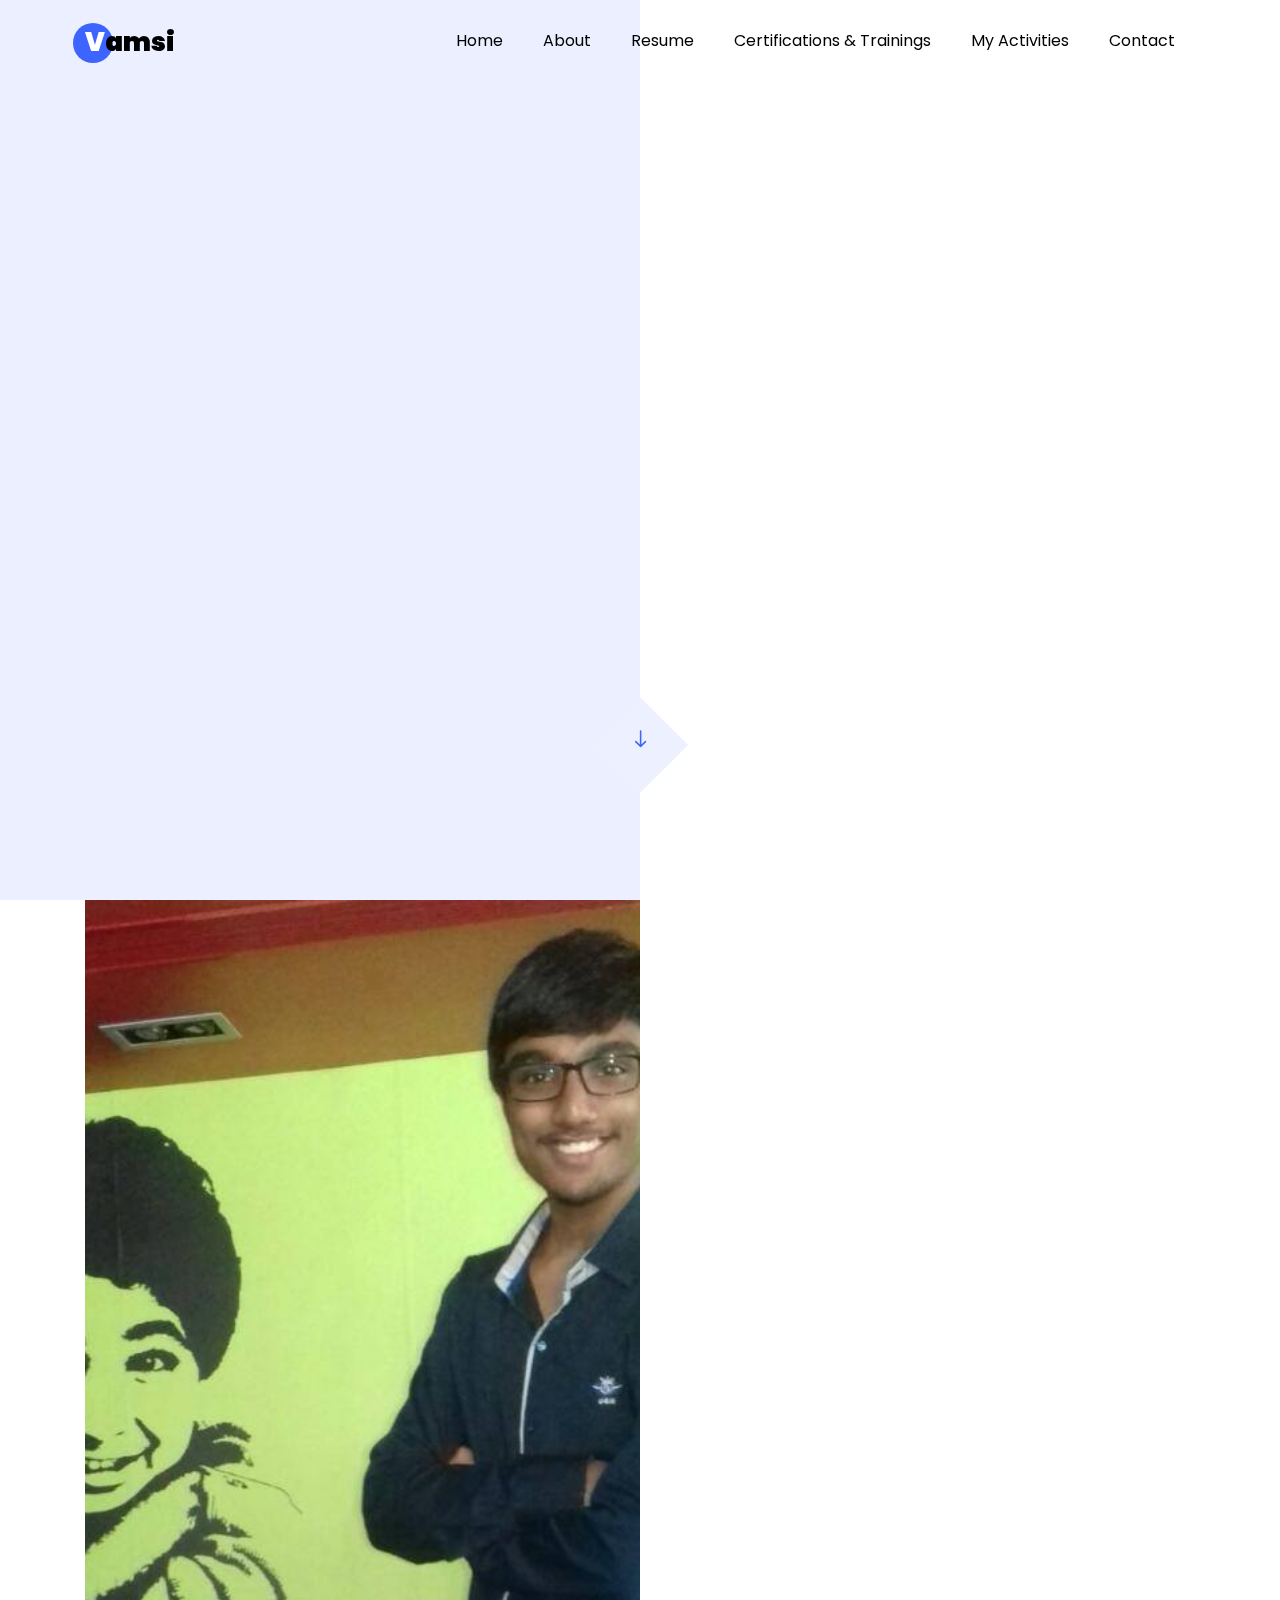
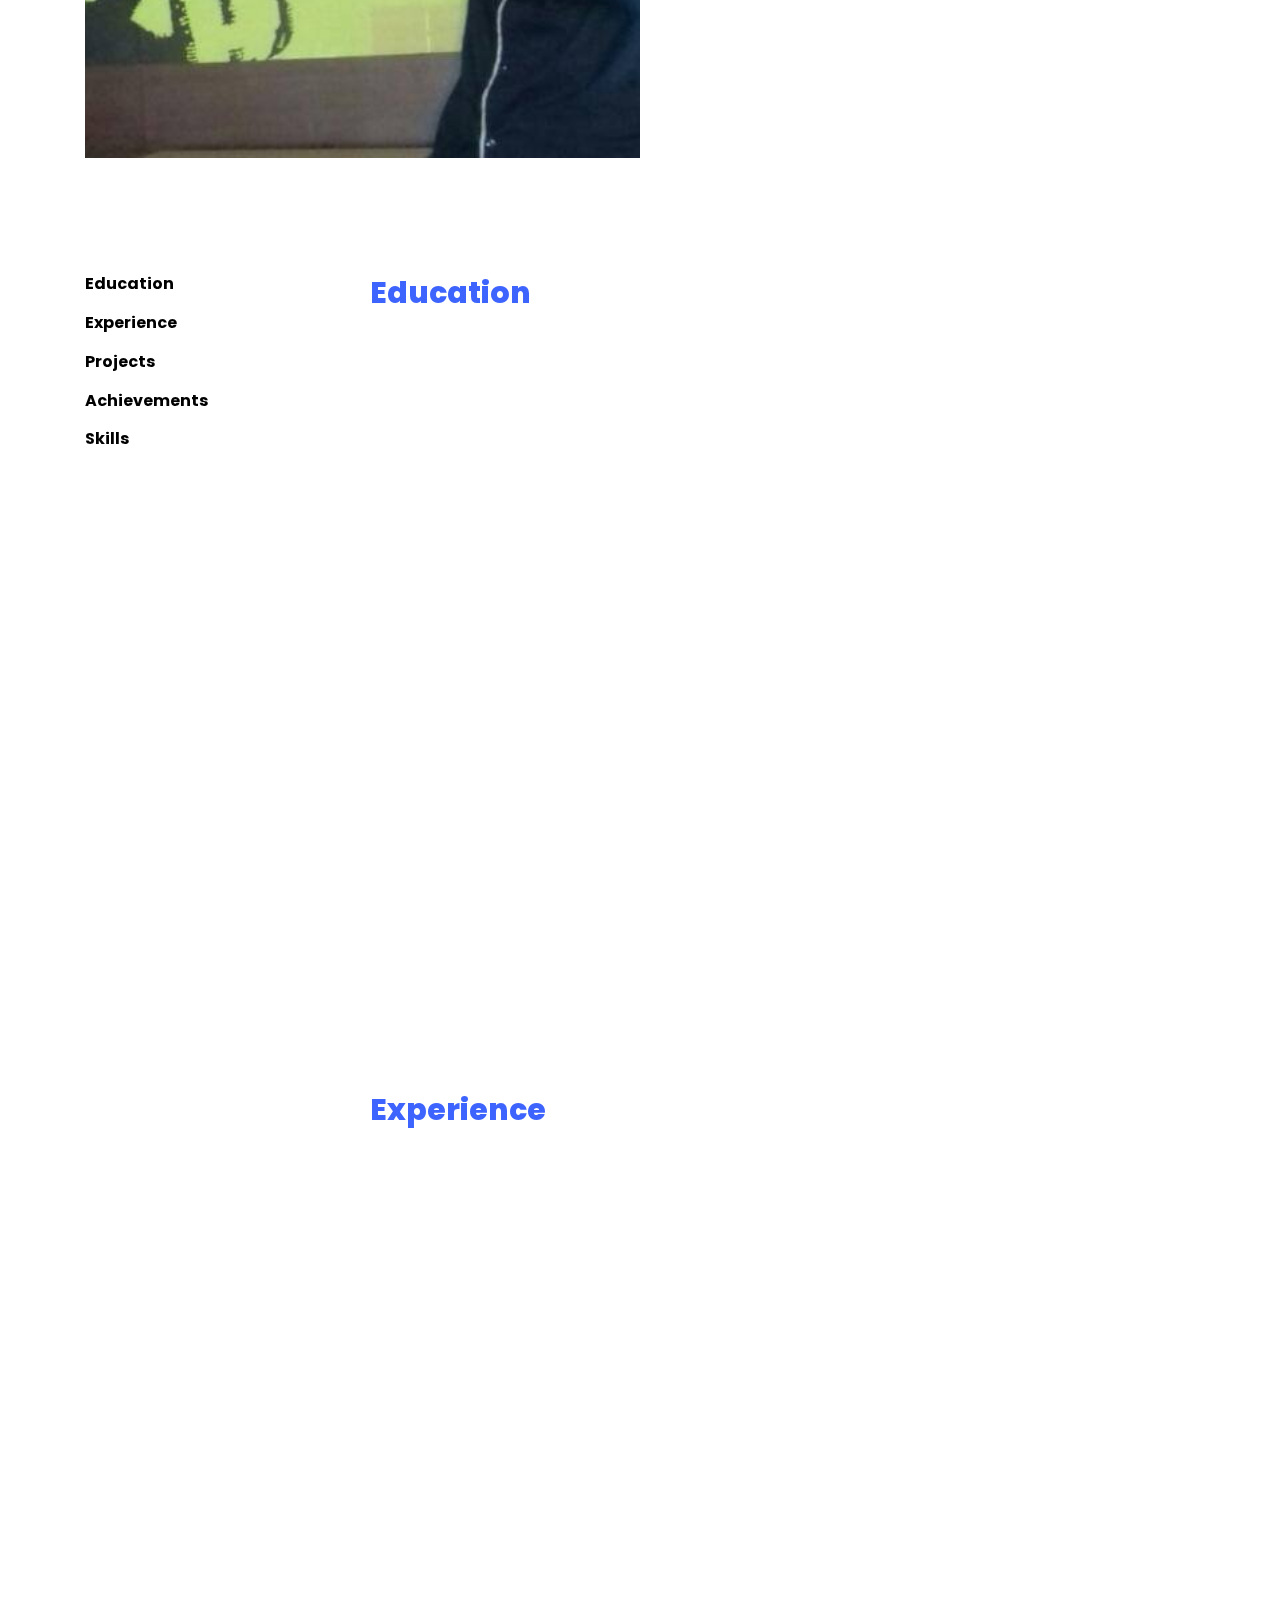
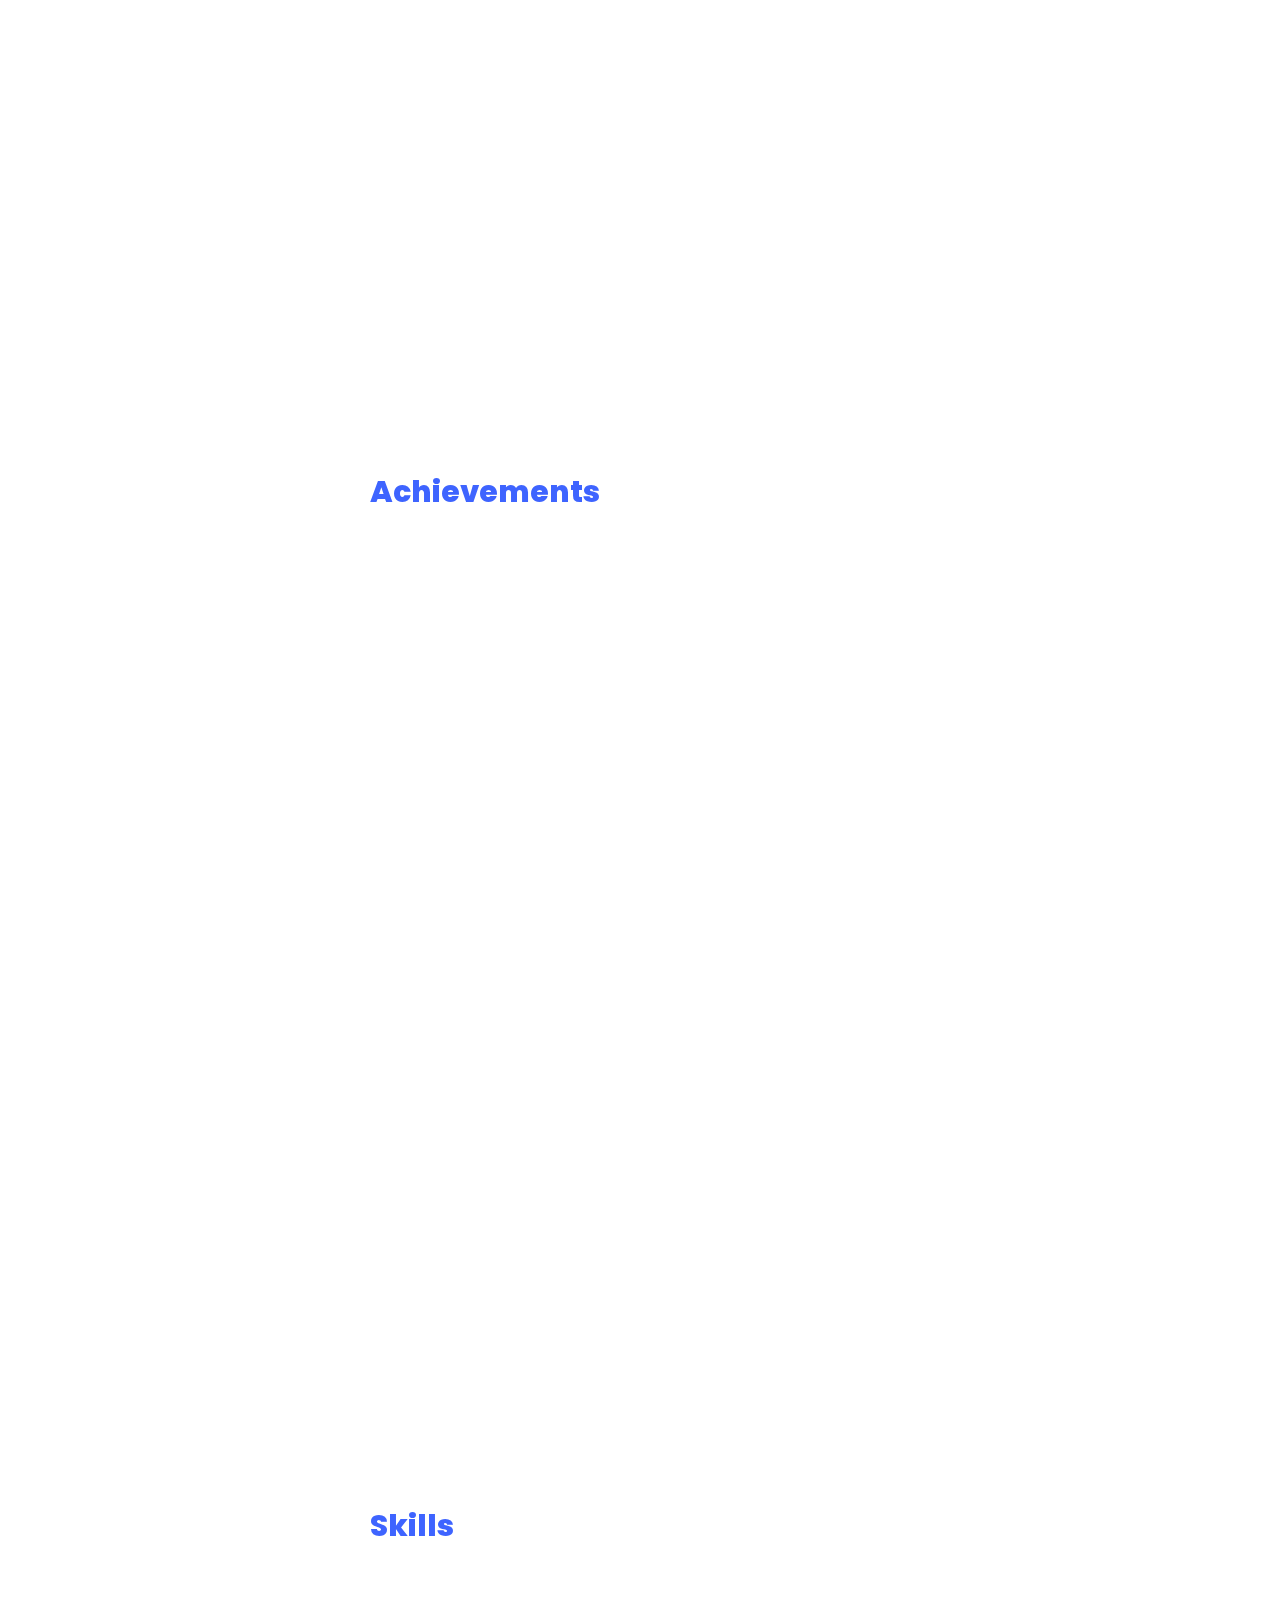
<file: index.html>
<!DOCTYPE html>
<html lang="en">
  <head>
    <title>Vamsi Kuncham Profile</title>
    <meta charset="utf-8">
    <meta name="viewport" content="width=device-width, initial-scale=1, shrink-to-fit=no">

    <link href="https://fonts.googleapis.com/css?family=Poppins:100,200,300,400,500,600,700,800,900" rel="stylesheet">

    <link rel="stylesheet" href="css/open-iconic-bootstrap.min.css">
    <link rel="stylesheet" href="css/animate.css">

    <link rel="stylesheet" href="css/owl.carousel.min.css">
    <link rel="stylesheet" href="css/owl.theme.default.min.css">
    <link rel="stylesheet" href="css/magnific-popup.css">

    <link rel="stylesheet" href="css/aos.css">

    <link rel="stylesheet" href="css/ionicons.min.css">

    <link rel="stylesheet" href="css/flaticon.css">
    <link rel="stylesheet" href="css/icomoon.css">
    <link rel="stylesheet" href="css/style.css">
	<link rel = "icon" href =  
"https://99designs-blog.imgix.net/blog/wp-content/uploads/2018/11/attachment_78456430-e1541654366936.jpeg?auto=format&q=60&fit=max&w=930" 
        type = "image/x-icon">
  </head>
  <body data-spy="scroll" data-target=".site-navbar-target" data-offset="300">


    <nav class="navbar navbar-expand-lg navbar-dark ftco_navbar ftco-navbar-light site-navbar-target" id="ftco-navbar">
	    <div class="container">
	      <a class="navbar-brand" ><span>V</span>amsi</a>
	      <button class="navbar-toggler js-fh5co-nav-toggle fh5co-nav-toggle" type="button" data-toggle="collapse" data-target="#ftco-nav" aria-controls="ftco-nav" aria-expanded="false" aria-label="Toggle navigation">
	        <span class="oi oi-menu"></span> Menu
	      </button>

	      <div class="collapse navbar-collapse" id="ftco-nav">
	        <ul class="navbar-nav nav ml-auto">
	          <li class="nav-item"><a href="#home-section" class="nav-link"><span>Home</span></a></li>
	          <li class="nav-item"><a href="#about-section" class="nav-link"><span>About</span></a></li>
	          <li class="nav-item"><a href="#resume-section" class="nav-link"><span>Resume</span></a></li>
	          <li class="nav-item"><a href="#projects-section" class="nav-link"><span>Certifications & Trainings</span></a></li>
	          <li class="nav-item"><a href="#blog-section" class="nav-link"><span>My Activities</span></a></li>
	          <li class="nav-item"><a href="#contact-section" class="nav-link"><span>Contact</span></a></li>
	        </ul>
	      </div>
	    </div>
	  </nav>
	  <section class="hero-wrap js-fullheight">
      <div class="overlay"></div>
      <div class="container">
        <div class="row no-gutters slider-text js-fullheight justify-content-center align-items-center">
          <div class="col-lg-8 col-md-6 ftco-animate d-flex align-items-center">
          	<div class="text text-center">
          		<span class="subheading">Hey! I am</span>
		  				<h1>Vamsi Kuncham</h1>
			  				<h2>I'm a
								  <span
								     class="txt-rotate"
								     data-period="2000"
								     data-rotate='[ "Web Designer.", "Programmer." ]'></span>
								</h2>
							</div>
            </div>
          </div>
        </div>
      </div>
      <div class="mouse">
				<a href="#" class="mouse-icon">
					<div class="mouse-wheel"><span class="ion-ios-arrow-round-down"></span></div>
				</a>
			</div>
    </section>

    <section class="ftco-about img ftco-section ftco-no-pt ftco-no-pb" id="about-section">
    	<div class="container">
    		<div class="row d-flex no-gutters">
    			<div class="col-md-6 col-lg-6 d-flex">
    				<div class="img-about img d-flex align-items-stretch">
    					<div class="overlay"></div>
	    				<div class="img d-flex align-self-stretch align-items-center" style="background-image:url(images/about.jpg);">
	    				</div>
    				</div>
    			</div>
    			<div class="col-md-6 col-lg-6 pl-md-5 py-5">
    				<div class="row justify-content-start pb-3">
		          <div class="col-md-12 heading-section ftco-animate">
		          	<h1 class="big">About</h1>
		            <h2 class="mb-4">About Me</h2>
                    <p> I'm a hard worker and motivated student. I've done internships in Machine Learning and Web Development in Verzeo this Summer. I'd like to be a
Software Developer working on challenging and innovative stuff using cutting edge technologies. Bringing excellent troubleshooting skills and ability to engineer responsive solutions is my passion. I want to work with an organization that can give me ample opportunities to enhance my skills and capabilities and also boost up my career.</p>
		            <ul class="about-info mt-4 px-md-0 px-2">
		            	<li class="d-flex"><span>Name:</span> <span>Vamsi Krishna Kuncham</span></li>
		            	<li class="d-flex"><span>Date of birth:</span> <span>September 13, 1999</span></li>
		            	<li class="d-flex"><span>Address:</span> <span>9th Phase, Hyderabad</span></li>
		            	<li class="d-flex"><span>Pin code:</span> <span>500072</span></li>
		            	<li class="d-flex"><span>Email:</span> <span>vamsi.kuncham@gmail.com</span></li>
		            	<li class="d-flex"><span>Phone: </span> <span>7673980229</span></li>
		            </ul>
		          </div>
		        </div>
	          <div class="counter-wrap ftco-animate d-flex mt-md-3">
              <div class="text">
              	<p class="mb-4">
	                <span class="number" data-number="12">0</span>
	                <span>Projects complete</span>
                </p>
                <p><a href="resume.pdf" class="btn btn-primary py-3 px-3">Download CV</a></p>
              </div>
	          </div>
	        </div>
        </div>
    	</div>
    </section>
    <section class="ftco-section ftco-no-pb goto-here" id="resume-section">
    	<div class="container">
    		<div class="row">
    			<div class="col-md-3">
				    <nav id="navi">
					    <ul>
					      <li><a href="#page-1">Education</a></li>
					      <li><a href="#page-2">Experience</a></li>
                          <li><a href="#page-3">Projects</a></li>
					      <li><a href="#page-5">Achievements</a></li>
                          <li><a href="#page-4">Skills</a></li>
					    </ul>
					  </nav>
					</div>
					<div class="col-md-9">
					  <div id="page-1" class= "page one">
					  	<h2 class="heading">Education</h2>
					    <div class="resume-wrap d-flex ftco-animate">
					    	<div class="icon d-flex align-items-center justify-content-center">
					    		<span class="flaticon-ideas"></span>
					    	</div>
					    	<div class="text pl-3">
		    					<span class="date">2017-2021</span>
		    					<h2>B.Tech in Computer Science</h2>
		    					<span class="position">Manipal University Jaipur</span>
		    					<p>
		    						Manipal University is one of the reputated colleges in India. I secured 9000 AIR in Manipal Univeristy Entrance Test (MUET) which was held in March 2017, Secured CGPA of 8.7 which is top 10% of the batch 2021
		    					</p>
	    					</div>
	    				</div>
	    				<div class="resume-wrap d-flex ftco-animate">
	    					<div class="icon d-flex align-items-center justify-content-center">
					    		<span class="flaticon-ideas"></span>
					    	</div>
					    	<div class="text pl-3">
		    					<span class="date">2015-2017</span>
		    					<h2>Intermediate (class XI & XII)</h2>
		    					<span class="position">Narayana Junior College</span>
		    					<p>
		    						Secured 93% in public examination in Telangana Board of Intermediate Education (TBIET).
		    					</p>
		    				</div>
	    				</div>
	    				<div class="resume-wrap d-flex ftco-animate">
	    					<div class="icon d-flex align-items-center justify-content-center">
					    		<span class="flaticon-ideas"></span>
					    	</div>
					    	<div class="text pl-3">
		    					<span class="date">2014-2015</span>
		    					<h2>Secondary School Education</h2>
		    					<span class="position">Bhashyam Public School</span>
		    					<p>
		    						Secured CGPA of 9.7 in Board of Secondary Education Telangana (BSIE) and I was among top 3 in my school
		    					</p>
		    				</div>
	    				</div>

					  </div>

					  <div id="page-2" class= "page two">
					  	<h2 class="heading">Experience</h2>
					    <div class="resume-wrap d-flex ftco-animate">
					    	<div class="icon d-flex align-items-center justify-content-center">
					    		<span class="flaticon-ideas"></span>
					    	</div>
					    	<div class="text pl-3">
		    					<span class="date">May 2020 - July 2020</span>
		    					<h2>Student Intern at Verzeo</h2>

		    					<p>
		    						<li>It was an excellent learning experience for me. Over the course of the internship, I was able to spend many hours with top professionals—planning, developing and implementing various exciting ML models. I worked on Facial Expression Detection using CNN in Python. </li>
		    						<li><u>Technologies Used:</u> Machine Learning, Data Visualization, Python</li>
		    					</p>
		    				</div>
                        </div>
                        <div class="resume-wrap d-flex ftco-animate">
                            <div class="icon d-flex align-items-center justify-content-center">
                                <span class="flaticon-ideas"></span>
                            </div>
                            <div class="text pl-3">
                                <span class="date">Feb 2020 - April 2020</span>
                                <h2>Student Intern at Verzeo</h2>

                                <p>
                                    <li>I was incredibly honored to be a part of this internship at Verzeo partnered with Microsoft in their Web development. I loved learning of Full Stack Web Development.</li>
                                    <li> As part of Internship, I created a static profile website promoting my personal profile containing personal and education details, technical qualifications, projects, experiences, certifications and contact details.</li>
                                    <li> Built a portal "User Management System" that collects user info from front-end forms. Portal shows the user info and allows operations like Creating User, Updating User, Reading users and Deleting users.</li>
                                    <li><u>Technologies Used:</u> HTML,CSS</li>
                                </p>
                            </div>
	    				</div>
                    </div>
                     <div id="page-3" class= "page three">
                        <h2 class="heading">Projects</h2>
                        <div class="resume-wrap d-flex ftco-animate">
                            <div class="icon d-flex align-items-center justify-content-center">
                                <span class="flaticon-ideas"></span>
                            </div>
                            <div class="text pl-3">
                                <span class="date">July 2020 - Aug 2020</span>
                                <h2>Corona Mask Detection</h2>
                                <span class="position">Key Skills: Python, ML, DL, CNN, Image Processing, Computer Vision, openCV</span>
                                <p>
                                    Developing a Corona Mask Detection model which predicts whether the person has mask and the position of the mask is correct or not. I will use OpenCV to automatically detect faces in images and draw bounding boxes around them, if a person wears a mask, the bounding box would be in green color else red color. This project can be applied in present pandemic situations.
                                </p>
                            </div>
                        </div>
                        <div class="resume-wrap d-flex ftco-animate">
                            <div class="icon d-flex align-items-center justify-content-center">
                                <span class="flaticon-ideas"></span>
                            </div>
                            <div class="text pl-3">
                                <span class="date">June 2020 - July 2020</span>
                                <h2>Facial Expression Detection Using Image Processing</h2>
                                <span class="position">Key Skills: Python, ML, DL, CNN, Image Processing, Computer Vision, Keras</span>
                                <p>
                                    Developed a Facial Expression Detection using keras, the objective is to classify each face based on the emotion shown on the face into one of seven categories (Angry,Disgust,Fear,Happy,Sad,Surprise, Neutral) and show through a web interface. I used OpenCV to automatically detect faces in images and draw bounding boxes around them. Once the model is trained, saved and exported the CNN, I will show the output of my model.
                                </p>
                            </div>
                        </div>
                        <div class="resume-wrap d-flex ftco-animate">
                            <div class="icon d-flex align-items-center justify-content-center">
                                <span class="flaticon-ideas"></span>
                            </div>
                            <div class="text pl-3">
                                <span class="date">May 4, 2020 - May 17, 2020</span>
                                <h2>Archery Game</h2>
                                <span class="position">Key Skills: Computer Graphics, C</span>
                                <p>
                                    Archery Game is the popular game in olden days where the shooter gets 10 arrows and shoots the moving dartboard. I divided the dartboard in 5 categories (100 points, 70 points, 50 points, 40 points and 35 points) and added sounds when the arrow hits the dartboard. I built this game using Computer Graphics in C using "graphic.h" library.
                                </p>
                            </div>
                        </div>
                        <div class="resume-wrap d-flex ftco-animate">
                            <div class="icon d-flex align-items-center justify-content-center">
                                <span class="flaticon-ideas"></span>
                            </div>
                            <div class="text pl-3">
                                <span class="date">Jan 3, 2020 - May 15, 2020</span>
                                <h2>Prediction for Crop Irrigation System using ML and Deep Learning</h2>
                                <span class="position">Key Skills: Machine Learning, Data Visualization, Neural Networks, Python</span>
                                <p>
                                    Developed a prediction model. The objective is whether to water the plants or not by taking certain parameters like (soil moisture, humidity, temperature) and by taking crop type and crop days into the consideration we made the model which trains using Machine Learning and neural networks (Artificial Neural Networks ) algorithms and predicts the output.
                                </p>
                            </div>
                        </div>
                        <div class="resume-wrap d-flex ftco-animate">
                            <div class="icon d-flex align-items-center justify-content-center">
                                <span class="flaticon-ideas"></span>
                            </div>
                            <div class="text pl-3">
                                <span class="date">Aug 2019 - Nov 2019</span>
                                <h2>Le Cafe </h2>
                                <span class="position">Key Skills: HTML, CSS, Javascript, Bootstrap, PHP</span>
                                <p>
                                    Built a food ordering system which allows costumers to order food and book a seat in a particular restaurant and it has a function to transfer money.
                                </p>
                            </div>
                        </div>
                        <div class="resume-wrap d-flex ftco-animate">
                            <div class="icon d-flex align-items-center justify-content-center">
                                <span class="flaticon-ideas"></span>
                            </div>
                            <div class="text pl-3">
                                <span class="date">Feb 2019 - May 2019</span>
                                <h2>Hospital Management System</h2>
                                <span class="position">Key Skills: MySQL,PHP, HTML, CSS, Javascript</span>
                                <p>
                                    Built a doctor appointment system which allows patients to view the prescriptions, book an appointment with a doctor and make online payments with credit/debit cards and netbanking. This system allows doctor to view patient history, update a prescription, check all the appointments, prepone/postpone/cancel an appointment.
                                </p>
                            </div>
                        </div>
					  <div id="page-5" class= "page five">
					    <h2 class="heading">Achievements</h2>
                        <div class="resume-wrap d-flex ftco-animate">
                            <div class="icon d-flex align-items-center justify-content-center">
                                <span class="flaticon-ideas"></span>
                            </div>
                            <div class="text pl-3">
                                <span class="date">2020</span>
                                <h2>Top 2 in CoCubes Pre Assess Test</h2>
                                <span class="position">Top 2 in the Batch 2021 in Manipal University</span>
                            </div>
                        </div>
                        <div class="resume-wrap d-flex ftco-animate">
                            <div class="icon d-flex align-items-center justify-content-center">
                                <span class="flaticon-ideas"></span>
                            </div>
                            <div class="text pl-3">
                                <span class="date">2019</span>
                                <h2>Top 30 in HackerEarth</h2>
                                <span class="position">Manipal University</span>
                            </div>
                        </div>
					    <div class="resume-wrap d-flex ftco-animate">
					    	<div class="icon d-flex align-items-center justify-content-center">
					    		<span class="flaticon-ideas"></span>
					    	</div>
					    	<div class="text pl-3">
		    					<span class="date">2018</span>
		    					<h2>ACM-India Summer school Selection</h2>
		    					 <span class="position">Sponsored by NVIDIA </span>
	    					</div>
	    				</div>
	    				<div class="resume-wrap d-flex ftco-animate">
	    					<div class="icon d-flex align-items-center justify-content-center">
					    		<span class="flaticon-ideas"></span>
					    	</div>
					    	<div class="text pl-3">
		    					<span class="date">2014-2015</span>
		    					<h2>Top 5 in Secondary School</h2>
		    					<span class="position">Bhashyam Public School</span>
		    				</div>
	    				</div>
	    				<div class="resume-wrap d-flex ftco-animate">
	    					<div class="icon d-flex align-items-center justify-content-center">
					    		<span class="flaticon-ideas"></span>
					    	</div>
					    	<div class="text pl-3">
		    					<span class="date">2016-2017</span>
		    					<h2>Top 1 in XI & XII class</h2>
		    					<span class="position">Narayana Junior College</span>
		    				</div>
	    				</div>
	    				<div class="resume-wrap d-flex ftco-animate">
	    					<div class="icon d-flex align-items-center justify-content-center">
					    		<span class="flaticon-ideas"></span>
					    	</div>
					    	<div class="text pl-3">
		    					<span class="date">2015</span>
		    					<h2>Top 3 in Secondary School</h2>
		    					<span class="position">Bhashyam Public School</span>
		    				</div>
	    				</div>
					  </div>
					</div>
                    <div id="page-4" class= "page four">
                        <h2 class="heading">Skills</h2>
                        <div class="row">
                            <div class="col-md-6 animate-box">
                                    <div class="progress-wrap ftco-animate">
                                        <h3>C Programming</h3>
                                        <div class="progress">
                                            <div class="progress-bar color-1" role="progressbar" aria-valuenow="90"
                                            aria-valuemin="0" aria-valuemax="100" style="width:90%">
                                            <span>90%</span>
                                            </div>
                                        </div>
                                    </div>
                                </div>
                                <div class="col-md-6 animate-box">
                                    <div class="progress-wrap ftco-animate">
                                        <h3>Python</h3>
                                        <div class="progress">
                                            <div class="progress-bar color-2" role="progressbar" aria-valuenow="85"
                                            aria-valuemin="0" aria-valuemax="100" style="width:90%">
                                            <span>90%</span>
                                            </div>
                                        </div>
                                    </div>
                                </div>
                                <div class="col-md-6 animate-box">
                                    <div class="progress-wrap ftco-animate">
                                        <h3>HTML</h3>
                                        <div class="progress">
                                            <div class="progress-bar color-3" role="progressbar" aria-valuenow="95"
                                            aria-valuemin="0" aria-valuemax="100" style="width:95%">
                                            <span>95%</span>
                                            </div>
                                        </div>
                                    </div>
                                </div>
                                <div class="col-md-6 animate-box">
                                    <div class="progress-wrap ftco-animate">
                                        <h3>CSS</h3>
                                        <div class="progress">
                                            <div class="progress-bar color-4" role="progressbar" aria-valuenow="90"
                                            aria-valuemin="0" aria-valuemax="100" style="width:90%">
                                            <span>90%</span>
                                            </div>
                                        </div>
                                    </div>
                                </div>
                                <div class="col-md-6 animate-box">
                                    <div class="progress-wrap ftco-animate">
                                        <h3>Machine Learning</h3>
                                        <div class="progress">
                                            <div class="progress-bar color-5" role="progressbar" aria-valuenow="70"
                                            aria-valuemin="0" aria-valuemax="100" style="width:80%">
                                            <span>80%</span>
                                            </div>
                                        </div>
                                    </div>
                                </div>
                                <div class="col-md-6 animate-box">
                                    <div class="progress-wrap ftco-animate">
                                        <h3>C++ Programming</h3>
                                        <div class="progress">
                                            <div class="progress-bar color-6" role="progressbar" aria-valuenow="80"
                                            aria-valuemin="0" aria-valuemax="100" style="width:60%">
                                            <span>60%</span>
                                            </div>
                                        </div>
                                    </div>
                                </div>
                                <div class="col-md-6 animate-box">
                                    <div class="progress-wrap ftco-animate">
                                        <h3>Data Structures</h3>
                                        <div class="progress">
                                            <div class="progress-bar color-5" role="progressbar" aria-valuenow="70"
                                            aria-valuemin="0" aria-valuemax="100" style="width:85%">
                                            <span>85%</span>
                                            </div>
                                        </div>
                                    </div>
                                </div>
                                <div class="col-md-6 animate-box">
                                    <div class="progress-wrap ftco-animate">
                                        <h3>Algorithms</h3>
                                        <div class="progress">
                                            <div class="progress-bar color-6" role="progressbar" aria-valuenow="80"
                                            aria-valuemin="0" aria-valuemax="100" style="width:80%">
                                            <span>80%</span>
                                            </div>
                                        </div>
                                    </div>
                                </div>
                        </div>
                      </div>
			  </div>
    	</div>
    </section>
    <section class="ftco-section ftco-project" id="projects-section">
    	<div class="container-fluid px-md-5">
    		<div class="row justify-content-center py-5 mt-5">
          <div class="col-md-12 heading-section text-center ftco-animate">
          	<h1 class="big big-2">Certifications & Trainings</h1>
            <h2 class="mb-4">Certifications & Trainings</h2>
          </div>
        </div>

    	<div class="col-md-10">
                        <div class="resume-wrap d-flex ftco-animate">
                            <div class="icon d-flex align-items-center justify-content-center">
                                <span class="flaticon-ideas"></span>
                            </div>
                            <div class="text pl-3">
                                <span class="date">May 2019 - July 2019</span>
                                <h2>Responsive Website Basics: Code with HTML, CSS, and JavaScript</h2>

                                <p>Completed the online course in Coursera with <b>95.2%</b> grade. This course explains three key website programming and design languages: HTML, CSS (text style, layout, bootstarp libraries) and JavaScript.
                                <br><b>Minor project:</b> Created a basic web page that shows the latest Anime seasons and one can watch all the episodes in the Anime by clicking on it. Used HTML and CSS</p>
                            </div>
                        </div>
                        <div class="resume-wrap d-flex ftco-animate">
                            <div class="icon d-flex align-items-center justify-content-center">
                                <span class="flaticon-ideas"></span>
                            </div>
                            <div class="text pl-3">
                                <span class="date">July 2019 - December 2019</span>
                                <h2>Applied Plotting, Charting & Data Representation in Python</h2>

                                <p>This is a 4 week course on Coursera. Secured <b>93.3%</b> grade in this course. The course is about structuring and data visualization basics, with a focus on creating basic charts and how to realize design decisions in Python. Used matplotlib for reporting, charting and demonstrating a variety of basic statistical charts.</p>
                            </div>
                        </div>
                        <div class="resume-wrap d-flex ftco-animate">
                            <div class="icon d-flex align-items-center justify-content-center">
                                <span class="flaticon-ideas"></span>
                            </div>
                            <div class="text pl-3">
                                <span class="date">July 2019 - December 2019</span>
                                <h2>Applied Machine Learning in Python</h2>

                                <p>I was certified to this course by Coursera with <b>99.8%</b> grade. This is an introductory course for applied machine learning, focusing more on the techniques such as unsupervised approaches like creating clustered data and evaluating the clusters, supervised approaches for creating predictive models. Used scikit learn toolkit for predictive modelling methods while understanding process issues related to data generalizability (e.g. cross validation, overfitting). Applied supervised (classification) and unsupervised (clustering) techniques on a particular dataset to find the limitations and accuracies of each approach in Python.</p>
                            </div>
                        </div>
                        <div class="resume-wrap d-flex ftco-animate">
                            <div class="icon d-flex align-items-center justify-content-center">
                                <span class="flaticon-ideas"></span>
                            </div>
                            <div class="text pl-3">
                                <span class="date">March 2019 - April 2019</span>
                                <h2>Introduction to Data Science in Python</h2>
                                <p> Secured <b>96.6</b> in this 4 week course offered by Coursera. This course introduces data manipulation and cleaning techniques using the popular python pandas data science library and also offers the abstraction of the Series and DataFrame as the central data structures for data analysis. Teaches basic inferential statistical analyses. </p>
                            </div>
                        </div>
                        <div class="resume-wrap d-flex ftco-animate">
                            <div class="icon d-flex align-items-center justify-content-center">
                                <span class="flaticon-ideas"></span>
                            </div>
                            <div class="text pl-3">
                                <span class="date">May 2018 - July 2018</span>
                                <h2>OOPS with C++</h2>
                                <span class="position">SSSIT</span>
                            </div>
                        </div>
                        <div class="resume-wrap d-flex ftco-animate">
                            <div class="icon d-flex align-items-center justify-content-center">
                                <span class="flaticon-ideas"></span>
                            </div>
                            <div class="text pl-3">
                                <span class="date">May 2018 - July 2018</span>
                                <h2>Programming In C with Data Structures</h2>
                                <span class="position">SSSIT</span>
                            </div>
                        </div>
                      </div>
    		<div class="resume-wrap d-flex ftco-animate">
					    	<div class="icon d-flex align-items-center justify-content-center">
					    		<span class="flaticon-ideas"></span>
					    	</div>
					    	<div class="text pl-3">
		    					<span class="date">July 20, 2019 - July 21, 2019</span>
		    					<h2>Ethical Hacking Workshop </h2>
		    					<span class="position">Indian Institute of Technology Hyderabad</span>
	    					</div>
	    				</div>

	    				<div class="resume-wrap d-flex ftco-animate">
	    					<div class="icon d-flex align-items-center justify-content-center">
					    		<span class="flaticon-ideas"></span>
					    	</div>
					    	<div class="text pl-3">
		    					<span class="date">June 3, 2019 - June 21, 2019</span>
		    					<h2>Compiler Design And Construction</h2>
		    					<span class="position"> Vishwakarma Institute of Technology, Pune</span>
		    				</div>
	    				</div>
    	</div>
    </section>

    <section class="ftco-section" id="blog-section">
      <div class="container-fluid px-md-5">
    		<div class="row justify-content-center py-5 mt-5">
          <div class="col-md-12 heading-section text-center ftco-animate">
          	<h1 class="big big-2">Extra Curricular Activities</h1>
            <h2 class="mb-4">Extra Curricular Activities</h2>
          </div>
        </div>

    	<div class="col-md-10">
            <div class="resume-wrap d-flex ftco-animate">
                            <div class="icon d-flex align-items-center justify-content-center">
                                <span class="flaticon-ideas"></span>
                            </div>
                            <div class="text pl-3">
                                <span class="date">2019</span>
                                <h2>Worked as Discipline Organising Committee in Oneiros</h2>
                                <span class="position">Manipal University</span>
                            </div>
                        </div>
    		<div class="resume-wrap d-flex ftco-animate">
					    	<div class="icon d-flex align-items-center justify-content-center">
					    		<span class="flaticon-ideas"></span>
					    	</div>
					    	<div class="text pl-3">
		    					<span class="date">2019</span>
		    					<h2>Participated in Carrom Competition Abhivarta</h2>
		    					<span class="position">Manipal University</span>
	    					</div>
	    				</div>


	    				<div class="resume-wrap d-flex ftco-animate">
	    					<div class="icon d-flex align-items-center justify-content-center">
					    		<span class="flaticon-ideas"></span>
					    	</div>
					    	<div class="text pl-3">
		    					<span class="date">2018</span>
		    					<h2>Participated in Badminton Competition Abhivarta</h2>
		    					<span class="position">Manipal University</span>
		    				</div>
	    				</div>
    	</div>
    </section>

    <section class="ftco-section contact-section ftco-no-pb" id="contact-section">
      <div class="container">
      	<div class="row justify-content-center mb-5 pb-3">
          <div class="col-md-7 heading-section text-center ftco-animate">
            <h1 class="big big-2">Contact</h1>
            <h2 class="mb-4">Contact Me</h2>
          </div>
        </div>

        <div class="row d-flex contact-info mb-5">
          <div class="col-md-6 col-lg-3 d-flex ftco-animate">
          	<div class="align-self-stretch box text-center p-4 shadow">
          		<div class="icon d-flex align-items-center justify-content-center">
          			<span class="icon-paper-plane"></span>
          		</div>
          		<div>
	          		<h3 class="mb-4">Email Address</h3>
		            <p><a href="mailto:vamsi.kuncham@gmail.com">vamsi.kuncham@gmail.com</a></p>
		          </div>
	          </div>
          </div>
          <div class="col-md-6 col-lg-3 d-flex ftco-animate">
          	<div class="align-self-stretch box text-center p-4 shadow">
          		<div class="icon d-flex align-items-center justify-content-center">
          			<span class="icon-linkedin-square"></span>
          		</div>
          		<div>
	          		<h3 class="mb-4">LinkedIn</h3>
		            <p><a href="https://linkedin.com/in/vamsi-krishna-kuncham">Vamsi Krishna Kuncham</a></p>
	            </div>
	          </div>
          </div>
           <div class="col-md-6 col-lg-3 d-flex ftco-animate">
            <div class="align-self-stretch box text-center p-4 shadow">
                <div class="icon d-flex align-items-center justify-content-center">
                    <span class="icon-facebook-square"></span>
                </div>
                <div>
                    <h3 class="mb-4">Facebook</h3>
                    <p><a href="https://www.facebook.com/vamsi.kuncham">Vamsi Kuncham</a></p>
                </div>
              </div>
          </div>
           <div class="col-md-6 col-lg-3 d-flex ftco-animate">
            <div class="align-self-stretch box text-center p-4 shadow">
                <div class="icon d-flex align-items-center justify-content-center">
                    <span class="icon-github-square"></span>
                </div>
                <div>
                    <h3 class="mb-4">Github</h3>
                    <p><a href="https://github.com/vamsikuncham">Vamsi Krishna Kuncham</a></p>
                </div>
              </div>
          </div>
        </div>

  <div id="ftco-loader" class="show fullscreen"><svg class="circular" width="48px" height="48px"><circle class="path-bg" cx="24" cy="24" r="22" fill="none" stroke-width="4" stroke="#eeeeee"/><circle class="path" cx="24" cy="24" r="22" fill="none" stroke-width="4" stroke-miterlimit="10" stroke="#F96D00"/></svg></div>


  <script src="js/jquery.min.js"></script>
  <script src="js/jquery-migrate-3.0.1.min.js"></script>
  <script src="js/popper.min.js"></script>
  <script src="js/bootstrap.min.js"></script>
  <script src="js/jquery.easing.1.3.js"></script>
  <script src="js/jquery.waypoints.min.js"></script>
  <script src="js/jquery.stellar.min.js"></script>
  <script src="js/owl.carousel.min.js"></script>
  <script src="js/jquery.magnific-popup.min.js"></script>
  <script src="js/aos.js"></script>
  <script src="js/jquery.animateNumber.min.js"></script>
  <script src="js/scrollax.min.js"></script>

  <script src="js/main.js"></script>

  </body>
</html>
</file>
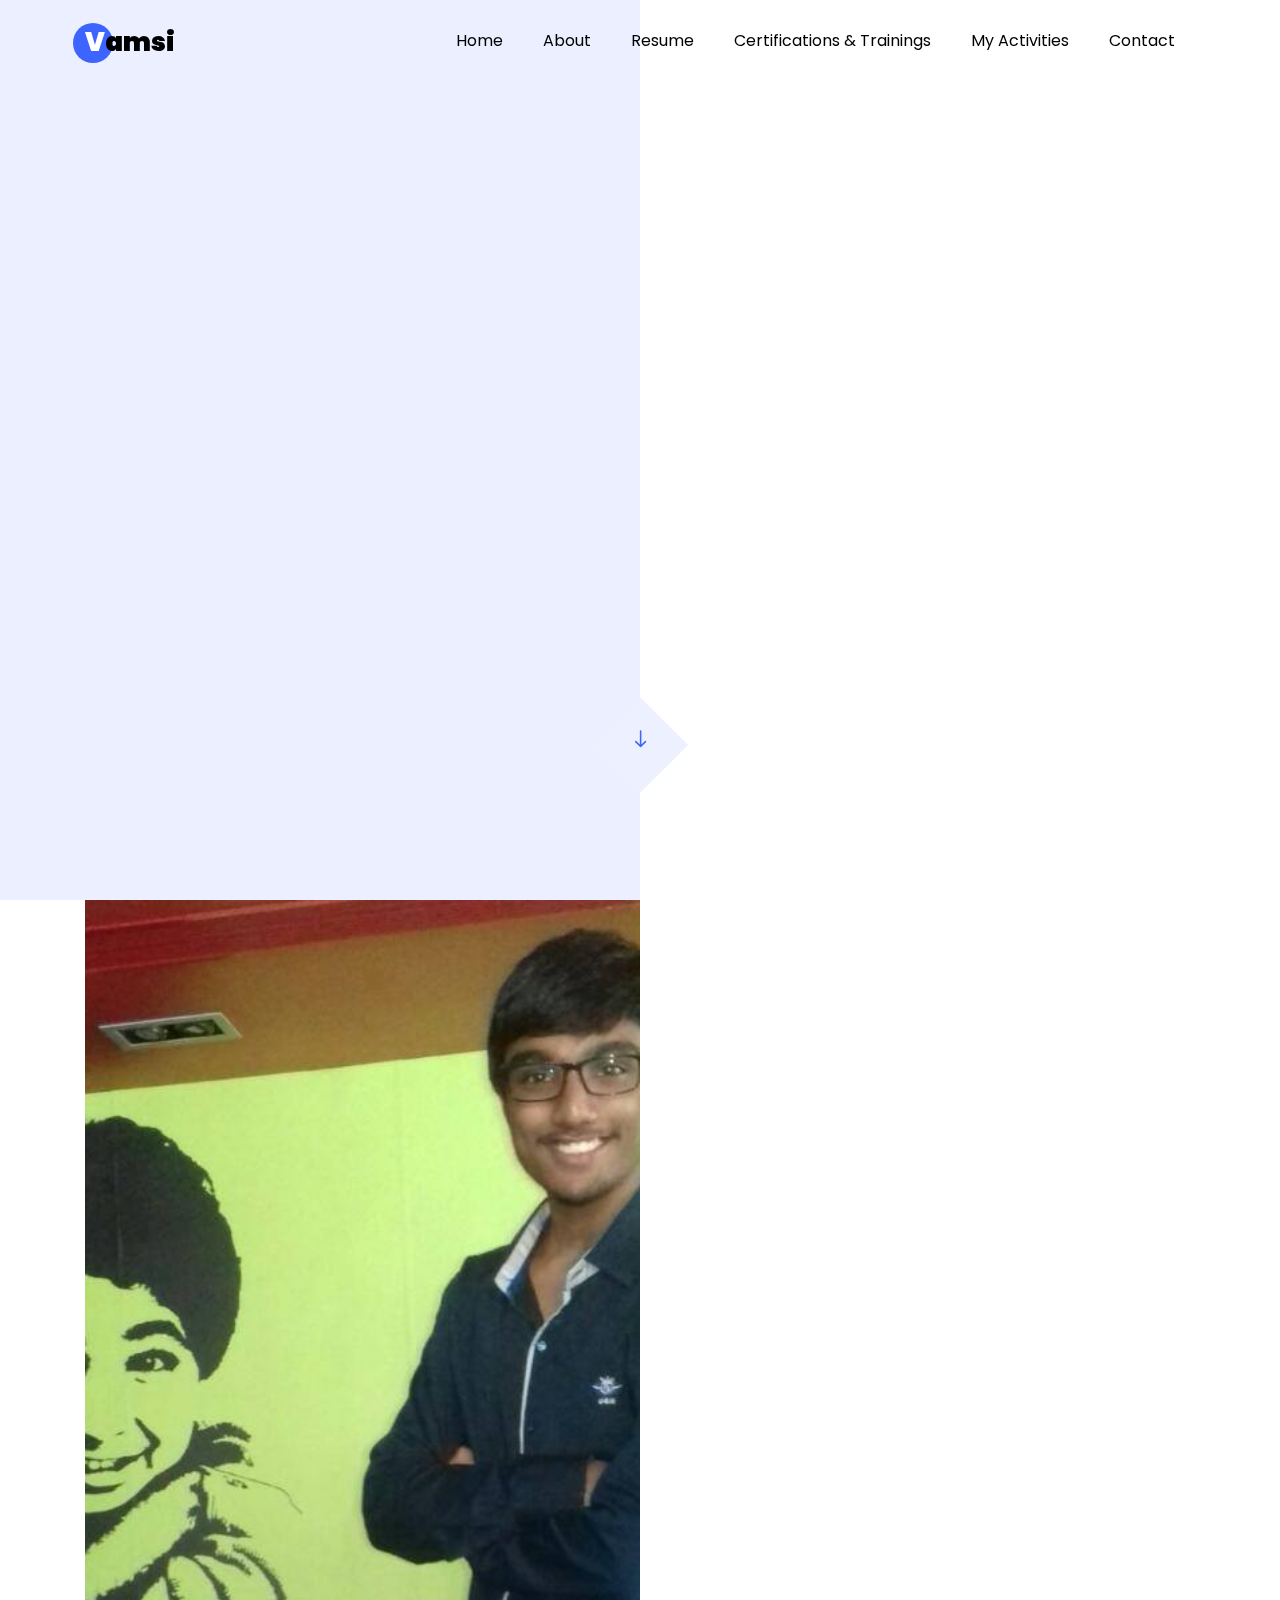
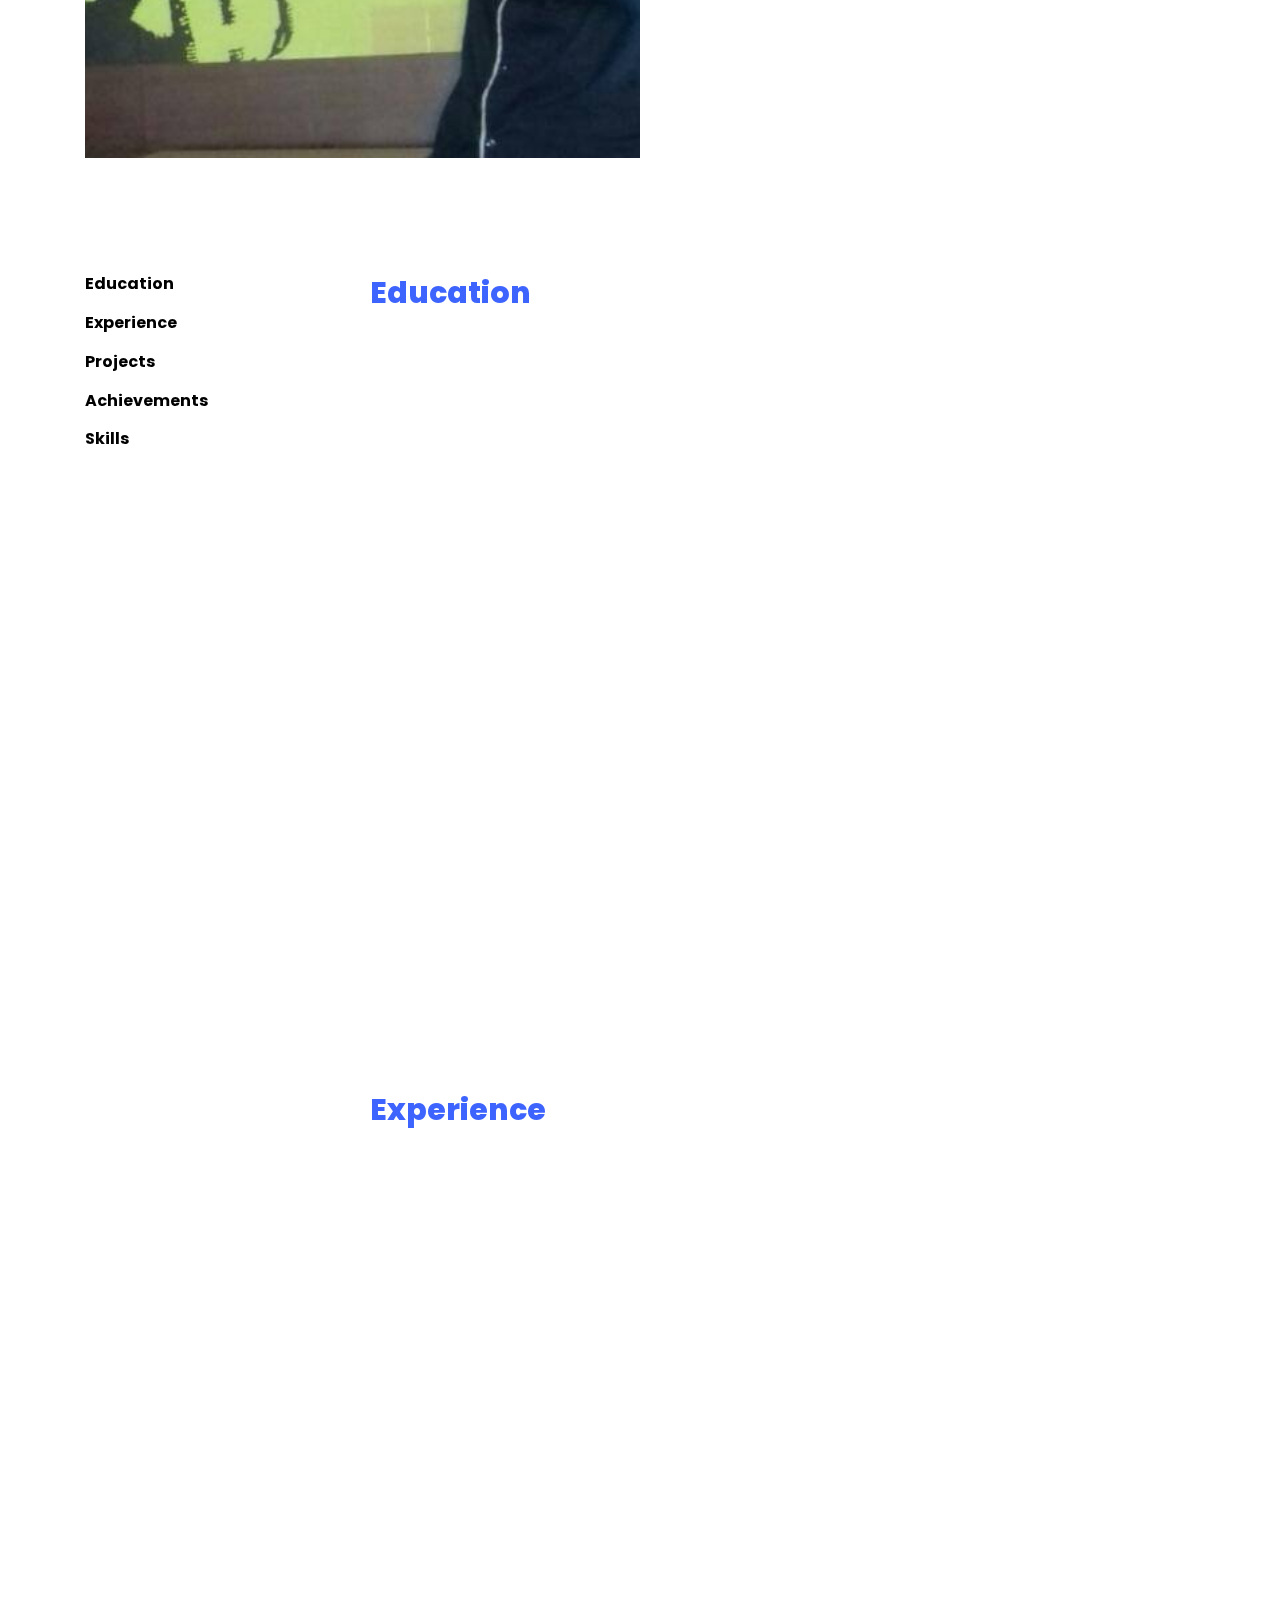
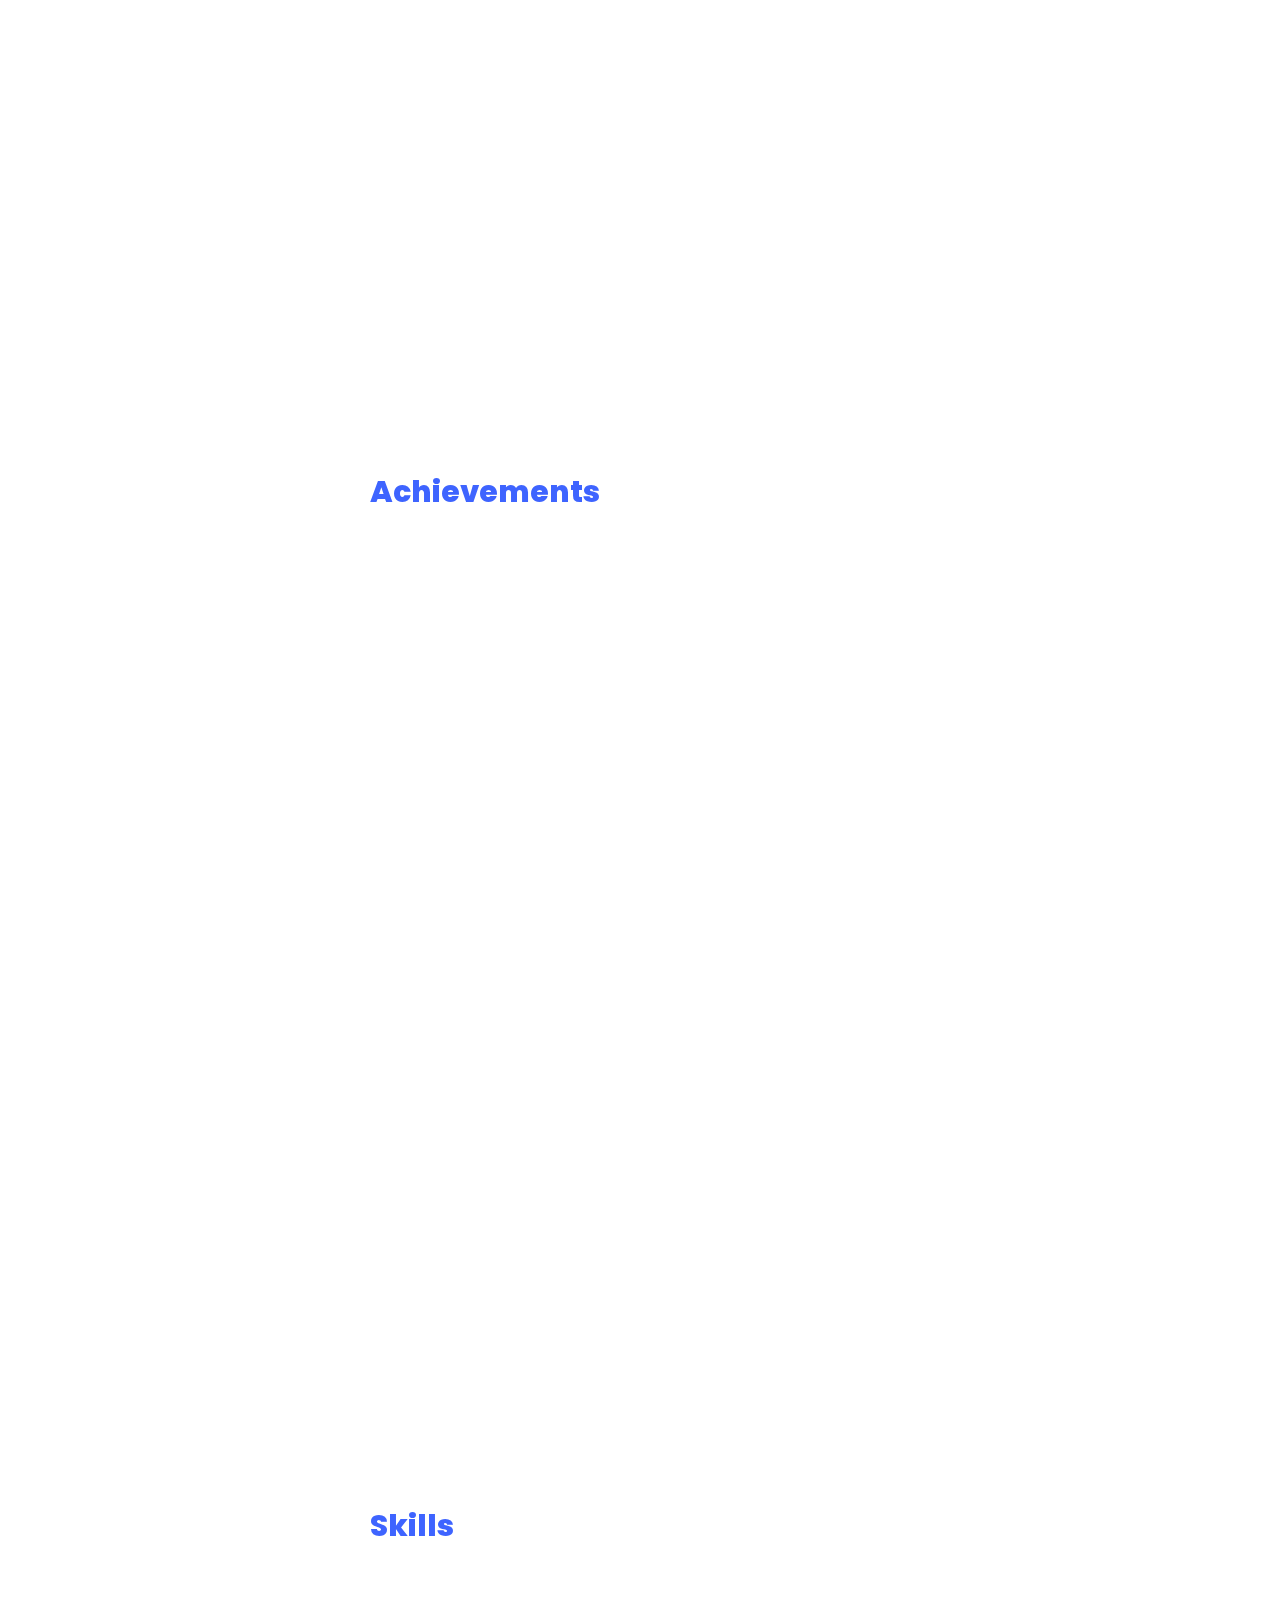
<file: prac.html>
<!DOCTYPE html>
<html lang="en">
  <head>
    <title>Vamsi Kuncham Profile</title>
    <meta charset="utf-8">
    <meta name="viewport" content="width=device-width, initial-scale=1, shrink-to-fit=no">

    <link href="https://fonts.googleapis.com/css?family=Poppins:100,200,300,400,500,600,700,800,900" rel="stylesheet">

    <link rel="stylesheet" href="css/open-iconic-bootstrap.min.css">
    <link rel="stylesheet" href="css/animate.css">

    <link rel="stylesheet" href="css/owl.carousel.min.css">
    <link rel="stylesheet" href="css/owl.theme.default.min.css">
    <link rel="stylesheet" href="css/magnific-popup.css">

    <link rel="stylesheet" href="css/aos.css">

    <link rel="stylesheet" href="css/ionicons.min.css">

    <link rel="stylesheet" href="css/flaticon.css">
    <link rel="stylesheet" href="css/icomoon.css">
    <link rel="stylesheet" href="css/style.css">
  </head>
  <body data-spy="scroll" data-target=".site-navbar-target" data-offset="300">


    <nav class="navbar navbar-expand-lg navbar-dark ftco_navbar ftco-navbar-light site-navbar-target" id="ftco-navbar">
	    <div class="container">
	      <a class="navbar-brand" ><span>V</span>amsi</a>
	      <button class="navbar-toggler js-fh5co-nav-toggle fh5co-nav-toggle" type="button" data-toggle="collapse" data-target="#ftco-nav" aria-controls="ftco-nav" aria-expanded="false" aria-label="Toggle navigation">
	        <span class="oi oi-menu"></span> Menu
	      </button>

	      <div class="collapse navbar-collapse" id="ftco-nav">
	        <ul class="navbar-nav nav ml-auto">
	          <li class="nav-item"><a href="#home-section" class="nav-link"><span>Home</span></a></li>
	          <li class="nav-item"><a href="#about-section" class="nav-link"><span>About</span></a></li>
	          <li class="nav-item"><a href="#resume-section" class="nav-link"><span>Resume</span></a></li>
	          <li class="nav-item"><a href="#projects-section" class="nav-link"><span>Certifications & Trainings</span></a></li>
	          <li class="nav-item"><a href="#blog-section" class="nav-link"><span>My Activities</span></a></li>
	          <li class="nav-item"><a href="#contact-section" class="nav-link"><span>Contact</span></a></li>
	        </ul>
	      </div>
	    </div>
	  </nav>
	  <section class="hero-wrap js-fullheight">
      <div class="overlay"></div>
      <div class="container">
        <div class="row no-gutters slider-text js-fullheight justify-content-center align-items-center">
          <div class="col-lg-8 col-md-6 ftco-animate d-flex align-items-center">
          	<div class="text text-center">
          		<span class="subheading">Hey! I am</span>
		  				<h1>Vamsi Kuncham</h1>
			  				<h2>I'm a
								  <span
								     class="txt-rotate"
								     data-period="2000"
								     data-rotate='[ "Web Designer.", "Programmer." ]'></span>
								</h2>
							</div>
            </div>
          </div>
        </div>
      </div>
      <div class="mouse">
				<a href="#" class="mouse-icon">
					<div class="mouse-wheel"><span class="ion-ios-arrow-round-down"></span></div>
				</a>
			</div>
    </section>

    <section class="ftco-about img ftco-section ftco-no-pt ftco-no-pb" id="about-section">
    	<div class="container">
    		<div class="row d-flex no-gutters">
    			<div class="col-md-6 col-lg-6 d-flex">
    				<div class="img-about img d-flex align-items-stretch">
    					<div class="overlay"></div>
	    				<div class="img d-flex align-self-stretch align-items-center" style="background-image:url(images/about.jpg);">
	    				</div>
    				</div>
    			</div>
    			<div class="col-md-6 col-lg-6 pl-md-5 py-5">
    				<div class="row justify-content-start pb-3">
		          <div class="col-md-12 heading-section ftco-animate">
		          	<h1 class="big">About</h1>
		            <h2 class="mb-4">About Me</h2>
                    <p> I'm a hard worker and motivated student. I've done internships in Machine Learning and Web Development in Verzeo this Summer. I'd like to be a
Software Developer working on challenging and innovative stuff using cutting edge technologies. Bringing excellent troubleshooting skills and ability to engineer responsive solutions is my passion. I want to work with an organization that can give me ample opportunities to enhance my skills and capabilities and also boost up my career.</p>
		            <ul class="about-info mt-4 px-md-0 px-2">
		            	<li class="d-flex"><span>Name:</span> <span>Vamsi Krishna Kuncham</span></li>
		            	<li class="d-flex"><span>Date of birth:</span> <span>September 13, 1999</span></li>
		            	<li class="d-flex"><span>Address:</span> <span>9th Phase, Hyderabad</span></li>
		            	<li class="d-flex"><span>Pin code:</span> <span>500072</span></li>
		            	<li class="d-flex"><span>Email:</span> <span>vamsi.kuncham@gmail.com</span></li>
		            	<li class="d-flex"><span>Phone: </span> <span>7673980229</span></li>
		            </ul>
		          </div>
		        </div>
	          <div class="counter-wrap ftco-animate d-flex mt-md-3">
              <div class="text">
              	<p class="mb-4">
	                <span class="number" data-number="12">0</span>
	                <span>Projects complete</span>
                </p>
                <p><a href="resume.pdf" class="btn btn-primary py-3 px-3">Download CV</a></p>
              </div>
	          </div>
	        </div>
        </div>
    	</div>
    </section>
    <section class="ftco-section ftco-no-pb goto-here" id="resume-section">
    	<div class="container">
    		<div class="row">
    			<div class="col-md-3">
				    <nav id="navi">
					    <ul>
					      <li><a href="#page-1">Education</a></li>
					      <li><a href="#page-2">Experience</a></li>
                          <li><a href="#page-3">Projects</a></li>
					      <li><a href="#page-5">Achievements</a></li>
                          <li><a href="#page-4">Skills</a></li>
					    </ul>
					  </nav>
					</div>
					<div class="col-md-9">
					  <div id="page-1" class= "page one">
					  	<h2 class="heading">Education</h2>
					    <div class="resume-wrap d-flex ftco-animate">
					    	<div class="icon d-flex align-items-center justify-content-center">
					    		<span class="flaticon-ideas"></span>
					    	</div>
					    	<div class="text pl-3">
		    					<span class="date">2017-2021</span>
		    					<h2>B.Tech in Computer Science</h2>
		    					<span class="position">Manipal University Jaipur</span>
		    					<p>
		    						Manipal University is one of the reputated colleges in India. I secured 9000 AIR in Manipal Univeristy Entrance Test (MUET) which was held in March 2017, Secured CGPA of 8.7 which is top 10% of the batch 2021
		    					</p>
	    					</div>
	    				</div>
	    				<div class="resume-wrap d-flex ftco-animate">
	    					<div class="icon d-flex align-items-center justify-content-center">
					    		<span class="flaticon-ideas"></span>
					    	</div>
					    	<div class="text pl-3">
		    					<span class="date">2015-2017</span>
		    					<h2>Intermediate (class XI & XII)</h2>
		    					<span class="position">Narayana Junior College</span>
		    					<p>
		    						Secured 93% in public examination in Telangana Board of Intermediate Education (TBIET).
		    					</p>
		    				</div>
	    				</div>
	    				<div class="resume-wrap d-flex ftco-animate">
	    					<div class="icon d-flex align-items-center justify-content-center">
					    		<span class="flaticon-ideas"></span>
					    	</div>
					    	<div class="text pl-3">
		    					<span class="date">2014-2015</span>
		    					<h2>Secondary School Education</h2>
		    					<span class="position">Bhashyam Public School</span>
		    					<p>
		    						Secured CGPA of 9.7 in Board of Secondary Education Telangana (BSIE) and I was among top 3 in my school
		    					</p>
		    				</div>
	    				</div>

					  </div>

					  <div id="page-2" class= "page two">
					  	<h2 class="heading">Experience</h2>
					    <div class="resume-wrap d-flex ftco-animate">
					    	<div class="icon d-flex align-items-center justify-content-center">
					    		<span class="flaticon-ideas"></span>
					    	</div>
					    	<div class="text pl-3">
		    					<span class="date">May 2020 - July 2020</span>
		    					<h2>Student Intern at Verzeo</h2>

		    					<p>
		    						<li>It was an excellent learning experience for me. Over the course of the internship, I was able to spend many hours with top professionals—planning, developing and implementing various exciting ML models. I worked on Facial Expression Detection using CNN in Python. </li>
		    						<li><u>Technologies Used:</u> Machine Learning, Data Visualization, Python</li>
		    					</p>
		    				</div>
                        </div>
                        <div class="resume-wrap d-flex ftco-animate">
                            <div class="icon d-flex align-items-center justify-content-center">
                                <span class="flaticon-ideas"></span>
                            </div>
                            <div class="text pl-3">
                                <span class="date">Feb 2020 - April 2020</span>
                                <h2>Student Intern at Verzeo</h2>

                                <p>
                                    <li>I was incredibly honored to be a part of this internship at Verzeo partnered with Microsoft in their Web development. I loved learning of Full Stack Web Development.</li>
                                    <li> As part of Internship, I created a static profile website promoting my personal profile containing personal and education details, technical qualifications, projects, experiences, certifications and contact details.</li>
                                    <li> Built a portal "User Management System" that collects user info from front-end forms. Portal shows the user info and allows operations like Creating User, Updating User, Reading users and Deleting users.</li>
                                    <li><u>Technologies Used:</u> HTML,CSS</li>
                                </p>
                            </div>
	    				</div>
                    </div>
                     <div id="page-3" class= "page three">
                        <h2 class="heading">Projects</h2>
                        <div class="resume-wrap d-flex ftco-animate">
                            <div class="icon d-flex align-items-center justify-content-center">
                                <span class="flaticon-ideas"></span>
                            </div>
                            <div class="text pl-3">
                                <span class="date">July 2020 - Aug 2020</span>
                                <h2>Corona Mask Detection</h2>
                                <span class="position">Key Skills: Python, ML, DL, CNN, Image Processing, Computer Vision, openCV</span>
                                <p>
                                    Developing a Corona Mask Detection model which predicts whether the person has mask and the position of the mask is correct or not. I will use OpenCV to automatically detect faces in images and draw bounding boxes around them, if a person wears a mask, the bounding box would be in green color else red color. This project can be applied in present pandemic situations.
                                </p>
                            </div>
                        </div>
                        <div class="resume-wrap d-flex ftco-animate">
                            <div class="icon d-flex align-items-center justify-content-center">
                                <span class="flaticon-ideas"></span>
                            </div>
                            <div class="text pl-3">
                                <span class="date">June 2020 - July 2020</span>
                                <h2>Facial Expression Detection Using Image Processing</h2>
                                <span class="position">Key Skills: Python, ML, DL, CNN, Image Processing, Computer Vision, Keras</span>
                                <p>
                                    Developed a Facial Expression Detection using keras, the objective is to classify each face based on the emotion shown on the face into one of seven categories (Angry,Disgust,Fear,Happy,Sad,Surprise, Neutral) and show through a web interface. I used OpenCV to automatically detect faces in images and draw bounding boxes around them. Once the model is trained, saved and exported the CNN, I will show the output of my model.
                                </p>
                            </div>
                        </div>
                        <div class="resume-wrap d-flex ftco-animate">
                            <div class="icon d-flex align-items-center justify-content-center">
                                <span class="flaticon-ideas"></span>
                            </div>
                            <div class="text pl-3">
                                <span class="date">May 4, 2020 - May 17, 2020</span>
                                <h2>Archery Game</h2>
                                <span class="position">Key Skills: Computer Graphics, C</span>
                                <p>
                                    Archery Game is the popular game in olden days where the shooter gets 10 arrows and shoots the moving dartboard. I divided the dartboard in 5 categories (100 points, 70 points, 50 points, 40 points and 35 points) and added sounds when the arrow hits the dartboard. I built this game using Computer Graphics in C using "graphic.h" library.
                                </p>
                            </div>
                        </div>
                        <div class="resume-wrap d-flex ftco-animate">
                            <div class="icon d-flex align-items-center justify-content-center">
                                <span class="flaticon-ideas"></span>
                            </div>
                            <div class="text pl-3">
                                <span class="date">Jan 3, 2020 - May 15, 2020</span>
                                <h2>Prediction for Crop Irrigation System using ML and Deep Learning</h2>
                                <span class="position">Key Skills: Machine Learning, Data Visualization, Neural Networks, Python</span>
                                <p>
                                    Developed a prediction model. The objective is whether to water the plants or not by taking certain parameters like (soil moisture, humidity, temperature) and by taking crop type and crop days into the consideration we made the model which trains using Machine Learning and neural networks (Artificial Neural Networks ) algorithms and predicts the output.
                                </p>
                            </div>
                        </div>
                        <div class="resume-wrap d-flex ftco-animate">
                            <div class="icon d-flex align-items-center justify-content-center">
                                <span class="flaticon-ideas"></span>
                            </div>
                            <div class="text pl-3">
                                <span class="date">Aug 2019 - Nov 2019</span>
                                <h2>Le Cafe </h2>
                                <span class="position">Key Skills: HTML, CSS, Javascript, Bootstrap, PHP</span>
                                <p>
                                    Built a food ordering system which allows costumers to order food and book a seat in a particular restaurant and it has a function to transfer money.
                                </p>
                            </div>
                        </div>
                        <div class="resume-wrap d-flex ftco-animate">
                            <div class="icon d-flex align-items-center justify-content-center">
                                <span class="flaticon-ideas"></span>
                            </div>
                            <div class="text pl-3">
                                <span class="date">Feb 2019 - May 2019</span>
                                <h2>Hospital Management System</h2>
                                <span class="position">Key Skills: MySQL,PHP, HTML, CSS, Javascript</span>
                                <p>
                                    Built a doctor appointment system which allows patients to view the prescriptions, book an appointment with a doctor and make online payments with credit/debit cards and netbanking. This system allows doctor to view patient history, update a prescription, check all the appointments, prepone/postpone/cancel an appointment.
                                </p>
                            </div>
                        </div>
					  <div id="page-5" class= "page five">
					    <h2 class="heading">Achievements</h2>
                        <div class="resume-wrap d-flex ftco-animate">
                            <div class="icon d-flex align-items-center justify-content-center">
                                <span class="flaticon-ideas"></span>
                            </div>
                            <div class="text pl-3">
                                <span class="date">2020</span>
                                <h2>Top 2 in CoCubes Pre Assess Test</h2>
                                <span class="position">Top 2 in the Batch 2021 in Manipal University</span>
                            </div>
                        </div>
                        <div class="resume-wrap d-flex ftco-animate">
                            <div class="icon d-flex align-items-center justify-content-center">
                                <span class="flaticon-ideas"></span>
                            </div>
                            <div class="text pl-3">
                                <span class="date">2019</span>
                                <h2>Top 30 in HackerEarth</h2>
                                <span class="position">Manipal University</span>
                            </div>
                        </div>
					    <div class="resume-wrap d-flex ftco-animate">
					    	<div class="icon d-flex align-items-center justify-content-center">
					    		<span class="flaticon-ideas"></span>
					    	</div>
					    	<div class="text pl-3">
		    					<span class="date">2018</span>
		    					<h2>ACM-India Summer school Selection</h2>
		    					 <span class="position">Sponsored by NVIDIA </span>
	    					</div>
	    				</div>
	    				<div class="resume-wrap d-flex ftco-animate">
	    					<div class="icon d-flex align-items-center justify-content-center">
					    		<span class="flaticon-ideas"></span>
					    	</div>
					    	<div class="text pl-3">
		    					<span class="date">2014-2015</span>
		    					<h2>Top 5 in Secondary School</h2>
		    					<span class="position">Bhashyam Public School</span>
		    				</div>
	    				</div>
	    				<div class="resume-wrap d-flex ftco-animate">
	    					<div class="icon d-flex align-items-center justify-content-center">
					    		<span class="flaticon-ideas"></span>
					    	</div>
					    	<div class="text pl-3">
		    					<span class="date">2016-2017</span>
		    					<h2>Top 1 in XI & XII class</h2>
		    					<span class="position">Narayana Junior College</span>
		    				</div>
	    				</div>
	    				<div class="resume-wrap d-flex ftco-animate">
	    					<div class="icon d-flex align-items-center justify-content-center">
					    		<span class="flaticon-ideas"></span>
					    	</div>
					    	<div class="text pl-3">
		    					<span class="date">2015</span>
		    					<h2>Top 3 in Secondary School</h2>
		    					<span class="position">Bhashyam Public School</span>
		    				</div>
	    				</div>
					  </div>
					</div>
                    <div id="page-4" class= "page four">
                        <h2 class="heading">Skills</h2>
                        <div class="row">
                            <div class="col-md-6 animate-box">
                                    <div class="progress-wrap ftco-animate">
                                        <h3>C Programming</h3>
                                        <div class="progress">
                                            <div class="progress-bar color-1" role="progressbar" aria-valuenow="90"
                                            aria-valuemin="0" aria-valuemax="100" style="width:90%">
                                            <span>90%</span>
                                            </div>
                                        </div>
                                    </div>
                                </div>
                                <div class="col-md-6 animate-box">
                                    <div class="progress-wrap ftco-animate">
                                        <h3>Python</h3>
                                        <div class="progress">
                                            <div class="progress-bar color-2" role="progressbar" aria-valuenow="85"
                                            aria-valuemin="0" aria-valuemax="100" style="width:90%">
                                            <span>90%</span>
                                            </div>
                                        </div>
                                    </div>
                                </div>
                                <div class="col-md-6 animate-box">
                                    <div class="progress-wrap ftco-animate">
                                        <h3>HTML</h3>
                                        <div class="progress">
                                            <div class="progress-bar color-3" role="progressbar" aria-valuenow="95"
                                            aria-valuemin="0" aria-valuemax="100" style="width:95%">
                                            <span>95%</span>
                                            </div>
                                        </div>
                                    </div>
                                </div>
                                <div class="col-md-6 animate-box">
                                    <div class="progress-wrap ftco-animate">
                                        <h3>CSS</h3>
                                        <div class="progress">
                                            <div class="progress-bar color-4" role="progressbar" aria-valuenow="90"
                                            aria-valuemin="0" aria-valuemax="100" style="width:90%">
                                            <span>90%</span>
                                            </div>
                                        </div>
                                    </div>
                                </div>
                                <div class="col-md-6 animate-box">
                                    <div class="progress-wrap ftco-animate">
                                        <h3>Machine Learning</h3>
                                        <div class="progress">
                                            <div class="progress-bar color-5" role="progressbar" aria-valuenow="70"
                                            aria-valuemin="0" aria-valuemax="100" style="width:80%">
                                            <span>80%</span>
                                            </div>
                                        </div>
                                    </div>
                                </div>
                                <div class="col-md-6 animate-box">
                                    <div class="progress-wrap ftco-animate">
                                        <h3>C++ Programming</h3>
                                        <div class="progress">
                                            <div class="progress-bar color-6" role="progressbar" aria-valuenow="80"
                                            aria-valuemin="0" aria-valuemax="100" style="width:60%">
                                            <span>60%</span>
                                            </div>
                                        </div>
                                    </div>
                                </div>
                                <div class="col-md-6 animate-box">
                                    <div class="progress-wrap ftco-animate">
                                        <h3>Data Structures</h3>
                                        <div class="progress">
                                            <div class="progress-bar color-5" role="progressbar" aria-valuenow="70"
                                            aria-valuemin="0" aria-valuemax="100" style="width:85%">
                                            <span>85%</span>
                                            </div>
                                        </div>
                                    </div>
                                </div>
                                <div class="col-md-6 animate-box">
                                    <div class="progress-wrap ftco-animate">
                                        <h3>Algorithms</h3>
                                        <div class="progress">
                                            <div class="progress-bar color-6" role="progressbar" aria-valuenow="80"
                                            aria-valuemin="0" aria-valuemax="100" style="width:80%">
                                            <span>80%</span>
                                            </div>
                                        </div>
                                    </div>
                                </div>
                        </div>
                      </div>
			  </div>
    	</div>
    </section>
    <section class="ftco-section ftco-project" id="projects-section">
    	<div class="container-fluid px-md-5">
    		<div class="row justify-content-center py-5 mt-5">
          <div class="col-md-12 heading-section text-center ftco-animate">
          	<h1 class="big big-2">Certifications & Trainings</h1>
            <h2 class="mb-4">Certifications & Trainings</h2>
          </div>
        </div>

    	<div class="col-md-10">
                        <div class="resume-wrap d-flex ftco-animate">
                            <div class="icon d-flex align-items-center justify-content-center">
                                <span class="flaticon-ideas"></span>
                            </div>
                            <div class="text pl-3">
                                <span class="date">May 2019 - July 2019</span>
                                <h2>Responsive Website Basics: Code with HTML, CSS, and JavaScript</h2>

                                <p>Completed the online course in Coursera with <b>95.2%</b> grade. This course explains three key website programming and design languages: HTML, CSS (text style, layout, bootstarp libraries) and JavaScript.
                                <br><b>Minor project:</b> Created a basic web page that shows the latest Anime seasons and one can watch all the episodes in the Anime by clicking on it. Used HTML and CSS</p>
                            </div>
                        </div>
                        <div class="resume-wrap d-flex ftco-animate">
                            <div class="icon d-flex align-items-center justify-content-center">
                                <span class="flaticon-ideas"></span>
                            </div>
                            <div class="text pl-3">
                                <span class="date">July 2019 - December 2019</span>
                                <h2>Applied Plotting, Charting & Data Representation in Python</h2>

                                <p>This is a 4 week course on Coursera. Secured <b>93.3%</b> grade in this course. The course is about structuring and data visualization basics, with a focus on creating basic charts and how to realize design decisions in Python. Used matplotlib for reporting, charting and demonstrating a variety of basic statistical charts.</p>
                            </div>
                        </div>
                        <div class="resume-wrap d-flex ftco-animate">
                            <div class="icon d-flex align-items-center justify-content-center">
                                <span class="flaticon-ideas"></span>
                            </div>
                            <div class="text pl-3">
                                <span class="date">July 2019 - December 2019</span>
                                <h2>Applied Machine Learning in Python</h2>

                                <p>I was certified to this course by Coursera with <b>99.8%</b> grade. This is an introductory course for applied machine learning, focusing more on the techniques such as unsupervised approaches like creating clustered data and evaluating the clusters, supervised approaches for creating predictive models. Used scikit learn toolkit for predictive modelling methods while understanding process issues related to data generalizability (e.g. cross validation, overfitting). Applied supervised (classification) and unsupervised (clustering) techniques on a particular dataset to find the limitations and accuracies of each approach in Python.</p>
                            </div>
                        </div>
                        <div class="resume-wrap d-flex ftco-animate">
                            <div class="icon d-flex align-items-center justify-content-center">
                                <span class="flaticon-ideas"></span>
                            </div>
                            <div class="text pl-3">
                                <span class="date">March 2019 - April 2019</span>
                                <h2>Introduction to Data Science in Python</h2>
                                <p> Secured <b>96.6</b> in this 4 week course offered by Coursera. This course introduces data manipulation and cleaning techniques using the popular python pandas data science library and also offers the abstraction of the Series and DataFrame as the central data structures for data analysis. Teaches basic inferential statistical analyses. </p>
                            </div>
                        </div>
                        <div class="resume-wrap d-flex ftco-animate">
                            <div class="icon d-flex align-items-center justify-content-center">
                                <span class="flaticon-ideas"></span>
                            </div>
                            <div class="text pl-3">
                                <span class="date">May 2018 - July 2018</span>
                                <h2>OOPS with C++</h2>
                                <span class="position">SSSIT</span>
                            </div>
                        </div>
                        <div class="resume-wrap d-flex ftco-animate">
                            <div class="icon d-flex align-items-center justify-content-center">
                                <span class="flaticon-ideas"></span>
                            </div>
                            <div class="text pl-3">
                                <span class="date">May 2018 - July 2018</span>
                                <h2>Programming In C with Data Structures</h2>
                                <span class="position">SSSIT</span>
                            </div>
                        </div>
                      </div>
    		<div class="resume-wrap d-flex ftco-animate">
					    	<div class="icon d-flex align-items-center justify-content-center">
					    		<span class="flaticon-ideas"></span>
					    	</div>
					    	<div class="text pl-3">
		    					<span class="date">July 20, 2019 - July 21, 2019</span>
		    					<h2>Ethical Hacking Workshop </h2>
		    					<span class="position">Indian Institute of Technology Hyderabad</span>
	    					</div>
	    				</div>

	    				<div class="resume-wrap d-flex ftco-animate">
	    					<div class="icon d-flex align-items-center justify-content-center">
					    		<span class="flaticon-ideas"></span>
					    	</div>
					    	<div class="text pl-3">
		    					<span class="date">June 3, 2019 - June 21, 2019</span>
		    					<h2>Compiler Design And Construction</h2>
		    					<span class="position"> Vishwakarma Institute of Technology, Pune</span>
		    				</div>
	    				</div>
    	</div>
    </section>

    <section class="ftco-section" id="blog-section">
      <div class="container-fluid px-md-5">
    		<div class="row justify-content-center py-5 mt-5">
          <div class="col-md-12 heading-section text-center ftco-animate">
          	<h1 class="big big-2">Extra Curricular Activities</h1>
            <h2 class="mb-4">Extra Curricular Activities</h2>
          </div>
        </div>

    	<div class="col-md-10">
            <div class="resume-wrap d-flex ftco-animate">
                            <div class="icon d-flex align-items-center justify-content-center">
                                <span class="flaticon-ideas"></span>
                            </div>
                            <div class="text pl-3">
                                <span class="date">2019</span>
                                <h2>Worked as Discipline Organising Committee in Oneiros</h2>
                                <span class="position">Manipal University</span>
                            </div>
                        </div>
    		<div class="resume-wrap d-flex ftco-animate">
					    	<div class="icon d-flex align-items-center justify-content-center">
					    		<span class="flaticon-ideas"></span>
					    	</div>
					    	<div class="text pl-3">
		    					<span class="date">2019</span>
		    					<h2>Participated in Carrom Competition Abhivarta</h2>
		    					<span class="position">Manipal University</span>
	    					</div>
	    				</div>


	    				<div class="resume-wrap d-flex ftco-animate">
	    					<div class="icon d-flex align-items-center justify-content-center">
					    		<span class="flaticon-ideas"></span>
					    	</div>
					    	<div class="text pl-3">
		    					<span class="date">2018</span>
		    					<h2>Participated in Badminton Competition Abhivarta</h2>
		    					<span class="position">Manipal University</span>
		    				</div>
	    				</div>
    	</div>
    </section>

    <section class="ftco-section contact-section ftco-no-pb" id="contact-section">
      <div class="container">
      	<div class="row justify-content-center mb-5 pb-3">
          <div class="col-md-7 heading-section text-center ftco-animate">
            <h1 class="big big-2">Contact</h1>
            <h2 class="mb-4">Contact Me</h2>
          </div>
        </div>

        <div class="row d-flex contact-info mb-5">
          <div class="col-md-6 col-lg-3 d-flex ftco-animate">
          	<div class="align-self-stretch box text-center p-4 shadow">
          		<div class="icon d-flex align-items-center justify-content-center">
          			<span class="icon-paper-plane"></span>
          		</div>
          		<div>
	          		<h3 class="mb-4">Email Address</h3>
		            <p><a href="mailto:vamsi.kuncham@gmail.com">vamsi.kuncham@gmail.com</a></p>
		          </div>
	          </div>
          </div>
          <div class="col-md-6 col-lg-3 d-flex ftco-animate">
          	<div class="align-self-stretch box text-center p-4 shadow">
          		<div class="icon d-flex align-items-center justify-content-center">
          			<span class="icon-linkedin-square"></span>
          		</div>
          		<div>
	          		<h3 class="mb-4">LinkedIn</h3>
		            <p><a href="https://linkedin.com/in/vamsi-krishna-kuncham">Vamsi Krishna Kuncham</a></p>
	            </div>
	          </div>
          </div>
           <div class="col-md-6 col-lg-3 d-flex ftco-animate">
            <div class="align-self-stretch box text-center p-4 shadow">
                <div class="icon d-flex align-items-center justify-content-center">
                    <span class="icon-facebook-square"></span>
                </div>
                <div>
                    <h3 class="mb-4">Facebook</h3>
                    <p><a href="https://www.facebook.com/vamsi.kuncham">Vamsi Kuncham</a></p>
                </div>
              </div>
          </div>
           <div class="col-md-6 col-lg-3 d-flex ftco-animate">
            <div class="align-self-stretch box text-center p-4 shadow">
                <div class="icon d-flex align-items-center justify-content-center">
                    <span class="icon-github-square"></span>
                </div>
                <div>
                    <h3 class="mb-4">Github</h3>
                    <p><a href="https://github.com/vamsikuncham">Vamsi Krishna Kuncham</a></p>
                </div>
              </div>
          </div>
        </div>

  <div id="ftco-loader" class="show fullscreen"><svg class="circular" width="48px" height="48px"><circle class="path-bg" cx="24" cy="24" r="22" fill="none" stroke-width="4" stroke="#eeeeee"/><circle class="path" cx="24" cy="24" r="22" fill="none" stroke-width="4" stroke-miterlimit="10" stroke="#F96D00"/></svg></div>


  <script src="js/jquery.min.js"></script>
  <script src="js/jquery-migrate-3.0.1.min.js"></script>
  <script src="js/popper.min.js"></script>
  <script src="js/bootstrap.min.js"></script>
  <script src="js/jquery.easing.1.3.js"></script>
  <script src="js/jquery.waypoints.min.js"></script>
  <script src="js/jquery.stellar.min.js"></script>
  <script src="js/owl.carousel.min.js"></script>
  <script src="js/jquery.magnific-popup.min.js"></script>
  <script src="js/aos.js"></script>
  <script src="js/jquery.animateNumber.min.js"></script>
  <script src="js/scrollax.min.js"></script>

  <script src="js/main.js"></script>

  </body>
</html>
</file>
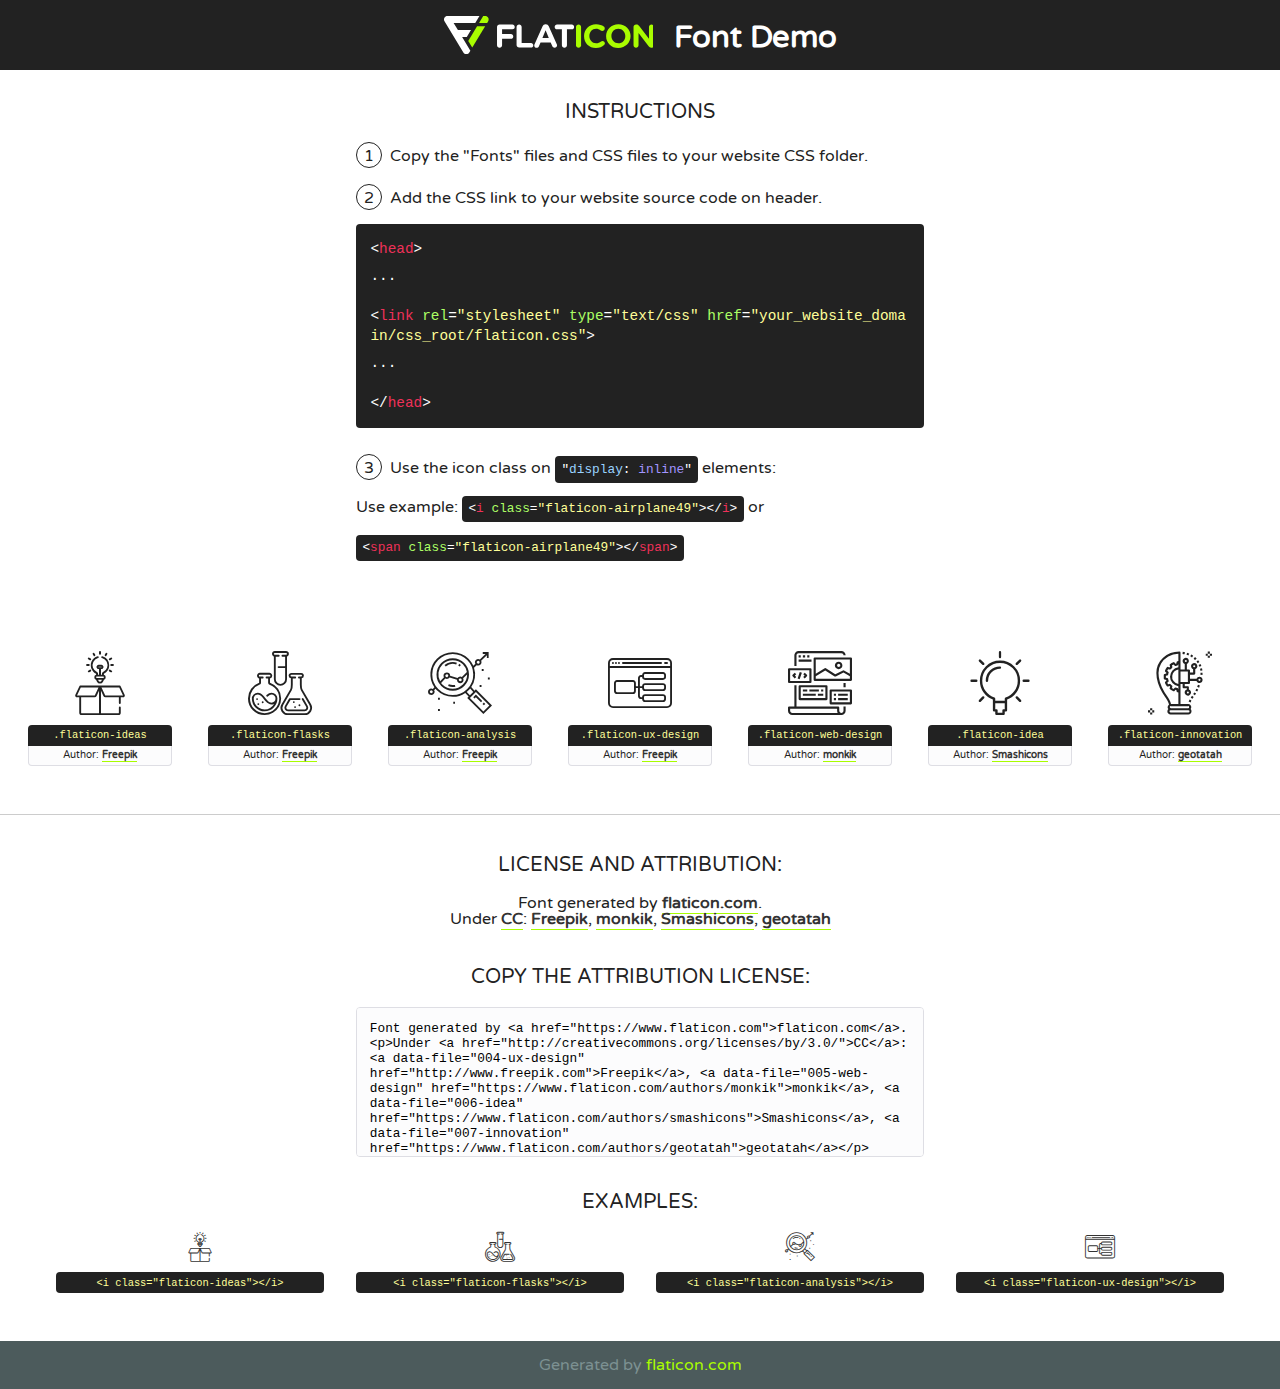
<file: fonts/flaticon/font/flaticon.html>
<!DOCTYPE html>
<!--
  Flaticon icon font: Flaticon
  Creation date: 20/03/2019 02:18
-->
<html>
<!DOCTYPE html>
<html>

<head>
    <title>Flaticon WebFont</title>
    <link href="http://fonts.googleapis.com/css?family=Varela+Round" rel="stylesheet" type="text/css" />
    <link rel="stylesheet" type="text/css" href="flaticon.css">
    <meta charset="UTF-8">
    <style>
    html, body, div, span, applet, object, iframe,
    h1, h2, h3, h4, h5, h6, p, blockquote, pre,
    a, abbr, acronym, address, big, cite, code,
    del, dfn, em, img, ins, kbd, q, s, samp,
    small, strike, strong, sub, sup, tt, var,
    b, u, i, center,
    dl, dt, dd, ol, ul, li,
    fieldset, form, label, legend,
    table, caption, tbody, tfoot, thead, tr, th, td,
    article, aside, canvas, details, embed, 
    figure, figcaption, footer, header, hgroup, 
    menu, nav, output, ruby, section, summary,
    time, mark, audio, video {
        margin: 0;
        padding: 0;
        border: 0;
        font-size: 100%;
        font: inherit;
        vertical-align: baseline;
    }
    /* HTML5 display-role reset for older browsers */
    article, aside, details, figcaption, figure, 
    footer, header, hgroup, menu, nav, section {
        display: block;
    }
    body {
        line-height: 1;
    }
    ol, ul {
        list-style: none;
    }
    blockquote, q {
        quotes: none;
    }
    blockquote:before, blockquote:after,
    q:before, q:after {
        content: '';
        content: none;
    }
    table {
        border-collapse: collapse;
        border-spacing: 0;
    }
    body {
        font-family: 'Varela Round', Helvetica, Arial, sans-serif;
        font-size: 16px;
        color: #222;
    }
    a {
        color: #333;
        border-bottom: 1px solid #a9fd00;
        font-weight: bold;
        text-decoration: none;
    }
    * {
        -moz-box-sizing: border-box;
        -webkit-box-sizing: border-box;
        box-sizing: border-box;
        margin: 0;
        padding: 0;
    }
    [class^="flaticon-"]:before, [class*=" flaticon-"]:before, [class^="flaticon-"]:after, [class*=" flaticon-"]:after {
        font-family: Flaticon;
        font-size: 30px;
        font-style: normal;
        margin-left: 20px;
        color: #333;
    }
    .wrapper {
        max-width: 600px;
        margin: auto;
        padding: 0 1em;
    }
    .title {
        font-size: 1.25em;
        text-align: center;
        margin-bottom: 1em;
        text-transform: uppercase;
    }
    header {
        text-align: center;
        background-color: #222;
        color: #fff;
        padding: 1em;
    }
    header .logo {
        width: 210px;
        height: 38px;
        display: inline-block;
        vertical-align: middle;
        margin-right: 1em;
        border: none;
    }
    header strong {
        font-size: 1.95em;
        font-weight: bold;
        vertical-align: middle;
        margin-top: 5px;
        display: inline-block;
    }
    .demo {
        margin: 2em auto;
        line-height: 1.25em;
    }
    .demo ul li {
        margin-bottom: 1em;
    }
    .demo ul li .num {
        color: #222;
        border-radius: 20px;
        display: inline-block;
        width: 26px;
        padding: 3px;
        height: 26px;
        text-align: center;
        margin-right: 0.5em;
        border: 1px solid #222;
    }
    .demo ul li code {
        background-color: #222;
        border-radius: 4px;
        padding: 0.25em 0.5em;
        display: inline-block;
        color: #fff;
        font-family: Consolas,Monaco,Lucida Console,Liberation Mono,DejaVu Sans Mono,Bitstream Vera Sans Mono,Courier New, monospace;
        font-weight: lighter;
        margin-top: 1em;
        font-size: 0.8em;
        word-break: break-all;
    }
    .demo ul li code.big {
        padding: 1em;
        font-size: 0.9em;
    }
    .demo ul li code .red {
        color: #EF3159;
    }
    .demo ul li code .green {
        color: #ACFF65;
    }
    .demo ul li code .yellow {
        color: #FFFF99;
    }
    .demo ul li code .blue {
        color: #99D3FF;
    }
    .demo ul li code .purple {
        color: #A295FF;
    }
    .demo ul li code .dots {
        margin-top: 0.5em;
        display: block;
    }
    #glyphs {
        border-bottom: 1px solid #ccc;
        padding: 2em 0;
        text-align: center;
    }
    .glyph {
        display: inline-block;
        width: 9em;
        margin: 1em;
        text-align: center;
        vertical-align: top;
        background: #FFF;
    }
    .glyph .glyph-icon {
        padding: 10px;
        display: block;
        font-family:"Flaticon";
        font-size: 64px;
        line-height: 1;
    }
    .glyph .glyph-icon:before {
        font-size: 64px;
        color: #222;
        margin-left: 0;
    }
    .class-name {
        font-size: 0.65em;
        background-color: #222;
        color: #fff;
        border-radius: 4px 4px 0 0;
        padding: 0.5em;
        color: #FFFF99;
        font-family: Consolas,Monaco,Lucida Console,Liberation Mono,DejaVu Sans Mono,Bitstream Vera Sans Mono,Courier New, monospace;
    }
    .author-name {
        font-size: 0.6em;
        background-color: #fcfcfd;
        border: 1px solid #DEDEE4;
        border-top: 0;
        border-radius: 0 0 4px 4px;
        padding: 0.5em;
    }
    .class-name:last-child {
        font-size: 10px;
        color:#888;
    }
    .class-name:last-child a {
        font-size: 10px;
        color:#555;
    }
    .class-name:last-child a:hover {
        color:#a9fd00;
    }
    .glyph > input {
        display: block;
        width: 100px;
        margin: 5px auto;
        text-align: center;
        font-size: 12px;
        cursor: text;
    }
    .glyph > input.icon-input {
        font-family:"Flaticon";
        font-size: 16px;
        margin-bottom: 10px;
    }
    .attribution .title {
        margin-top: 2em;
    }
    .attribution textarea {
        background-color: #fcfcfd;
        padding: 1em;
        border: none;
        box-shadow: none;
        border: 1px solid #DEDEE4;
        border-radius: 4px;
        resize: none;
        width: 100%;
        height: 150px;
        font-size: 0.8em;
        font-family: Consolas,Monaco,Lucida Console,Liberation Mono,DejaVu Sans Mono,Bitstream Vera Sans Mono,Courier New, monospace;
        -webkit-appearance: none;
    }
    .iconsuse {
        margin: 2em auto;
        text-align: center;
        max-width: 1200px;
    }
    .iconsuse:after {
        content: '';
        display: table;
        clear: both;
    }
    .iconsuse .image {
        float: left;
        width: 25%;
        padding: 0 1em;
    }
    .iconsuse .image p {
        margin-bottom: 1em;
    }
    .iconsuse .image span {
        display: block;
        font-size: 0.65em;
        background-color: #222;
        color: #fff;
        border-radius: 4px;
        padding: 0.5em;
        color: #FFFF99;
        margin-top: 1em;
        font-family: Consolas,Monaco,Lucida Console,Liberation Mono,DejaVu Sans Mono,Bitstream Vera Sans Mono,Courier New, monospace;
    }
    #footer {
        text-align: center;
        background-color: #4C5B5C;
        color: #7c9192;
        padding: 1em;
    }
    #footer a {
        border: none;
        color: #a9fd00;
        font-weight: normal;
    }
    @media (max-width: 960px) {
        .iconsuse .image {
            width: 50%;
        }
    }
    @media (max-width: 560px) {
        .iconsuse .image {
            width: 100%;
        }
    }
    </style>
</head>

<body class="characters-off">

    <header>
        <a href="https://www.flaticon.com" target="_blank" class="logo">
            <svg version="1.1" xmlns="http://www.w3.org/2000/svg" xmlns:xlink="http://www.w3.org/1999/xlink" xmlns:a="http://ns.adobe.com/AdobeSVGViewerExtensions/3.0/" viewBox="0 0 560.875 102.036" enable-background="new 0 0 560.875 102.036" xml:space="preserve">
                <defs>
                </defs>
                <g>
                    <g class="letters">
                        <path fill="#ffffff" d="M141.596,29.675c0-3.777,2.985-6.767,6.764-6.767h34.438c3.426,0,6.15,2.728,6.15,6.15
                        c0,3.43-2.724,6.149-6.15,6.149h-27.674v13.091h23.719c3.429,0,6.151,2.724,6.151,6.15c0,3.43-2.723,6.149-6.151,6.149h-23.719
                        v17.574c0,3.773-2.986,6.761-6.764,6.761c-3.779,0-6.764-2.989-6.764-6.761V29.675z"></path>
                        <path fill="#ffffff" d="M193.844,29.149c0-3.781,2.985-6.767,6.764-6.767c3.776,0,6.763,2.985,6.763,6.767v42.957h25.039
                        c3.426,0,6.149,2.726,6.149,6.153c0,3.425-2.723,6.15-6.149,6.15h-31.802c-3.779,0-6.764-2.986-6.764-6.768V29.149z"></path>
                        <path fill="#ffffff" d="M241.891,75.71l21.438-48.407c1.492-3.341,4.215-5.357,7.906-5.357h0.792
                        c3.686,0,6.323,2.017,7.815,5.357l21.439,48.407c0.436,0.967,0.701,1.845,0.701,2.723c0,3.602-2.809,6.501-6.414,6.501
                        c-3.161,0-5.269-1.845-6.499-4.655l-4.132-9.661h-27.059l-4.301,10.102c-1.144,2.631-3.426,4.214-6.237,4.214
                        c-3.517,0-6.24-2.81-6.24-6.325C241.1,77.64,241.451,76.677,241.891,75.71z M279.932,58.666l-8.521-20.297l-8.526,20.297H279.932
                        z"></path>
                        <path fill="#ffffff" d="M314.864,35.387H301.86c-3.429,0-6.239-2.813-6.239-6.238c0-3.429,2.811-6.24,6.239-6.24h39.533
                        c3.426,0,6.237,2.811,6.237,6.24c0,3.425-2.811,6.238-6.237,6.238h-13.001v42.785c0,3.773-2.99,6.761-6.764,6.761
                        c-3.779,0-6.764-2.989-6.764-6.761V35.387z"></path>
                        <path fill="#A9FD00" d="M352.615,29.149c0-3.781,2.985-6.767,6.767-6.767c3.774,0,6.761,2.985,6.761,6.767v49.024
                        c0,3.773-2.987,6.761-6.761,6.761c-3.781,0-6.767-2.989-6.767-6.761V29.149z"></path>
                        <path fill="#A9FD00" d="M374.132,53.836v-0.179c0-17.481,13.178-31.801,32.065-31.801c9.22,0,15.459,2.458,20.557,6.238
                        c1.402,1.054,2.637,2.985,2.637,5.357c0,3.692-2.985,6.59-6.681,6.59c-1.845,0-3.071-0.702-4.044-1.319
                        c-3.776-2.813-7.729-4.393-12.562-4.393c-10.364,0-17.831,8.611-17.831,19.154v0.173c0,10.542,7.291,19.329,17.831,19.329
                        c5.715,0,9.492-1.756,13.359-4.834c1.049-0.874,2.458-1.491,4.039-1.491c3.429,0,6.325,2.813,6.325,6.236
                        c0,2.106-1.056,3.78-2.282,4.834c-5.539,4.834-12.036,7.733-21.878,7.733C387.572,85.464,374.132,71.493,374.132,53.836z"></path>
                        <path fill="#A9FD00" d="M433.009,53.836v-0.179c0-17.481,13.79-31.801,32.766-31.801c18.981,0,32.592,14.143,32.592,31.628v0.173
                        c0,17.483-13.785,31.807-32.769,31.807C446.625,85.464,433.009,71.32,433.009,53.836z M484.224,53.836v-0.179
                        c0-10.539-7.725-19.326-18.626-19.326c-10.893,0-18.449,8.611-18.449,19.154v0.173c0,10.542,7.73,19.329,18.626,19.329
                        C476.676,72.986,484.224,64.378,484.224,53.836z"></path>
                        <path fill="#A9FD00" d="M506.233,29.321c0-3.774,2.99-6.763,6.767-6.763h1.401c3.252,0,5.183,1.583,7.029,3.953l26.093,34.265
                        V29.059c0-3.692,2.99-6.677,6.681-6.677c3.683,0,6.671,2.985,6.671,6.677v48.934c0,3.78-2.987,6.765-6.764,6.765h-0.436
                        c-3.257,0-5.188-1.581-7.034-3.953l-27.056-35.492v32.944c0,3.687-2.985,6.676-6.678,6.676c-3.683,0-6.673-2.989-6.673-6.676
                        V29.321z"></path>
                    </g>
                    <g class="insignia">
                        <path fill="#ffffff" d="M48.372,56.137h12.517l11.156-18.537H37.186L25.688,18.539h57.825L94.668,0H9.271
                        C5.925,0,2.842,1.801,1.198,4.716c-1.644,2.907-1.593,6.482,0.134,9.343l50.38,83.501c1.678,2.781,4.689,4.476,7.938,4.476
                        c3.246,0,6.257-1.695,7.935-4.476l2.898-4.804L48.372,56.137z"></path>
                        <g class="i">
                            <path fill="#A9FD00" d="M93.575,18.539h0.031v0.004l21.652,0.004l2.705-4.488c1.727-2.861,1.778-6.436,0.133-9.343
                            C116.454,1.801,113.371,0,110.026,0h-5.294L93.575,18.539z"></path>
                            <polygon fill="#A9FD00" points="88.291,27.356 64.725,66.486 75.519,84.404 109.942,27.356"></polygon>
                        </g>
                    </g>
                </g>
            </svg>
        </a>
        <strong>Font Demo</strong>
    </header>


    <section class="demo wrapper">

        <p class="title">Instructions</p>

        <ul>
            <li>
                <span class="num">1</span>Copy the "Fonts" files and CSS files to your website CSS folder.
            </li>
            <li>
                <span class="num">2</span>Add the CSS link to your website source code on header.
                <code class="big">
                    &lt;<span class="red">head</span>&gt;
                    <br/><span class="dots">...</span>
                    <br/>&lt;<span class="red">link</span> <span class="green">rel</span>=<span class="yellow">"stylesheet"</span> <span class="green">type</span>=<span class="yellow">"text/css"</span> <span class="green">href</span>=<span class="yellow">"your_website_domain/css_root/flaticon.css"</span>&gt;
                    <br/><span class="dots">...</span>
                    <br/>&lt;/<span class="red">head</span>&gt;
                </code>
            </li>

            <li>
                <p>
                    <span class="num">3</span>Use the icon class on <code>"<span class="blue">display</span>:<span class="purple"> inline</span>"</code> elements:
                    <br />
                    Use example: <code>&lt;<span class="red">i</span> <span class="green">class</span>=<span class="yellow">&quot;flaticon-airplane49&quot;</span>&gt;&lt;/<span class="red">i</span>&gt;</code> or <code>&lt;<span class="red">span</span> <span class="green">class</span>=<span class="yellow">&quot;flaticon-airplane49&quot;</span>&gt;&lt;/<span class="red">span</span>&gt;</code>
            </li>
        </ul>

    </section>




   <section id="glyphs">          
    
      
        <div class="glyph"><div class="glyph-icon flaticon-ideas"></div>
            <div class="class-name">.flaticon-ideas</div>
            <div class="author-name">Author: <a data-file="001-ideas" href="http://www.freepik.com">Freepik</a> </div> 
        </div>        
        
        <div class="glyph"><div class="glyph-icon flaticon-flasks"></div>
            <div class="class-name">.flaticon-flasks</div>
            <div class="author-name">Author: <a data-file="002-flasks" href="http://www.freepik.com">Freepik</a> </div> 
        </div>        
        
        <div class="glyph"><div class="glyph-icon flaticon-analysis"></div>
            <div class="class-name">.flaticon-analysis</div>
            <div class="author-name">Author: <a data-file="003-analysis" href="http://www.freepik.com">Freepik</a> </div> 
        </div>        
        
        <div class="glyph"><div class="glyph-icon flaticon-ux-design"></div>
            <div class="class-name">.flaticon-ux-design</div>
            <div class="author-name">Author: <a data-file="004-ux-design" href="http://www.freepik.com">Freepik</a> </div> 
        </div>        
        
        <div class="glyph"><div class="glyph-icon flaticon-web-design"></div>
            <div class="class-name">.flaticon-web-design</div>
            <div class="author-name">Author: <a data-file="005-web-design" href="https://www.flaticon.com/authors/monkik">monkik</a> </div> 
        </div>        
        
        <div class="glyph"><div class="glyph-icon flaticon-idea"></div>
            <div class="class-name">.flaticon-idea</div>
            <div class="author-name">Author: <a data-file="006-idea" href="https://www.flaticon.com/authors/smashicons">Smashicons</a> </div> 
        </div>        
        
        <div class="glyph"><div class="glyph-icon flaticon-innovation"></div>
            <div class="class-name">.flaticon-innovation</div>
            <div class="author-name">Author: <a data-file="007-innovation" href="https://www.flaticon.com/authors/geotatah">geotatah</a> </div> 
        </div>        
        

    </section>



    <section class="attribution wrapper"   style="text-align:center;">

      <div class="title">License and attribution:</div><div class="attrDiv">Font generated by <a href="https://www.flaticon.com">flaticon.com</a>. <div><p>Under <a href="http://creativecommons.org/licenses/by/3.0/">CC</a>: <a data-file="004-ux-design" href="http://www.freepik.com">Freepik</a>, <a data-file="005-web-design" href="https://www.flaticon.com/authors/monkik">monkik</a>, <a data-file="006-idea" href="https://www.flaticon.com/authors/smashicons">Smashicons</a>, <a data-file="007-innovation" href="https://www.flaticon.com/authors/geotatah">geotatah</a></p>  </div>
      </div>
      <div class="title">Copy the Attribution License:</div>

    <textarea onclick="this.focus();this.select();">Font generated by &lt;a href=&quot;https://www.flaticon.com&quot;&gt;flaticon.com&lt;/a&gt;. <p>Under <a href="http://creativecommons.org/licenses/by/3.0/">CC</a>: <a data-file="004-ux-design" href="http://www.freepik.com">Freepik</a>, <a data-file="005-web-design" href="https://www.flaticon.com/authors/monkik">monkik</a>, <a data-file="006-idea" href="https://www.flaticon.com/authors/smashicons">Smashicons</a>, <a data-file="007-innovation" href="https://www.flaticon.com/authors/geotatah">geotatah</a></p>  
     </textarea>

    </section>

    <section class="iconsuse">

          <div class="title">Examples:</div>            
             
            <div class="image">
                <p>
                    <i class="glyph-icon flaticon-ideas"></i> 
                    <span>&lt;i class=&quot;flaticon-ideas&quot;&gt;&lt;/i&gt;</span>
                </p>
            </div>
            
            <div class="image">
                <p>
                    <i class="glyph-icon flaticon-flasks"></i> 
                    <span>&lt;i class=&quot;flaticon-flasks&quot;&gt;&lt;/i&gt;</span>
                </p>
            </div>
            
            <div class="image">
                <p>
                    <i class="glyph-icon flaticon-analysis"></i> 
                    <span>&lt;i class=&quot;flaticon-analysis&quot;&gt;&lt;/i&gt;</span>
                </p>
            </div>
            
            <div class="image">
                <p>
                    <i class="glyph-icon flaticon-ux-design"></i> 
                    <span>&lt;i class=&quot;flaticon-ux-design&quot;&gt;&lt;/i&gt;</span>
                </p>
            </div>
                       
        </div>
                            
    </section>

<div id="footer">
    <div>Generated by <a href="https://www.flaticon.com">flaticon.com</a>
    </div>
</div>



</body>
</html>
</file>
<file: css/flaticon.css>
/*
  	Flaticon icon font: Flaticon
  	Creation date: 04/01/2019 13:45
  	*/


@font-face {
  font-family: "Flaticon";
  src: url("../fonts/flaticon/font/Flaticon.eot");
  src: url("../fonts/flaticon/font/Flaticon.eot?#iefix") format("embedded-opentype"),
       url("../fonts/flaticon/font/Flaticon.woff") format("woff"),
       url("../fonts/flaticon/font/Flaticon.ttf") format("truetype"),
       url("../fonts/flaticon/font/Flaticon.svg#Flaticon") format("svg");
  font-weight: normal;
  font-style: normal;
}

@media screen and (-webkit-min-device-pixel-ratio:0) {
  @font-face {
    font-family: "Flaticon";
    src: url("../fonts/flaticon/font/Flaticon.svg#Flaticon") format("svg");
  }
}

[class^="flaticon-"]:before, [class*=" flaticon-"]:before,
[class^="flaticon-"]:after, [class*=" flaticon-"]:after {   
  font-family: Flaticon;
  font-style: normal;
  font-weight: normal;
  font-variant: normal;
  text-transform: none;
  line-height: 1;

  /* Better Font Rendering =========== */
  -webkit-font-smoothing: antialiased;
  -moz-osx-font-smoothing: grayscale;
}

.flaticon-ideas:before { content: "\f100"; }
.flaticon-flasks:before { content: "\f101"; }
.flaticon-analysis:before { content: "\f102"; }
.flaticon-ux-design:before { content: "\f103"; }
.flaticon-web-design:before { content: "\f104"; }
.flaticon-idea:before { content: "\f105"; }
.flaticon-innovation:before { content: "\f106"; }
</file>
<file: css/icomoon.css>
@font-face {
  font-family: 'icomoon';
  src:  url('../fonts/icomoon/icomoon.eot?6tt51o');
  src:  url('../fonts/icomoon/icomoon.eot?6tt51o#iefix') format('embedded-opentype'),
    url('../fonts/icomoon/icomoon.ttf?6tt51o') format('truetype'),
    url('../fonts/icomoon/icomoon.woff?6tt51o') format('woff'),
    url('../fonts/icomoon/icomoon.svg?6tt51o#icomoon') format('svg');
  font-weight: normal;
  font-style: normal;
}

[class^="icon-"], [class*=" icon-"] {
  /* use !important to prevent issues with browser extensions that change fonts */
  font-family: 'icomoon' !important;
  speak: none;
  font-style: normal;
  font-weight: normal;
  font-variant: normal;
  text-transform: none;
  line-height: 1;

  /* Better Font Rendering =========== */
  -webkit-font-smoothing: antialiased;
  -moz-osx-font-smoothing: grayscale;
}

.icon-asterisk:before {
  content: "\f069";
}
.icon-plus:before {
  content: "\f067";
}
.icon-question:before {
  content: "\f128";
}
.icon-minus:before {
  content: "\f068";
}
.icon-glass:before {
  content: "\f000";
}
.icon-music:before {
  content: "\f001";
}
.icon-search:before {
  content: "\f002";
}
.icon-envelope-o:before {
  content: "\f003";
}
.icon-heart:before {
  content: "\f004";
}
.icon-star:before {
  content: "\f005";
}
.icon-star-o:before {
  content: "\f006";
}
.icon-user:before {
  content: "\f007";
}
.icon-film:before {
  content: "\f008";
}
.icon-th-large:before {
  content: "\f009";
}
.icon-th:before {
  content: "\f00a";
}
.icon-th-list:before {
  content: "\f00b";
}
.icon-check:before {
  content: "\f00c";
}
.icon-close:before {
  content: "\f00d";
}
.icon-remove:before {
  content: "\f00d";
}
.icon-times:before {
  content: "\f00d";
}
.icon-search-plus:before {
  content: "\f00e";
}
.icon-search-minus:before {
  content: "\f010";
}
.icon-power-off:before {
  content: "\f011";
}
.icon-signal:before {
  content: "\f012";
}
.icon-cog:before {
  content: "\f013";
}
.icon-gear:before {
  content: "\f013";
}
.icon-trash-o:before {
  content: "\f014";
}
.icon-home:before {
  content: "\f015";
}
.icon-file-o:before {
  content: "\f016";
}
.icon-clock-o:before {
  content: "\f017";
}
.icon-road:before {
  content: "\f018";
}
.icon-download:before {
  content: "\f019";
}
.icon-arrow-circle-o-down:before {
  content: "\f01a";
}
.icon-arrow-circle-o-up:before {
  content: "\f01b";
}
.icon-inbox:before {
  content: "\f01c";
}
.icon-play-circle-o:before {
  content: "\f01d";
}
.icon-repeat:before {
  content: "\f01e";
}
.icon-rotate-right:before {
  content: "\f01e";
}
.icon-refresh:before {
  content: "\f021";
}
.icon-list-alt:before {
  content: "\f022";
}
.icon-lock:before {
  content: "\f023";
}
.icon-flag:before {
  content: "\f024";
}
.icon-headphones:before {
  content: "\f025";
}
.icon-volume-off:before {
  content: "\f026";
}
.icon-volume-down:before {
  content: "\f027";
}
.icon-volume-up:before {
  content: "\f028";
}
.icon-qrcode:before {
  content: "\f029";
}
.icon-barcode:before {
  content: "\f02a";
}
.icon-tag:before {
  content: "\f02b";
}
.icon-tags:before {
  content: "\f02c";
}
.icon-book:before {
  content: "\f02d";
}
.icon-bookmark:before {
  content: "\f02e";
}
.icon-print:before {
  content: "\f02f";
}
.icon-camera:before {
  content: "\f030";
}
.icon-font:before {
  content: "\f031";
}
.icon-bold:before {
  content: "\f032";
}
.icon-italic:before {
  content: "\f033";
}
.icon-text-height:before {
  content: "\f034";
}
.icon-text-width:before {
  content: "\f035";
}
.icon-align-left:before {
  content: "\f036";
}
.icon-align-center:before {
  content: "\f037";
}
.icon-align-right:before {
  content: "\f038";
}
.icon-align-justify:before {
  content: "\f039";
}
.icon-list:before {
  content: "\f03a";
}
.icon-dedent:before {
  content: "\f03b";
}
.icon-outdent:before {
  content: "\f03b";
}
.icon-indent:before {
  content: "\f03c";
}
.icon-video-camera:before {
  content: "\f03d";
}
.icon-image:before {
  content: "\f03e";
}
.icon-photo:before {
  content: "\f03e";
}
.icon-picture-o:before {
  content: "\f03e";
}
.icon-pencil:before {
  content: "\f040";
}
.icon-map-marker:before {
  content: "\f041";
}
.icon-adjust:before {
  content: "\f042";
}
.icon-tint:before {
  content: "\f043";
}
.icon-edit:before {
  content: "\f044";
}
.icon-pencil-square-o:before {
  content: "\f044";
}
.icon-share-square-o:before {
  content: "\f045";
}
.icon-check-square-o:before {
  content: "\f046";
}
.icon-arrows:before {
  content: "\f047";
}
.icon-step-backward:before {
  content: "\f048";
}
.icon-fast-backward:before {
  content: "\f049";
}
.icon-backward:before {
  content: "\f04a";
}
.icon-play:before {
  content: "\f04b";
}
.icon-pause:before {
  content: "\f04c";
}
.icon-stop:before {
  content: "\f04d";
}
.icon-forward:before {
  content: "\f04e";
}
.icon-fast-forward:before {
  content: "\f050";
}
.icon-step-forward:before {
  content: "\f051";
}
.icon-eject:before {
  content: "\f052";
}
.icon-chevron-left:before {
  content: "\f053";
}
.icon-chevron-right:before {
  content: "\f054";
}
.icon-plus-circle:before {
  content: "\f055";
}
.icon-minus-circle:before {
  content: "\f056";
}
.icon-times-circle:before {
  content: "\f057";
}
.icon-check-circle:before {
  content: "\f058";
}
.icon-question-circle:before {
  content: "\f059";
}
.icon-info-circle:before {
  content: "\f05a";
}
.icon-crosshairs:before {
  content: "\f05b";
}
.icon-times-circle-o:before {
  content: "\f05c";
}
.icon-check-circle-o:before {
  content: "\f05d";
}
.icon-ban:before {
  content: "\f05e";
}
.icon-arrow-left:before {
  content: "\f060";
}
.icon-arrow-right:before {
  content: "\f061";
}
.icon-arrow-up:before {
  content: "\f062";
}
.icon-arrow-down:before {
  content: "\f063";
}
.icon-mail-forward:before {
  content: "\f064";
}
.icon-share:before {
  content: "\f064";
}
.icon-expand:before {
  content: "\f065";
}
.icon-compress:before {
  content: "\f066";
}
.icon-exclamation-circle:before {
  content: "\f06a";
}
.icon-gift:before {
  content: "\f06b";
}
.icon-leaf:before {
  content: "\f06c";
}
.icon-fire:before {
  content: "\f06d";
}
.icon-eye:before {
  content: "\f06e";
}
.icon-eye-slash:before {
  content: "\f070";
}
.icon-exclamation-triangle:before {
  content: "\f071";
}
.icon-warning:before {
  content: "\f071";
}
.icon-plane:before {
  content: "\f072";
}
.icon-calendar:before {
  content: "\f073";
}
.icon-random:before {
  content: "\f074";
}
.icon-comment:before {
  content: "\f075";
}
.icon-magnet:before {
  content: "\f076";
}
.icon-chevron-up:before {
  content: "\f077";
}
.icon-chevron-down:before {
  content: "\f078";
}
.icon-retweet:before {
  content: "\f079";
}
.icon-shopping-cart:before {
  content: "\f07a";
}
.icon-folder:before {
  content: "\f07b";
}
.icon-folder-open:before {
  content: "\f07c";
}
.icon-arrows-v:before {
  content: "\f07d";
}
.icon-arrows-h:before {
  content: "\f07e";
}
.icon-bar-chart:before {
  content: "\f080";
}
.icon-bar-chart-o:before {
  content: "\f080";
}
.icon-twitter-square:before {
  content: "\f081";
}
.icon-facebook-square:before {
  content: "\f082";
}
.icon-camera-retro:before {
  content: "\f083";
}
.icon-key:before {
  content: "\f084";
}
.icon-cogs:before {
  content: "\f085";
}
.icon-gears:before {
  content: "\f085";
}
.icon-comments:before {
  content: "\f086";
}
.icon-thumbs-o-up:before {
  content: "\f087";
}
.icon-thumbs-o-down:before {
  content: "\f088";
}
.icon-star-half:before {
  content: "\f089";
}
.icon-heart-o:before {
  content: "\f08a";
}
.icon-sign-out:before {
  content: "\f08b";
}
.icon-linkedin-square:before {
  content: "\f08c";
}
.icon-thumb-tack:before {
  content: "\f08d";
}
.icon-external-link:before {
  content: "\f08e";
}
.icon-sign-in:before {
  content: "\f090";
}
.icon-trophy:before {
  content: "\f091";
}
.icon-github-square:before {
  content: "\f092";
}
.icon-upload:before {
  content: "\f093";
}
.icon-lemon-o:before {
  content: "\f094";
}
.icon-phone:before {
  content: "\f095";
}
.icon-square-o:before {
  content: "\f096";
}
.icon-bookmark-o:before {
  content: "\f097";
}
.icon-phone-square:before {
  content: "\f098";
}
.icon-twitter:before {
  content: "\f099";
}
.icon-facebook:before {
  content: "\f09a";
}
.icon-facebook-f:before {
  content: "\f09a";
}
.icon-github:before {
  content: "\f09b";
}
.icon-unlock:before {
  content: "\f09c";
}
.icon-credit-card:before {
  content: "\f09d";
}
.icon-feed:before {
  content: "\f09e";
}
.icon-rss:before {
  content: "\f09e";
}
.icon-hdd-o:before {
  content: "\f0a0";
}
.icon-bullhorn:before {
  content: "\f0a1";
}
.icon-bell-o:before {
  content: "\f0a2";
}
.icon-certificate:before {
  content: "\f0a3";
}
.icon-hand-o-right:before {
  content: "\f0a4";
}
.icon-hand-o-left:before {
  content: "\f0a5";
}
.icon-hand-o-up:before {
  content: "\f0a6";
}
.icon-hand-o-down:before {
  content: "\f0a7";
}
.icon-arrow-circle-left:before {
  content: "\f0a8";
}
.icon-arrow-circle-right:before {
  content: "\f0a9";
}
.icon-arrow-circle-up:before {
  content: "\f0aa";
}
.icon-arrow-circle-down:before {
  content: "\f0ab";
}
.icon-globe:before {
  content: "\f0ac";
}
.icon-wrench:before {
  content: "\f0ad";
}
.icon-tasks:before {
  content: "\f0ae";
}
.icon-filter:before {
  content: "\f0b0";
}
.icon-briefcase:before {
  content: "\f0b1";
}
.icon-arrows-alt:before {
  content: "\f0b2";
}
.icon-group:before {
  content: "\f0c0";
}
.icon-users:before {
  content: "\f0c0";
}
.icon-chain:before {
  content: "\f0c1";
}
.icon-link:before {
  content: "\f0c1";
}
.icon-cloud:before {
  content: "\f0c2";
}
.icon-flask:before {
  content: "\f0c3";
}
.icon-cut:before {
  content: "\f0c4";
}
.icon-scissors:before {
  content: "\f0c4";
}
.icon-copy:before {
  content: "\f0c5";
}
.icon-files-o:before {
  content: "\f0c5";
}
.icon-paperclip:before {
  content: "\f0c6";
}
.icon-floppy-o:before {
  content: "\f0c7";
}
.icon-save:before {
  content: "\f0c7";
}
.icon-square:before {
  content: "\f0c8";
}
.icon-bars:before {
  content: "\f0c9";
}
.icon-navicon:before {
  content: "\f0c9";
}
.icon-reorder:before {
  content: "\f0c9";
}
.icon-list-ul:before {
  content: "\f0ca";
}
.icon-list-ol:before {
  content: "\f0cb";
}
.icon-strikethrough:before {
  content: "\f0cc";
}
.icon-underline:before {
  content: "\f0cd";
}
.icon-table:before {
  content: "\f0ce";
}
.icon-magic:before {
  content: "\f0d0";
}
.icon-truck:before {
  content: "\f0d1";
}
.icon-pinterest:before {
  content: "\f0d2";
}
.icon-pinterest-square:before {
  content: "\f0d3";
}
.icon-google-plus-square:before {
  content: "\f0d4";
}
.icon-google-plus:before {
  content: "\f0d5";
}
.icon-money:before {
  content: "\f0d6";
}
.icon-caret-down:before {
  content: "\f0d7";
}
.icon-caret-up:before {
  content: "\f0d8";
}
.icon-caret-left:before {
  content: "\f0d9";
}
.icon-caret-right:before {
  content: "\f0da";
}
.icon-columns:before {
  content: "\f0db";
}
.icon-sort:before {
  content: "\f0dc";
}
.icon-unsorted:before {
  content: "\f0dc";
}
.icon-sort-desc:before {
  content: "\f0dd";
}
.icon-sort-down:before {
  content: "\f0dd";
}
.icon-sort-asc:before {
  content: "\f0de";
}
.icon-sort-up:before {
  content: "\f0de";
}
.icon-envelope:before {
  content: "\f0e0";
}
.icon-linkedin:before {
  content: "\f0e1";
}
.icon-rotate-left:before {
  content: "\f0e2";
}
.icon-undo:before {
  content: "\f0e2";
}
.icon-gavel:before {
  content: "\f0e3";
}
.icon-legal:before {
  content: "\f0e3";
}
.icon-dashboard:before {
  content: "\f0e4";
}
.icon-tachometer:before {
  content: "\f0e4";
}
.icon-comment-o:before {
  content: "\f0e5";
}
.icon-comments-o:before {
  content: "\f0e6";
}
.icon-bolt:before {
  content: "\f0e7";
}
.icon-flash:before {
  content: "\f0e7";
}
.icon-sitemap:before {
  content: "\f0e8";
}
.icon-umbrella:before {
  content: "\f0e9";
}
.icon-clipboard:before {
  content: "\f0ea";
}
.icon-paste:before {
  content: "\f0ea";
}
.icon-lightbulb-o:before {
  content: "\f0eb";
}
.icon-exchange:before {
  content: "\f0ec";
}
.icon-cloud-download:before {
  content: "\f0ed";
}
.icon-cloud-upload:before {
  content: "\f0ee";
}
.icon-user-md:before {
  content: "\f0f0";
}
.icon-stethoscope:before {
  content: "\f0f1";
}
.icon-suitcase:before {
  content: "\f0f2";
}
.icon-bell:before {
  content: "\f0f3";
}
.icon-coffee:before {
  content: "\f0f4";
}
.icon-cutlery:before {
  content: "\f0f5";
}
.icon-file-text-o:before {
  content: "\f0f6";
}
.icon-building-o:before {
  content: "\f0f7";
}
.icon-hospital-o:before {
  content: "\f0f8";
}
.icon-ambulance:before {
  content: "\f0f9";
}
.icon-medkit:before {
  content: "\f0fa";
}
.icon-fighter-jet:before {
  content: "\f0fb";
}
.icon-beer:before {
  content: "\f0fc";
}
.icon-h-square:before {
  content: "\f0fd";
}
.icon-plus-square:before {
  content: "\f0fe";
}
.icon-angle-double-left:before {
  content: "\f100";
}
.icon-angle-double-right:before {
  content: "\f101";
}
.icon-angle-double-up:before {
  content: "\f102";
}
.icon-angle-double-down:before {
  content: "\f103";
}
.icon-angle-left:before {
  content: "\f104";
}
.icon-angle-right:before {
  content: "\f105";
}
.icon-angle-up:before {
  content: "\f106";
}
.icon-angle-down:before {
  content: "\f107";
}
.icon-desktop:before {
  content: "\f108";
}
.icon-laptop:before {
  content: "\f109";
}
.icon-tablet:before {
  content: "\f10a";
}
.icon-mobile:before {
  content: "\f10b";
}
.icon-mobile-phone:before {
  content: "\f10b";
}
.icon-circle-o:before {
  content: "\f10c";
}
.icon-quote-left:before {
  content: "\f10d";
}
.icon-quote-right:before {
  content: "\f10e";
}
.icon-spinner:before {
  content: "\f110";
}
.icon-circle:before {
  content: "\f111";
}
.icon-mail-reply:before {
  content: "\f112";
}
.icon-reply:before {
  content: "\f112";
}
.icon-github-alt:before {
  content: "\f113";
}
.icon-folder-o:before {
  content: "\f114";
}
.icon-folder-open-o:before {
  content: "\f115";
}
.icon-smile-o:before {
  content: "\f118";
}
.icon-frown-o:before {
  content: "\f119";
}
.icon-meh-o:before {
  content: "\f11a";
}
.icon-gamepad:before {
  content: "\f11b";
}
.icon-keyboard-o:before {
  content: "\f11c";
}
.icon-flag-o:before {
  content: "\f11d";
}
.icon-flag-checkered:before {
  content: "\f11e";
}
.icon-terminal:before {
  content: "\f120";
}
.icon-code:before {
  content: "\f121";
}
.icon-mail-reply-all:before {
  content: "\f122";
}
.icon-reply-all:before {
  content: "\f122";
}
.icon-star-half-empty:before {
  content: "\f123";
}
.icon-star-half-full:before {
  content: "\f123";
}
.icon-star-half-o:before {
  content: "\f123";
}
.icon-location-arrow:before {
  content: "\f124";
}
.icon-crop:before {
  content: "\f125";
}
.icon-code-fork:before {
  content: "\f126";
}
.icon-chain-broken:before {
  content: "\f127";
}
.icon-unlink:before {
  content: "\f127";
}
.icon-info:before {
  content: "\f129";
}
.icon-exclamation:before {
  content: "\f12a";
}
.icon-superscript:before {
  content: "\f12b";
}
.icon-subscript:before {
  content: "\f12c";
}
.icon-eraser:before {
  content: "\f12d";
}
.icon-puzzle-piece:before {
  content: "\f12e";
}
.icon-microphone:before {
  content: "\f130";
}
.icon-microphone-slash:before {
  content: "\f131";
}
.icon-shield:before {
  content: "\f132";
}
.icon-calendar-o:before {
  content: "\f133";
}
.icon-fire-extinguisher:before {
  content: "\f134";
}
.icon-rocket:before {
  content: "\f135";
}
.icon-maxcdn:before {
  content: "\f136";
}
.icon-chevron-circle-left:before {
  content: "\f137";
}
.icon-chevron-circle-right:before {
  content: "\f138";
}
.icon-chevron-circle-up:before {
  content: "\f139";
}
.icon-chevron-circle-down:before {
  content: "\f13a";
}
.icon-html5:before {
  content: "\f13b";
}
.icon-css3:before {
  content: "\f13c";
}
.icon-anchor:before {
  content: "\f13d";
}
.icon-unlock-alt:before {
  content: "\f13e";
}
.icon-bullseye:before {
  content: "\f140";
}
.icon-ellipsis-h:before {
  content: "\f141";
}
.icon-ellipsis-v:before {
  content: "\f142";
}
.icon-rss-square:before {
  content: "\f143";
}
.icon-play-circle:before {
  content: "\f144";
}
.icon-ticket:before {
  content: "\f145";
}
.icon-minus-square:before {
  content: "\f146";
}
.icon-minus-square-o:before {
  content: "\f147";
}
.icon-level-up:before {
  content: "\f148";
}
.icon-level-down:before {
  content: "\f149";
}
.icon-check-square:before {
  content: "\f14a";
}
.icon-pencil-square:before {
  content: "\f14b";
}
.icon-external-link-square:before {
  content: "\f14c";
}
.icon-share-square:before {
  content: "\f14d";
}
.icon-compass:before {
  content: "\f14e";
}
.icon-caret-square-o-down:before {
  content: "\f150";
}
.icon-toggle-down:before {
  content: "\f150";
}
.icon-caret-square-o-up:before {
  content: "\f151";
}
.icon-toggle-up:before {
  content: "\f151";
}
.icon-caret-square-o-right:before {
  content: "\f152";
}
.icon-toggle-right:before {
  content: "\f152";
}
.icon-eur:before {
  content: "\f153";
}
.icon-euro:before {
  content: "\f153";
}
.icon-gbp:before {
  content: "\f154";
}
.icon-dollar:before {
  content: "\f155";
}
.icon-usd:before {
  content: "\f155";
}
.icon-inr:before {
  content: "\f156";
}
.icon-rupee:before {
  content: "\f156";
}
.icon-cny:before {
  content: "\f157";
}
.icon-jpy:before {
  content: "\f157";
}
.icon-rmb:before {
  content: "\f157";
}
.icon-yen:before {
  content: "\f157";
}
.icon-rouble:before {
  content: "\f158";
}
.icon-rub:before {
  content: "\f158";
}
.icon-ruble:before {
  content: "\f158";
}
.icon-krw:before {
  content: "\f159";
}
.icon-won:before {
  content: "\f159";
}
.icon-bitcoin:before {
  content: "\f15a";
}
.icon-btc:before {
  content: "\f15a";
}
.icon-file:before {
  content: "\f15b";
}
.icon-file-text:before {
  content: "\f15c";
}
.icon-sort-alpha-asc:before {
  content: "\f15d";
}
.icon-sort-alpha-desc:before {
  content: "\f15e";
}
.icon-sort-amount-asc:before {
  content: "\f160";
}
.icon-sort-amount-desc:before {
  content: "\f161";
}
.icon-sort-numeric-asc:before {
  content: "\f162";
}
.icon-sort-numeric-desc:before {
  content: "\f163";
}
.icon-thumbs-up:before {
  content: "\f164";
}
.icon-thumbs-down:before {
  content: "\f165";
}
.icon-youtube-square:before {
  content: "\f166";
}
.icon-youtube:before {
  content: "\f167";
}
.icon-xing:before {
  content: "\f168";
}
.icon-xing-square:before {
  content: "\f169";
}
.icon-youtube-play:before {
  content: "\f16a";
}
.icon-dropbox:before {
  content: "\f16b";
}
.icon-stack-overflow:before {
  content: "\f16c";
}
.icon-instagram:before {
  content: "\f16d";
}
.icon-flickr:before {
  content: "\f16e";
}
.icon-adn:before {
  content: "\f170";
}
.icon-bitbucket:before {
  content: "\f171";
}
.icon-bitbucket-square:before {
  content: "\f172";
}
.icon-tumblr:before {
  content: "\f173";
}
.icon-tumblr-square:before {
  content: "\f174";
}
.icon-long-arrow-down:before {
  content: "\f175";
}
.icon-long-arrow-up:before {
  content: "\f176";
}
.icon-long-arrow-left:before {
  content: "\f177";
}
.icon-long-arrow-right:before {
  content: "\f178";
}
.icon-apple:before {
  content: "\f179";
}
.icon-windows:before {
  content: "\f17a";
}
.icon-android:before {
  content: "\f17b";
}
.icon-linux:before {
  content: "\f17c";
}
.icon-dribbble:before {
  content: "\f17d";
}
.icon-skype:before {
  content: "\f17e";
}
.icon-foursquare:before {
  content: "\f180";
}
.icon-trello:before {
  content: "\f181";
}
.icon-female:before {
  content: "\f182";
}
.icon-male:before {
  content: "\f183";
}
.icon-gittip:before {
  content: "\f184";
}
.icon-gratipay:before {
  content: "\f184";
}
.icon-sun-o:before {
  content: "\f185";
}
.icon-moon-o:before {
  content: "\f186";
}
.icon-archive:before {
  content: "\f187";
}
.icon-bug:before {
  content: "\f188";
}
.icon-vk:before {
  content: "\f189";
}
.icon-weibo:before {
  content: "\f18a";
}
.icon-renren:before {
  content: "\f18b";
}
.icon-pagelines:before {
  content: "\f18c";
}
.icon-stack-exchange:before {
  content: "\f18d";
}
.icon-arrow-circle-o-right:before {
  content: "\f18e";
}
.icon-arrow-circle-o-left:before {
  content: "\f190";
}
.icon-caret-square-o-left:before {
  content: "\f191";
}
.icon-toggle-left:before {
  content: "\f191";
}
.icon-dot-circle-o:before {
  content: "\f192";
}
.icon-wheelchair:before {
  content: "\f193";
}
.icon-vimeo-square:before {
  content: "\f194";
}
.icon-try:before {
  content: "\f195";
}
.icon-turkish-lira:before {
  content: "\f195";
}
.icon-plus-square-o:before {
  content: "\f196";
}
.icon-space-shuttle:before {
  content: "\f197";
}
.icon-slack:before {
  content: "\f198";
}
.icon-envelope-square:before {
  content: "\f199";
}
.icon-wordpress:before {
  content: "\f19a";
}
.icon-openid:before {
  content: "\f19b";
}
.icon-bank:before {
  content: "\f19c";
}
.icon-institution:before {
  content: "\f19c";
}
.icon-university:before {
  content: "\f19c";
}
.icon-graduation-cap:before {
  content: "\f19d";
}
.icon-mortar-board:before {
  content: "\f19d";
}
.icon-yahoo:before {
  content: "\f19e";
}
.icon-google:before {
  content: "\f1a0";
}
.icon-reddit:before {
  content: "\f1a1";
}
.icon-reddit-square:before {
  content: "\f1a2";
}
.icon-stumbleupon-circle:before {
  content: "\f1a3";
}
.icon-stumbleupon:before {
  content: "\f1a4";
}
.icon-delicious:before {
  content: "\f1a5";
}
.icon-digg:before {
  content: "\f1a6";
}
.icon-pied-piper-pp:before {
  content: "\f1a7";
}
.icon-pied-piper-alt:before {
  content: "\f1a8";
}
.icon-drupal:before {
  content: "\f1a9";
}
.icon-joomla:before {
  content: "\f1aa";
}
.icon-language:before {
  content: "\f1ab";
}
.icon-fax:before {
  content: "\f1ac";
}
.icon-building:before {
  content: "\f1ad";
}
.icon-child:before {
  content: "\f1ae";
}
.icon-paw:before {
  content: "\f1b0";
}
.icon-spoon:before {
  content: "\f1b1";
}
.icon-cube:before {
  content: "\f1b2";
}
.icon-cubes:before {
  content: "\f1b3";
}
.icon-behance:before {
  content: "\f1b4";
}
.icon-behance-square:before {
  content: "\f1b5";
}
.icon-steam:before {
  content: "\f1b6";
}
.icon-steam-square:before {
  content: "\f1b7";
}
.icon-recycle:before {
  content: "\f1b8";
}
.icon-automobile:before {
  content: "\f1b9";
}
.icon-car:before {
  content: "\f1b9";
}
.icon-cab:before {
  content: "\f1ba";
}
.icon-taxi:before {
  content: "\f1ba";
}
.icon-tree:before {
  content: "\f1bb";
}
.icon-spotify:before {
  content: "\f1bc";
}
.icon-deviantart:before {
  content: "\f1bd";
}
.icon-soundcloud:before {
  content: "\f1be";
}
.icon-database:before {
  content: "\f1c0";
}
.icon-file-pdf-o:before {
  content: "\f1c1";
}
.icon-file-word-o:before {
  content: "\f1c2";
}
.icon-file-excel-o:before {
  content: "\f1c3";
}
.icon-file-powerpoint-o:before {
  content: "\f1c4";
}
.icon-file-image-o:before {
  content: "\f1c5";
}
.icon-file-photo-o:before {
  content: "\f1c5";
}
.icon-file-picture-o:before {
  content: "\f1c5";
}
.icon-file-archive-o:before {
  content: "\f1c6";
}
.icon-file-zip-o:before {
  content: "\f1c6";
}
.icon-file-audio-o:before {
  content: "\f1c7";
}
.icon-file-sound-o:before {
  content: "\f1c7";
}
.icon-file-movie-o:before {
  content: "\f1c8";
}
.icon-file-video-o:before {
  content: "\f1c8";
}
.icon-file-code-o:before {
  content: "\f1c9";
}
.icon-vine:before {
  content: "\f1ca";
}
.icon-codepen:before {
  content: "\f1cb";
}
.icon-jsfiddle:before {
  content: "\f1cc";
}
.icon-life-bouy:before {
  content: "\f1cd";
}
.icon-life-buoy:before {
  content: "\f1cd";
}
.icon-life-ring:before {
  content: "\f1cd";
}
.icon-life-saver:before {
  content: "\f1cd";
}
.icon-support:before {
  content: "\f1cd";
}
.icon-circle-o-notch:before {
  content: "\f1ce";
}
.icon-ra:before {
  content: "\f1d0";
}
.icon-rebel:before {
  content: "\f1d0";
}
.icon-resistance:before {
  content: "\f1d0";
}
.icon-empire:before {
  content: "\f1d1";
}
.icon-ge:before {
  content: "\f1d1";
}
.icon-git-square:before {
  content: "\f1d2";
}
.icon-git:before {
  content: "\f1d3";
}
.icon-hacker-news:before {
  content: "\f1d4";
}
.icon-y-combinator-square:before {
  content: "\f1d4";
}
.icon-yc-square:before {
  content: "\f1d4";
}
.icon-tencent-weibo:before {
  content: "\f1d5";
}
.icon-qq:before {
  content: "\f1d6";
}
.icon-wechat:before {
  content: "\f1d7";
}
.icon-weixin:before {
  content: "\f1d7";
}
.icon-paper-plane:before {
  content: "\f1d8";
}
.icon-send:before {
  content: "\f1d8";
}
.icon-paper-plane-o:before {
  content: "\f1d9";
}
.icon-send-o:before {
  content: "\f1d9";
}
.icon-history:before {
  content: "\f1da";
}
.icon-circle-thin:before {
  content: "\f1db";
}
.icon-header:before {
  content: "\f1dc";
}
.icon-paragraph:before {
  content: "\f1dd";
}
.icon-sliders:before {
  content: "\f1de";
}
.icon-share-alt:before {
  content: "\f1e0";
}
.icon-share-alt-square:before {
  content: "\f1e1";
}
.icon-bomb:before {
  content: "\f1e2";
}
.icon-futbol-o:before {
  content: "\f1e3";
}
.icon-soccer-ball-o:before {
  content: "\f1e3";
}
.icon-tty:before {
  content: "\f1e4";
}
.icon-binoculars:before {
  content: "\f1e5";
}
.icon-plug:before {
  content: "\f1e6";
}
.icon-slideshare:before {
  content: "\f1e7";
}
.icon-twitch:before {
  content: "\f1e8";
}
.icon-yelp:before {
  content: "\f1e9";
}
.icon-newspaper-o:before {
  content: "\f1ea";
}
.icon-wifi:before {
  content: "\f1eb";
}
.icon-calculator:before {
  content: "\f1ec";
}
.icon-paypal:before {
  content: "\f1ed";
}
.icon-google-wallet:before {
  content: "\f1ee";
}
.icon-cc-visa:before {
  content: "\f1f0";
}
.icon-cc-mastercard:before {
  content: "\f1f1";
}
.icon-cc-discover:before {
  content: "\f1f2";
}
.icon-cc-amex:before {
  content: "\f1f3";
}
.icon-cc-paypal:before {
  content: "\f1f4";
}
.icon-cc-stripe:before {
  content: "\f1f5";
}
.icon-bell-slash:before {
  content: "\f1f6";
}
.icon-bell-slash-o:before {
  content: "\f1f7";
}
.icon-trash:before {
  content: "\f1f8";
}
.icon-copyright:before {
  content: "\f1f9";
}
.icon-at:before {
  content: "\f1fa";
}
.icon-eyedropper:before {
  content: "\f1fb";
}
.icon-paint-brush:before {
  content: "\f1fc";
}
.icon-birthday-cake:before {
  content: "\f1fd";
}
.icon-area-chart:before {
  content: "\f1fe";
}
.icon-pie-chart:before {
  content: "\f200";
}
.icon-line-chart:before {
  content: "\f201";
}
.icon-lastfm:before {
  content: "\f202";
}
.icon-lastfm-square:before {
  content: "\f203";
}
.icon-toggle-off:before {
  content: "\f204";
}
.icon-toggle-on:before {
  content: "\f205";
}
.icon-bicycle:before {
  content: "\f206";
}
.icon-bus:before {
  content: "\f207";
}
.icon-ioxhost:before {
  content: "\f208";
}
.icon-angellist:before {
  content: "\f209";
}
.icon-cc:before {
  content: "\f20a";
}
.icon-ils:before {
  content: "\f20b";
}
.icon-shekel:before {
  content: "\f20b";
}
.icon-sheqel:before {
  content: "\f20b";
}
.icon-meanpath:before {
  content: "\f20c";
}
.icon-buysellads:before {
  content: "\f20d";
}
.icon-connectdevelop:before {
  content: "\f20e";
}
.icon-dashcube:before {
  content: "\f210";
}
.icon-forumbee:before {
  content: "\f211";
}
.icon-leanpub:before {
  content: "\f212";
}
.icon-sellsy:before {
  content: "\f213";
}
.icon-shirtsinbulk:before {
  content: "\f214";
}
.icon-simplybuilt:before {
  content: "\f215";
}
.icon-skyatlas:before {
  content: "\f216";
}
.icon-cart-plus:before {
  content: "\f217";
}
.icon-cart-arrow-down:before {
  content: "\f218";
}
.icon-diamond:before {
  content: "\f219";
}
.icon-ship:before {
  content: "\f21a";
}
.icon-user-secret:before {
  content: "\f21b";
}
.icon-motorcycle:before {
  content: "\f21c";
}
.icon-street-view:before {
  content: "\f21d";
}
.icon-heartbeat:before {
  content: "\f21e";
}
.icon-venus:before {
  content: "\f221";
}
.icon-mars:before {
  content: "\f222";
}
.icon-mercury:before {
  content: "\f223";
}
.icon-intersex:before {
  content: "\f224";
}
.icon-transgender:before {
  content: "\f224";
}
.icon-transgender-alt:before {
  content: "\f225";
}
.icon-venus-double:before {
  content: "\f226";
}
.icon-mars-double:before {
  content: "\f227";
}
.icon-venus-mars:before {
  content: "\f228";
}
.icon-mars-stroke:before {
  content: "\f229";
}
.icon-mars-stroke-v:before {
  content: "\f22a";
}
.icon-mars-stroke-h:before {
  content: "\f22b";
}
.icon-neuter:before {
  content: "\f22c";
}
.icon-genderless:before {
  content: "\f22d";
}
.icon-facebook-official:before {
  content: "\f230";
}
.icon-pinterest-p:before {
  content: "\f231";
}
.icon-whatsapp:before {
  content: "\f232";
}
.icon-server:before {
  content: "\f233";
}
.icon-user-plus:before {
  content: "\f234";
}
.icon-user-times:before {
  content: "\f235";
}
.icon-bed:before {
  content: "\f236";
}
.icon-hotel:before {
  content: "\f236";
}
.icon-viacoin:before {
  content: "\f237";
}
.icon-train:before {
  content: "\f238";
}
.icon-subway:before {
  content: "\f239";
}
.icon-medium:before {
  content: "\f23a";
}
.icon-y-combinator:before {
  content: "\f23b";
}
.icon-yc:before {
  content: "\f23b";
}
.icon-optin-monster:before {
  content: "\f23c";
}
.icon-opencart:before {
  content: "\f23d";
}
.icon-expeditedssl:before {
  content: "\f23e";
}
.icon-battery:before {
  content: "\f240";
}
.icon-battery-4:before {
  content: "\f240";
}
.icon-battery-full:before {
  content: "\f240";
}
.icon-battery-3:before {
  content: "\f241";
}
.icon-battery-three-quarters:before {
  content: "\f241";
}
.icon-battery-2:before {
  content: "\f242";
}
.icon-battery-half:before {
  content: "\f242";
}
.icon-battery-1:before {
  content: "\f243";
}
.icon-battery-quarter:before {
  content: "\f243";
}
.icon-battery-0:before {
  content: "\f244";
}
.icon-battery-empty:before {
  content: "\f244";
}
.icon-mouse-pointer:before {
  content: "\f245";
}
.icon-i-cursor:before {
  content: "\f246";
}
.icon-object-group:before {
  content: "\f247";
}
.icon-object-ungroup:before {
  content: "\f248";
}
.icon-sticky-note:before {
  content: "\f249";
}
.icon-sticky-note-o:before {
  content: "\f24a";
}
.icon-cc-jcb:before {
  content: "\f24b";
}
.icon-cc-diners-club:before {
  content: "\f24c";
}
.icon-clone:before {
  content: "\f24d";
}
.icon-balance-scale:before {
  content: "\f24e";
}
.icon-hourglass-o:before {
  content: "\f250";
}
.icon-hourglass-1:before {
  content: "\f251";
}
.icon-hourglass-start:before {
  content: "\f251";
}
.icon-hourglass-2:before {
  content: "\f252";
}
.icon-hourglass-half:before {
  content: "\f252";
}
.icon-hourglass-3:before {
  content: "\f253";
}
.icon-hourglass-end:before {
  content: "\f253";
}
.icon-hourglass:before {
  content: "\f254";
}
.icon-hand-grab-o:before {
  content: "\f255";
}
.icon-hand-rock-o:before {
  content: "\f255";
}
.icon-hand-paper-o:before {
  content: "\f256";
}
.icon-hand-stop-o:before {
  content: "\f256";
}
.icon-hand-scissors-o:before {
  content: "\f257";
}
.icon-hand-lizard-o:before {
  content: "\f258";
}
.icon-hand-spock-o:before {
  content: "\f259";
}
.icon-hand-pointer-o:before {
  content: "\f25a";
}
.icon-hand-peace-o:before {
  content: "\f25b";
}
.icon-trademark:before {
  content: "\f25c";
}
.icon-registered:before {
  content: "\f25d";
}
.icon-creative-commons:before {
  content: "\f25e";
}
.icon-gg:before {
  content: "\f260";
}
.icon-gg-circle:before {
  content: "\f261";
}
.icon-tripadvisor:before {
  content: "\f262";
}
.icon-odnoklassniki:before {
  content: "\f263";
}
.icon-odnoklassniki-square:before {
  content: "\f264";
}
.icon-get-pocket:before {
  content: "\f265";
}
.icon-wikipedia-w:before {
  content: "\f266";
}
.icon-safari:before {
  content: "\f267";
}
.icon-chrome:before {
  content: "\f268";
}
.icon-firefox:before {
  content: "\f269";
}
.icon-opera:before {
  content: "\f26a";
}
.icon-internet-explorer:before {
  content: "\f26b";
}
.icon-television:before {
  content: "\f26c";
}
.icon-tv:before {
  content: "\f26c";
}
.icon-contao:before {
  content: "\f26d";
}
.icon-500px:before {
  content: "\f26e";
}
.icon-amazon:before {
  content: "\f270";
}
.icon-calendar-plus-o:before {
  content: "\f271";
}
.icon-calendar-minus-o:before {
  content: "\f272";
}
.icon-calendar-times-o:before {
  content: "\f273";
}
.icon-calendar-check-o:before {
  content: "\f274";
}
.icon-industry:before {
  content: "\f275";
}
.icon-map-pin:before {
  content: "\f276";
}
.icon-map-signs:before {
  content: "\f277";
}
.icon-map-o:before {
  content: "\f278";
}
.icon-map:before {
  content: "\f279";
}
.icon-commenting:before {
  content: "\f27a";
}
.icon-commenting-o:before {
  content: "\f27b";
}
.icon-houzz:before {
  content: "\f27c";
}
.icon-vimeo:before {
  content: "\f27d";
}
.icon-black-tie:before {
  content: "\f27e";
}
.icon-fonticons:before {
  content: "\f280";
}
.icon-reddit-alien:before {
  content: "\f281";
}
.icon-edge:before {
  content: "\f282";
}
.icon-credit-card-alt:before {
  content: "\f283";
}
.icon-codiepie:before {
  content: "\f284";
}
.icon-modx:before {
  content: "\f285";
}
.icon-fort-awesome:before {
  content: "\f286";
}
.icon-usb:before {
  content: "\f287";
}
.icon-product-hunt:before {
  content: "\f288";
}
.icon-mixcloud:before {
  content: "\f289";
}
.icon-scribd:before {
  content: "\f28a";
}
.icon-pause-circle:before {
  content: "\f28b";
}
.icon-pause-circle-o:before {
  content: "\f28c";
}
.icon-stop-circle:before {
  content: "\f28d";
}
.icon-stop-circle-o:before {
  content: "\f28e";
}
.icon-shopping-bag:before {
  content: "\f290";
}
.icon-shopping-basket:before {
  content: "\f291";
}
.icon-hashtag:before {
  content: "\f292";
}
.icon-bluetooth:before {
  content: "\f293";
}
.icon-bluetooth-b:before {
  content: "\f294";
}
.icon-percent:before {
  content: "\f295";
}
.icon-gitlab:before {
  content: "\f296";
}
.icon-wpbeginner:before {
  content: "\f297";
}
.icon-wpforms:before {
  content: "\f298";
}
.icon-envira:before {
  content: "\f299";
}
.icon-universal-access:before {
  content: "\f29a";
}
.icon-wheelchair-alt:before {
  content: "\f29b";
}
.icon-question-circle-o:before {
  content: "\f29c";
}
.icon-blind:before {
  content: "\f29d";
}
.icon-audio-description:before {
  content: "\f29e";
}
.icon-volume-control-phone:before {
  content: "\f2a0";
}
.icon-braille:before {
  content: "\f2a1";
}
.icon-assistive-listening-systems:before {
  content: "\f2a2";
}
.icon-american-sign-language-interpreting:before {
  content: "\f2a3";
}
.icon-asl-interpreting:before {
  content: "\f2a3";
}
.icon-deaf:before {
  content: "\f2a4";
}
.icon-deafness:before {
  content: "\f2a4";
}
.icon-hard-of-hearing:before {
  content: "\f2a4";
}
.icon-glide:before {
  content: "\f2a5";
}
.icon-glide-g:before {
  content: "\f2a6";
}
.icon-sign-language:before {
  content: "\f2a7";
}
.icon-signing:before {
  content: "\f2a7";
}
.icon-low-vision:before {
  content: "\f2a8";
}
.icon-viadeo:before {
  content: "\f2a9";
}
.icon-viadeo-square:before {
  content: "\f2aa";
}
.icon-snapchat:before {
  content: "\f2ab";
}
.icon-snapchat-ghost:before {
  content: "\f2ac";
}
.icon-snapchat-square:before {
  content: "\f2ad";
}
.icon-pied-piper:before {
  content: "\f2ae";
}
.icon-first-order:before {
  content: "\f2b0";
}
.icon-yoast:before {
  content: "\f2b1";
}
.icon-themeisle:before {
  content: "\f2b2";
}
.icon-google-plus-circle:before {
  content: "\f2b3";
}
.icon-google-plus-official:before {
  content: "\f2b3";
}
.icon-fa:before {
  content: "\f2b4";
}
.icon-font-awesome:before {
  content: "\f2b4";
}
.icon-handshake-o:before {
  content: "\f2b5";
}
.icon-envelope-open:before {
  content: "\f2b6";
}
.icon-envelope-open-o:before {
  content: "\f2b7";
}
.icon-linode:before {
  content: "\f2b8";
}
.icon-address-book:before {
  content: "\f2b9";
}
.icon-address-book-o:before {
  content: "\f2ba";
}
.icon-address-card:before {
  content: "\f2bb";
}
.icon-vcard:before {
  content: "\f2bb";
}
.icon-address-card-o:before {
  content: "\f2bc";
}
.icon-vcard-o:before {
  content: "\f2bc";
}
.icon-user-circle:before {
  content: "\f2bd";
}
.icon-user-circle-o:before {
  content: "\f2be";
}
.icon-user-o:before {
  content: "\f2c0";
}
.icon-id-badge:before {
  content: "\f2c1";
}
.icon-drivers-license:before {
  content: "\f2c2";
}
.icon-id-card:before {
  content: "\f2c2";
}
.icon-drivers-license-o:before {
  content: "\f2c3";
}
.icon-id-card-o:before {
  content: "\f2c3";
}
.icon-quora:before {
  content: "\f2c4";
}
.icon-free-code-camp:before {
  content: "\f2c5";
}
.icon-telegram:before {
  content: "\f2c6";
}
.icon-thermometer:before {
  content: "\f2c7";
}
.icon-thermometer-4:before {
  content: "\f2c7";
}
.icon-thermometer-full:before {
  content: "\f2c7";
}
.icon-thermometer-3:before {
  content: "\f2c8";
}
.icon-thermometer-three-quarters:before {
  content: "\f2c8";
}
.icon-thermometer-2:before {
  content: "\f2c9";
}
.icon-thermometer-half:before {
  content: "\f2c9";
}
.icon-thermometer-1:before {
  content: "\f2ca";
}
.icon-thermometer-quarter:before {
  content: "\f2ca";
}
.icon-thermometer-0:before {
  content: "\f2cb";
}
.icon-thermometer-empty:before {
  content: "\f2cb";
}
.icon-shower:before {
  content: "\f2cc";
}
.icon-bath:before {
  content: "\f2cd";
}
.icon-bathtub:before {
  content: "\f2cd";
}
.icon-s15:before {
  content: "\f2cd";
}
.icon-podcast:before {
  content: "\f2ce";
}
.icon-window-maximize:before {
  content: "\f2d0";
}
.icon-window-minimize:before {
  content: "\f2d1";
}
.icon-window-restore:before {
  content: "\f2d2";
}
.icon-times-rectangle:before {
  content: "\f2d3";
}
.icon-window-close:before {
  content: "\f2d3";
}
.icon-times-rectangle-o:before {
  content: "\f2d4";
}
.icon-window-close-o:before {
  content: "\f2d4";
}
.icon-bandcamp:before {
  content: "\f2d5";
}
.icon-grav:before {
  content: "\f2d6";
}
.icon-etsy:before {
  content: "\f2d7";
}
.icon-imdb:before {
  content: "\f2d8";
}
.icon-ravelry:before {
  content: "\f2d9";
}
.icon-eercast:before {
  content: "\f2da";
}
.icon-microchip:before {
  content: "\f2db";
}
.icon-snowflake-o:before {
  content: "\f2dc";
}
.icon-superpowers:before {
  content: "\f2dd";
}
.icon-wpexplorer:before {
  content: "\f2de";
}
.icon-meetup:before {
  content: "\f2e0";
}
.icon-3d_rotation:before {
  content: "\e84d";
}
.icon-ac_unit:before {
  content: "\eb3b";
}
.icon-alarm:before {
  content: "\e855";
}
.icon-access_alarms:before {
  content: "\e191";
}
.icon-schedule:before {
  content: "\e8b5";
}
.icon-accessibility:before {
  content: "\e84e";
}
.icon-accessible:before {
  content: "\e914";
}
.icon-account_balance:before {
  content: "\e84f";
}
.icon-account_balance_wallet:before {
  content: "\e850";
}
.icon-account_box:before {
  content: "\e851";
}
.icon-account_circle:before {
  content: "\e853";
}
.icon-adb:before {
  content: "\e60e";
}
.icon-add:before {
  content: "\e145";
}
.icon-add_a_photo:before {
  content: "\e439";
}
.icon-alarm_add:before {
  content: "\e856";
}
.icon-add_alert:before {
  content: "\e003";
}
.icon-add_box:before {
  content: "\e146";
}
.icon-add_circle:before {
  content: "\e147";
}
.icon-control_point:before {
  content: "\e3ba";
}
.icon-add_location:before {
  content: "\e567";
}
.icon-add_shopping_cart:before {
  content: "\e854";
}
.icon-queue:before {
  content: "\e03c";
}
.icon-add_to_queue:before {
  content: "\e05c";
}
.icon-adjust2:before {
  content: "\e39e";
}
.icon-airline_seat_flat:before {
  content: "\e630";
}
.icon-airline_seat_flat_angled:before {
  content: "\e631";
}
.icon-airline_seat_individual_suite:before {
  content: "\e632";
}
.icon-airline_seat_legroom_extra:before {
  content: "\e633";
}
.icon-airline_seat_legroom_normal:before {
  content: "\e634";
}
.icon-airline_seat_legroom_reduced:before {
  content: "\e635";
}
.icon-airline_seat_recline_extra:before {
  content: "\e636";
}
.icon-airline_seat_recline_normal:before {
  content: "\e637";
}
.icon-flight:before {
  content: "\e539";
}
.icon-airplanemode_inactive:before {
  content: "\e194";
}
.icon-airplay:before {
  content: "\e055";
}
.icon-airport_shuttle:before {
  content: "\eb3c";
}
.icon-alarm_off:before {
  content: "\e857";
}
.icon-alarm_on:before {
  content: "\e858";
}
.icon-album:before {
  content: "\e019";
}
.icon-all_inclusive:before {
  content: "\eb3d";
}
.icon-all_out:before {
  content: "\e90b";
}
.icon-android2:before {
  content: "\e859";
}
.icon-announcement:before {
  content: "\e85a";
}
.icon-apps:before {
  content: "\e5c3";
}
.icon-archive2:before {
  content: "\e149";
}
.icon-arrow_back:before {
  content: "\e5c4";
}
.icon-arrow_downward:before {
  content: "\e5db";
}
.icon-arrow_drop_down:before {
  content: "\e5c5";
}
.icon-arrow_drop_down_circle:before {
  content: "\e5c6";
}
.icon-arrow_drop_up:before {
  content: "\e5c7";
}
.icon-arrow_forward:before {
  content: "\e5c8";
}
.icon-arrow_upward:before {
  content: "\e5d8";
}
.icon-art_track:before {
  content: "\e060";
}
.icon-aspect_ratio:before {
  content: "\e85b";
}
.icon-poll:before {
  content: "\e801";
}
.icon-assignment:before {
  content: "\e85d";
}
.icon-assignment_ind:before {
  content: "\e85e";
}
.icon-assignment_late:before {
  content: "\e85f";
}
.icon-assignment_return:before {
  content: "\e860";
}
.icon-assignment_returned:before {
  content: "\e861";
}
.icon-assignment_turned_in:before {
  content: "\e862";
}
.icon-assistant:before {
  content: "\e39f";
}
.icon-flag2:before {
  content: "\e153";
}
.icon-attach_file:before {
  content: "\e226";
}
.icon-attach_money:before {
  content: "\e227";
}
.icon-attachment:before {
  content: "\e2bc";
}
.icon-audiotrack:before {
  content: "\e3a1";
}
.icon-autorenew:before {
  content: "\e863";
}
.icon-av_timer:before {
  content: "\e01b";
}
.icon-backspace:before {
  content: "\e14a";
}
.icon-cloud_upload:before {
  content: "\e2c3";
}
.icon-battery_alert:before {
  content: "\e19c";
}
.icon-battery_charging_full:before {
  content: "\e1a3";
}
.icon-battery_std:before {
  content: "\e1a5";
}
.icon-battery_unknown:before {
  content: "\e1a6";
}
.icon-beach_access:before {
  content: "\eb3e";
}
.icon-beenhere:before {
  content: "\e52d";
}
.icon-block:before {
  content: "\e14b";
}
.icon-bluetooth2:before {
  content: "\e1a7";
}
.icon-bluetooth_searching:before {
  content: "\e1aa";
}
.icon-bluetooth_connected:before {
  content: "\e1a8";
}
.icon-bluetooth_disabled:before {
  content: "\e1a9";
}
.icon-blur_circular:before {
  content: "\e3a2";
}
.icon-blur_linear:before {
  content: "\e3a3";
}
.icon-blur_off:before {
  content: "\e3a4";
}
.icon-blur_on:before {
  content: "\e3a5";
}
.icon-class:before {
  content: "\e86e";
}
.icon-turned_in:before {
  content: "\e8e6";
}
.icon-turned_in_not:before {
  content: "\e8e7";
}
.icon-border_all:before {
  content: "\e228";
}
.icon-border_bottom:before {
  content: "\e229";
}
.icon-border_clear:before {
  content: "\e22a";
}
.icon-border_color:before {
  content: "\e22b";
}
.icon-border_horizontal:before {
  content: "\e22c";
}
.icon-border_inner:before {
  content: "\e22d";
}
.icon-border_left:before {
  content: "\e22e";
}
.icon-border_outer:before {
  content: "\e22f";
}
.icon-border_right:before {
  content: "\e230";
}
.icon-border_style:before {
  content: "\e231";
}
.icon-border_top:before {
  content: "\e232";
}
.icon-border_vertical:before {
  content: "\e233";
}
.icon-branding_watermark:before {
  content: "\e06b";
}
.icon-brightness_1:before {
  content: "\e3a6";
}
.icon-brightness_2:before {
  content: "\e3a7";
}
.icon-brightness_3:before {
  content: "\e3a8";
}
.icon-brightness_4:before {
  content: "\e3a9";
}
.icon-brightness_low:before {
  content: "\e1ad";
}
.icon-brightness_medium:before {
  content: "\e1ae";
}
.icon-brightness_high:before {
  content: "\e1ac";
}
.icon-brightness_auto:before {
  content: "\e1ab";
}
.icon-broken_image:before {
  content: "\e3ad";
}
.icon-brush:before {
  content: "\e3ae";
}
.icon-bubble_chart:before {
  content: "\e6dd";
}
.icon-bug_report:before {
  content: "\e868";
}
.icon-build:before {
  content: "\e869";
}
.icon-burst_mode:before {
  content: "\e43c";
}
.icon-domain:before {
  content: "\e7ee";
}
.icon-business_center:before {
  content: "\eb3f";
}
.icon-cached:before {
  content: "\e86a";
}
.icon-cake:before {
  content: "\e7e9";
}
.icon-phone2:before {
  content: "\e0cd";
}
.icon-call_end:before {
  content: "\e0b1";
}
.icon-call_made:before {
  content: "\e0b2";
}
.icon-merge_type:before {
  content: "\e252";
}
.icon-call_missed:before {
  content: "\e0b4";
}
.icon-call_missed_outgoing:before {
  content: "\e0e4";
}
.icon-call_received:before {
  content: "\e0b5";
}
.icon-call_split:before {
  content: "\e0b6";
}
.icon-call_to_action:before {
  content: "\e06c";
}
.icon-camera2:before {
  content: "\e3af";
}
.icon-photo_camera:before {
  content: "\e412";
}
.icon-camera_enhance:before {
  content: "\e8fc";
}
.icon-camera_front:before {
  content: "\e3b1";
}
.icon-camera_rear:before {
  content: "\e3b2";
}
.icon-camera_roll:before {
  content: "\e3b3";
}
.icon-cancel:before {
  content: "\e5c9";
}
.icon-redeem:before {
  content: "\e8b1";
}
.icon-card_membership:before {
  content: "\e8f7";
}
.icon-card_travel:before {
  content: "\e8f8";
}
.icon-casino:before {
  content: "\eb40";
}
.icon-cast:before {
  content: "\e307";
}
.icon-cast_connected:before {
  content: "\e308";
}
.icon-center_focus_strong:before {
  content: "\e3b4";
}
.icon-center_focus_weak:before {
  content: "\e3b5";
}
.icon-change_history:before {
  content: "\e86b";
}
.icon-chat:before {
  content: "\e0b7";
}
.icon-chat_bubble:before {
  content: "\e0ca";
}
.icon-chat_bubble_outline:before {
  content: "\e0cb";
}
.icon-check2:before {
  content: "\e5ca";
}
.icon-check_box:before {
  content: "\e834";
}
.icon-check_box_outline_blank:before {
  content: "\e835";
}
.icon-check_circle:before {
  content: "\e86c";
}
.icon-navigate_before:before {
  content: "\e408";
}
.icon-navigate_next:before {
  content: "\e409";
}
.icon-child_care:before {
  content: "\eb41";
}
.icon-child_friendly:before {
  content: "\eb42";
}
.icon-chrome_reader_mode:before {
  content: "\e86d";
}
.icon-close2:before {
  content: "\e5cd";
}
.icon-clear_all:before {
  content: "\e0b8";
}
.icon-closed_caption:before {
  content: "\e01c";
}
.icon-wb_cloudy:before {
  content: "\e42d";
}
.icon-cloud_circle:before {
  content: "\e2be";
}
.icon-cloud_done:before {
  content: "\e2bf";
}
.icon-cloud_download:before {
  content: "\e2c0";
}
.icon-cloud_off:before {
  content: "\e2c1";
}
.icon-cloud_queue:before {
  content: "\e2c2";
}
.icon-code2:before {
  content: "\e86f";
}
.icon-photo_library:before {
  content: "\e413";
}
.icon-collections_bookmark:before {
  content: "\e431";
}
.icon-palette:before {
  content: "\e40a";
}
.icon-colorize:before {
  content: "\e3b8";
}
.icon-comment2:before {
  content: "\e0b9";
}
.icon-compare:before {
  content: "\e3b9";
}
.icon-compare_arrows:before {
  content: "\e915";
}
.icon-laptop2:before {
  content: "\e31e";
}
.icon-confirmation_number:before {
  content: "\e638";
}
.icon-contact_mail:before {
  content: "\e0d0";
}
.icon-contact_phone:before {
  content: "\e0cf";
}
.icon-contacts:before {
  content: "\e0ba";
}
.icon-content_copy:before {
  content: "\e14d";
}
.icon-content_cut:before {
  content: "\e14e";
}
.icon-content_paste:before {
  content: "\e14f";
}
.icon-control_point_duplicate:before {
  content: "\e3bb";
}
.icon-copyright2:before {
  content: "\e90c";
}
.icon-mode_edit:before {
  content: "\e254";
}
.icon-create_new_folder:before {
  content: "\e2cc";
}
.icon-payment:before {
  content: "\e8a1";
}
.icon-crop2:before {
  content: "\e3be";
}
.icon-crop_16_9:before {
  content: "\e3bc";
}
.icon-crop_3_2:before {
  content: "\e3bd";
}
.icon-crop_landscape:before {
  content: "\e3c3";
}
.icon-crop_7_5:before {
  content: "\e3c0";
}
.icon-crop_din:before {
  content: "\e3c1";
}
.icon-crop_free:before {
  content: "\e3c2";
}
.icon-crop_original:before {
  content: "\e3c4";
}
.icon-crop_portrait:before {
  content: "\e3c5";
}
.icon-crop_rotate:before {
  content: "\e437";
}
.icon-crop_square:before {
  content: "\e3c6";
}
.icon-dashboard2:before {
  content: "\e871";
}
.icon-data_usage:before {
  content: "\e1af";
}
.icon-date_range:before {
  content: "\e916";
}
.icon-dehaze:before {
  content: "\e3c7";
}
.icon-delete:before {
  content: "\e872";
}
.icon-delete_forever:before {
  content: "\e92b";
}
.icon-delete_sweep:before {
  content: "\e16c";
}
.icon-description:before {
  content: "\e873";
}
.icon-desktop_mac:before {
  content: "\e30b";
}
.icon-desktop_windows:before {
  content: "\e30c";
}
.icon-details:before {
  content: "\e3c8";
}
.icon-developer_board:before {
  content: "\e30d";
}
.icon-developer_mode:before {
  content: "\e1b0";
}
.icon-device_hub:before {
  content: "\e335";
}
.icon-phonelink:before {
  content: "\e326";
}
.icon-devices_other:before {
  content: "\e337";
}
.icon-dialer_sip:before {
  content: "\e0bb";
}
.icon-dialpad:before {
  content: "\e0bc";
}
.icon-directions:before {
  content: "\e52e";
}
.icon-directions_bike:before {
  content: "\e52f";
}
.icon-directions_boat:before {
  content: "\e532";
}
.icon-directions_bus:before {
  content: "\e530";
}
.icon-directions_car:before {
  content: "\e531";
}
.icon-directions_railway:before {
  content: "\e534";
}
.icon-directions_run:before {
  content: "\e566";
}
.icon-directions_transit:before {
  content: "\e535";
}
.icon-directions_walk:before {
  content: "\e536";
}
.icon-disc_full:before {
  content: "\e610";
}
.icon-dns:before {
  content: "\e875";
}
.icon-not_interested:before {
  content: "\e033";
}
.icon-do_not_disturb_alt:before {
  content: "\e611";
}
.icon-do_not_disturb_off:before {
  content: "\e643";
}
.icon-remove_circle:before {
  content: "\e15c";
}
.icon-dock:before {
  content: "\e30e";
}
.icon-done:before {
  content: "\e876";
}
.icon-done_all:before {
  content: "\e877";
}
.icon-donut_large:before {
  content: "\e917";
}
.icon-donut_small:before {
  content: "\e918";
}
.icon-drafts:before {
  content: "\e151";
}
.icon-drag_handle:before {
  content: "\e25d";
}
.icon-time_to_leave:before {
  content: "\e62c";
}
.icon-dvr:before {
  content: "\e1b2";
}
.icon-edit_location:before {
  content: "\e568";
}
.icon-eject2:before {
  content: "\e8fb";
}
.icon-markunread:before {
  content: "\e159";
}
.icon-enhanced_encryption:before {
  content: "\e63f";
}
.icon-equalizer:before {
  content: "\e01d";
}
.icon-error:before {
  content: "\e000";
}
.icon-error_outline:before {
  content: "\e001";
}
.icon-euro_symbol:before {
  content: "\e926";
}
.icon-ev_station:before {
  content: "\e56d";
}
.icon-insert_invitation:before {
  content: "\e24f";
}
.icon-event_available:before {
  content: "\e614";
}
.icon-event_busy:before {
  content: "\e615";
}
.icon-event_note:before {
  content: "\e616";
}
.icon-event_seat:before {
  content: "\e903";
}
.icon-exit_to_app:before {
  content: "\e879";
}
.icon-expand_less:before {
  content: "\e5ce";
}
.icon-expand_more:before {
  content: "\e5cf";
}
.icon-explicit:before {
  content: "\e01e";
}
.icon-explore:before {
  content: "\e87a";
}
.icon-exposure:before {
  content: "\e3ca";
}
.icon-exposure_neg_1:before {
  content: "\e3cb";
}
.icon-exposure_neg_2:before {
  content: "\e3cc";
}
.icon-exposure_plus_1:before {
  content: "\e3cd";
}
.icon-exposure_plus_2:before {
  content: "\e3ce";
}
.icon-exposure_zero:before {
  content: "\e3cf";
}
.icon-extension:before {
  content: "\e87b";
}
.icon-face:before {
  content: "\e87c";
}
.icon-fast_forward:before {
  content: "\e01f";
}
.icon-fast_rewind:before {
  content: "\e020";
}
.icon-favorite:before {
  content: "\e87d";
}
.icon-favorite_border:before {
  content: "\e87e";
}
.icon-featured_play_list:before {
  content: "\e06d";
}
.icon-featured_video:before {
  content: "\e06e";
}
.icon-sms_failed:before {
  content: "\e626";
}
.icon-fiber_dvr:before {
  content: "\e05d";
}
.icon-fiber_manual_record:before {
  content: "\e061";
}
.icon-fiber_new:before {
  content: "\e05e";
}
.icon-fiber_pin:before {
  content: "\e06a";
}
.icon-fiber_smart_record:before {
  content: "\e062";
}
.icon-get_app:before {
  content: "\e884";
}
.icon-file_upload:before {
  content: "\e2c6";
}
.icon-filter2:before {
  content: "\e3d3";
}
.icon-filter_1:before {
  content: "\e3d0";
}
.icon-filter_2:before {
  content: "\e3d1";
}
.icon-filter_3:before {
  content: "\e3d2";
}
.icon-filter_4:before {
  content: "\e3d4";
}
.icon-filter_5:before {
  content: "\e3d5";
}
.icon-filter_6:before {
  content: "\e3d6";
}
.icon-filter_7:before {
  content: "\e3d7";
}
.icon-filter_8:before {
  content: "\e3d8";
}
.icon-filter_9:before {
  content: "\e3d9";
}
.icon-filter_9_plus:before {
  content: "\e3da";
}
.icon-filter_b_and_w:before {
  content: "\e3db";
}
.icon-filter_center_focus:before {
  content: "\e3dc";
}
.icon-filter_drama:before {
  content: "\e3dd";
}
.icon-filter_frames:before {
  content: "\e3de";
}
.icon-terrain:before {
  content: "\e564";
}
.icon-filter_list:before {
  content: "\e152";
}
.icon-filter_none:before {
  content: "\e3e0";
}
.icon-filter_tilt_shift:before {
  content: "\e3e2";
}
.icon-filter_vintage:before {
  content: "\e3e3";
}
.icon-find_in_page:before {
  content: "\e880";
}
.icon-find_replace:before {
  content: "\e881";
}
.icon-fingerprint:before {
  content: "\e90d";
}
.icon-first_page:before {
  content: "\e5dc";
}
.icon-fitness_center:before {
  content: "\eb43";
}
.icon-flare:before {
  content: "\e3e4";
}
.icon-flash_auto:before {
  content: "\e3e5";
}
.icon-flash_off:before {
  content: "\e3e6";
}
.icon-flash_on:before {
  content: "\e3e7";
}
.icon-flight_land:before {
  content: "\e904";
}
.icon-flight_takeoff:before {
  content: "\e905";
}
.icon-flip:before {
  content: "\e3e8";
}
.icon-flip_to_back:before {
  content: "\e882";
}
.icon-flip_to_front:before {
  content: "\e883";
}
.icon-folder2:before {
  content: "\e2c7";
}
.icon-folder_open:before {
  content: "\e2c8";
}
.icon-folder_shared:before {
  content: "\e2c9";
}
.icon-folder_special:before {
  content: "\e617";
}
.icon-font_download:before {
  content: "\e167";
}
.icon-format_align_center:before {
  content: "\e234";
}
.icon-format_align_justify:before {
  content: "\e235";
}
.icon-format_align_left:before {
  content: "\e236";
}
.icon-format_align_right:before {
  content: "\e237";
}
.icon-format_bold:before {
  content: "\e238";
}
.icon-format_clear:before {
  content: "\e239";
}
.icon-format_color_fill:before {
  content: "\e23a";
}
.icon-format_color_reset:before {
  content: "\e23b";
}
.icon-format_color_text:before {
  content: "\e23c";
}
.icon-format_indent_decrease:before {
  content: "\e23d";
}
.icon-format_indent_increase:before {
  content: "\e23e";
}
.icon-format_italic:before {
  content: "\e23f";
}
.icon-format_line_spacing:before {
  content: "\e240";
}
.icon-format_list_bulleted:before {
  content: "\e241";
}
.icon-format_list_numbered:before {
  content: "\e242";
}
.icon-format_paint:before {
  content: "\e243";
}
.icon-format_quote:before {
  content: "\e244";
}
.icon-format_shapes:before {
  content: "\e25e";
}
.icon-format_size:before {
  content: "\e245";
}
.icon-format_strikethrough:before {
  content: "\e246";
}
.icon-format_textdirection_l_to_r:before {
  content: "\e247";
}
.icon-format_textdirection_r_to_l:before {
  content: "\e248";
}
.icon-format_underlined:before {
  content: "\e249";
}
.icon-question_answer:before {
  content: "\e8af";
}
.icon-forward2:before {
  content: "\e154";
}
.icon-forward_10:before {
  content: "\e056";
}
.icon-forward_30:before {
  content: "\e057";
}
.icon-forward_5:before {
  content: "\e058";
}
.icon-free_breakfast:before {
  content: "\eb44";
}
.icon-fullscreen:before {
  content: "\e5d0";
}
.icon-fullscreen_exit:before {
  content: "\e5d1";
}
.icon-functions:before {
  content: "\e24a";
}
.icon-g_translate:before {
  content: "\e927";
}
.icon-games:before {
  content: "\e021";
}
.icon-gavel2:before {
  content: "\e90e";
}
.icon-gesture:before {
  content: "\e155";
}
.icon-gif:before {
  content: "\e908";
}
.icon-goat:before {
  content: "\e900";
}
.icon-golf_course:before {
  content: "\eb45";
}
.icon-my_location:before {
  content: "\e55c";
}
.icon-location_searching:before {
  content: "\e1b7";
}
.icon-location_disabled:before {
  content: "\e1b6";
}
.icon-star2:before {
  content: "\e838";
}
.icon-gradient:before {
  content: "\e3e9";
}
.icon-grain:before {
  content: "\e3ea";
}
.icon-graphic_eq:before {
  content: "\e1b8";
}
.icon-grid_off:before {
  content: "\e3eb";
}
.icon-grid_on:before {
  content: "\e3ec";
}
.icon-people:before {
  content: "\e7fb";
}
.icon-group_add:before {
  content: "\e7f0";
}
.icon-group_work:before {
  content: "\e886";
}
.icon-hd:before {
  content: "\e052";
}
.icon-hdr_off:before {
  content: "\e3ed";
}
.icon-hdr_on:before {
  content: "\e3ee";
}
.icon-hdr_strong:before {
  content: "\e3f1";
}
.icon-hdr_weak:before {
  content: "\e3f2";
}
.icon-headset:before {
  content: "\e310";
}
.icon-headset_mic:before {
  content: "\e311";
}
.icon-healing:before {
  content: "\e3f3";
}
.icon-hearing:before {
  content: "\e023";
}
.icon-help:before {
  content: "\e887";
}
.icon-help_outline:before {
  content: "\e8fd";
}
.icon-high_quality:before {
  content: "\e024";
}
.icon-highlight:before {
  content: "\e25f";
}
.icon-highlight_off:before {
  content: "\e888";
}
.icon-restore:before {
  content: "\e8b3";
}
.icon-home2:before {
  content: "\e88a";
}
.icon-hot_tub:before {
  content: "\eb46";
}
.icon-local_hotel:before {
  content: "\e549";
}
.icon-hourglass_empty:before {
  content: "\e88b";
}
.icon-hourglass_full:before {
  content: "\e88c";
}
.icon-http:before {
  content: "\e902";
}
.icon-lock2:before {
  content: "\e897";
}
.icon-photo2:before {
  content: "\e410";
}
.icon-image_aspect_ratio:before {
  content: "\e3f5";
}
.icon-import_contacts:before {
  content: "\e0e0";
}
.icon-import_export:before {
  content: "\e0c3";
}
.icon-important_devices:before {
  content: "\e912";
}
.icon-inbox2:before {
  content: "\e156";
}
.icon-indeterminate_check_box:before {
  content: "\e909";
}
.icon-info2:before {
  content: "\e88e";
}
.icon-info_outline:before {
  content: "\e88f";
}
.icon-input:before {
  content: "\e890";
}
.icon-insert_comment:before {
  content: "\e24c";
}
.icon-insert_drive_file:before {
  content: "\e24d";
}
.icon-tag_faces:before {
  content: "\e420";
}
.icon-link2:before {
  content: "\e157";
}
.icon-invert_colors:before {
  content: "\e891";
}
.icon-invert_colors_off:before {
  content: "\e0c4";
}
.icon-iso:before {
  content: "\e3f6";
}
.icon-keyboard:before {
  content: "\e312";
}
.icon-keyboard_arrow_down:before {
  content: "\e313";
}
.icon-keyboard_arrow_left:before {
  content: "\e314";
}
.icon-keyboard_arrow_right:before {
  content: "\e315";
}
.icon-keyboard_arrow_up:before {
  content: "\e316";
}
.icon-keyboard_backspace:before {
  content: "\e317";
}
.icon-keyboard_capslock:before {
  content: "\e318";
}
.icon-keyboard_hide:before {
  content: "\e31a";
}
.icon-keyboard_return:before {
  content: "\e31b";
}
.icon-keyboard_tab:before {
  content: "\e31c";
}
.icon-keyboard_voice:before {
  content: "\e31d";
}
.icon-kitchen:before {
  content: "\eb47";
}
.icon-label:before {
  content: "\e892";
}
.icon-label_outline:before {
  content: "\e893";
}
.icon-language2:before {
  content: "\e894";
}
.icon-laptop_chromebook:before {
  content: "\e31f";
}
.icon-laptop_mac:before {
  content: "\e320";
}
.icon-laptop_windows:before {
  content: "\e321";
}
.icon-last_page:before {
  content: "\e5dd";
}
.icon-open_in_new:before {
  content: "\e89e";
}
.icon-layers:before {
  content: "\e53b";
}
.icon-layers_clear:before {
  content: "\e53c";
}
.icon-leak_add:before {
  content: "\e3f8";
}
.icon-leak_remove:before {
  content: "\e3f9";
}
.icon-lens:before {
  content: "\e3fa";
}
.icon-library_books:before {
  content: "\e02f";
}
.icon-library_music:before {
  content: "\e030";
}
.icon-lightbulb_outline:before {
  content: "\e90f";
}
.icon-line_style:before {
  content: "\e919";
}
.icon-line_weight:before {
  content: "\e91a";
}
.icon-linear_scale:before {
  content: "\e260";
}
.icon-linked_camera:before {
  content: "\e438";
}
.icon-list2:before {
  content: "\e896";
}
.icon-live_help:before {
  content: "\e0c6";
}
.icon-live_tv:before {
  content: "\e639";
}
.icon-local_play:before {
  content: "\e553";
}
.icon-local_airport:before {
  content: "\e53d";
}
.icon-local_atm:before {
  content: "\e53e";
}
.icon-local_bar:before {
  content: "\e540";
}
.icon-local_cafe:before {
  content: "\e541";
}
.icon-local_car_wash:before {
  content: "\e542";
}
.icon-local_convenience_store:before {
  content: "\e543";
}
.icon-restaurant_menu:before {
  content: "\e561";
}
.icon-local_drink:before {
  content: "\e544";
}
.icon-local_florist:before {
  content: "\e545";
}
.icon-local_gas_station:before {
  content: "\e546";
}
.icon-shopping_cart:before {
  content: "\e8cc";
}
.icon-local_hospital:before {
  content: "\e548";
}
.icon-local_laundry_service:before {
  content: "\e54a";
}
.icon-local_library:before {
  content: "\e54b";
}
.icon-local_mall:before {
  content: "\e54c";
}
.icon-theaters:before {
  content: "\e8da";
}
.icon-local_offer:before {
  content: "\e54e";
}
.icon-local_parking:before {
  content: "\e54f";
}
.icon-local_pharmacy:before {
  content: "\e550";
}
.icon-local_pizza:before {
  content: "\e552";
}
.icon-print2:before {
  content: "\e8ad";
}
.icon-local_shipping:before {
  content: "\e558";
}
.icon-local_taxi:before {
  content: "\e559";
}
.icon-location_city:before {
  content: "\e7f1";
}
.icon-location_off:before {
  content: "\e0c7";
}
.icon-room:before {
  content: "\e8b4";
}
.icon-lock_open:before {
  content: "\e898";
}
.icon-lock_outline:before {
  content: "\e899";
}
.icon-looks:before {
  content: "\e3fc";
}
.icon-looks_3:before {
  content: "\e3fb";
}
.icon-looks_4:before {
  content: "\e3fd";
}
.icon-looks_5:before {
  content: "\e3fe";
}
.icon-looks_6:before {
  content: "\e3ff";
}
.icon-looks_one:before {
  content: "\e400";
}
.icon-looks_two:before {
  content: "\e401";
}
.icon-sync:before {
  content: "\e627";
}
.icon-loupe:before {
  content: "\e402";
}
.icon-low_priority:before {
  content: "\e16d";
}
.icon-loyalty:before {
  content: "\e89a";
}
.icon-mail_outline:before {
  content: "\e0e1";
}
.icon-map2:before {
  content: "\e55b";
}
.icon-markunread_mailbox:before {
  content: "\e89b";
}
.icon-memory:before {
  content: "\e322";
}
.icon-menu:before {
  content: "\e5d2";
}
.icon-message:before {
  content: "\e0c9";
}
.icon-mic:before {
  content: "\e029";
}
.icon-mic_none:before {
  content: "\e02a";
}
.icon-mic_off:before {
  content: "\e02b";
}
.icon-mms:before {
  content: "\e618";
}
.icon-mode_comment:before {
  content: "\e253";
}
.icon-monetization_on:before {
  content: "\e263";
}
.icon-money_off:before {
  content: "\e25c";
}
.icon-monochrome_photos:before {
  content: "\e403";
}
.icon-mood_bad:before {
  content: "\e7f3";
}
.icon-more:before {
  content: "\e619";
}
.icon-more_horiz:before {
  content: "\e5d3";
}
.icon-more_vert:before {
  content: "\e5d4";
}
.icon-motorcycle2:before {
  content: "\e91b";
}
.icon-mouse:before {
  content: "\e323";
}
.icon-move_to_inbox:before {
  content: "\e168";
}
.icon-movie_creation:before {
  content: "\e404";
}
.icon-movie_filter:before {
  content: "\e43a";
}
.icon-multiline_chart:before {
  content: "\e6df";
}
.icon-music_note:before {
  content: "\e405";
}
.icon-music_video:before {
  content: "\e063";
}
.icon-nature:before {
  content: "\e406";
}
.icon-nature_people:before {
  content: "\e407";
}
.icon-navigation:before {
  content: "\e55d";
}
.icon-near_me:before {
  content: "\e569";
}
.icon-network_cell:before {
  content: "\e1b9";
}
.icon-network_check:before {
  content: "\e640";
}
.icon-network_locked:before {
  content: "\e61a";
}
.icon-network_wifi:before {
  content: "\e1ba";
}
.icon-new_releases:before {
  content: "\e031";
}
.icon-next_week:before {
  content: "\e16a";
}
.icon-nfc:before {
  content: "\e1bb";
}
.icon-no_encryption:before {
  content: "\e641";
}
.icon-signal_cellular_no_sim:before {
  content: "\e1ce";
}
.icon-note:before {
  content: "\e06f";
}
.icon-note_add:before {
  content: "\e89c";
}
.icon-notifications:before {
  content: "\e7f4";
}
.icon-notifications_active:before {
  content: "\e7f7";
}
.icon-notifications_none:before {
  content: "\e7f5";
}
.icon-notifications_off:before {
  content: "\e7f6";
}
.icon-notifications_paused:before {
  content: "\e7f8";
}
.icon-offline_pin:before {
  content: "\e90a";
}
.icon-ondemand_video:before {
  content: "\e63a";
}
.icon-opacity:before {
  content: "\e91c";
}
.icon-open_in_browser:before {
  content: "\e89d";
}
.icon-open_with:before {
  content: "\e89f";
}
.icon-pages:before {
  content: "\e7f9";
}
.icon-pageview:before {
  content: "\e8a0";
}
.icon-pan_tool:before {
  content: "\e925";
}
.icon-panorama:before {
  content: "\e40b";
}
.icon-radio_button_unchecked:before {
  content: "\e836";
}
.icon-panorama_horizontal:before {
  content: "\e40d";
}
.icon-panorama_vertical:before {
  content: "\e40e";
}
.icon-panorama_wide_angle:before {
  content: "\e40f";
}
.icon-party_mode:before {
  content: "\e7fa";
}
.icon-pause2:before {
  content: "\e034";
}
.icon-pause_circle_filled:before {
  content: "\e035";
}
.icon-pause_circle_outline:before {
  content: "\e036";
}
.icon-people_outline:before {
  content: "\e7fc";
}
.icon-perm_camera_mic:before {
  content: "\e8a2";
}
.icon-perm_contact_calendar:before {
  content: "\e8a3";
}
.icon-perm_data_setting:before {
  content: "\e8a4";
}
.icon-perm_device_information:before {
  content: "\e8a5";
}
.icon-person_outline:before {
  content: "\e7ff";
}
.icon-perm_media:before {
  content: "\e8a7";
}
.icon-perm_phone_msg:before {
  content: "\e8a8";
}
.icon-perm_scan_wifi:before {
  content: "\e8a9";
}
.icon-person:before {
  content: "\e7fd";
}
.icon-person_add:before {
  content: "\e7fe";
}
.icon-person_pin:before {
  content: "\e55a";
}
.icon-person_pin_circle:before {
  content: "\e56a";
}
.icon-personal_video:before {
  content: "\e63b";
}
.icon-pets:before {
  content: "\e91d";
}
.icon-phone_android:before {
  content: "\e324";
}
.icon-phone_bluetooth_speaker:before {
  content: "\e61b";
}
.icon-phone_forwarded:before {
  content: "\e61c";
}
.icon-phone_in_talk:before {
  content: "\e61d";
}
.icon-phone_iphone:before {
  content: "\e325";
}
.icon-phone_locked:before {
  content: "\e61e";
}
.icon-phone_missed:before {
  content: "\e61f";
}
.icon-phone_paused:before {
  content: "\e620";
}
.icon-phonelink_erase:before {
  content: "\e0db";
}
.icon-phonelink_lock:before {
  content: "\e0dc";
}
.icon-phonelink_off:before {
  content: "\e327";
}
.icon-phonelink_ring:before {
  content: "\e0dd";
}
.icon-phonelink_setup:before {
  content: "\e0de";
}
.icon-photo_album:before {
  content: "\e411";
}
.icon-photo_filter:before {
  content: "\e43b";
}
.icon-photo_size_select_actual:before {
  content: "\e432";
}
.icon-photo_size_select_large:before {
  content: "\e433";
}
.icon-photo_size_select_small:before {
  content: "\e434";
}
.icon-picture_as_pdf:before {
  content: "\e415";
}
.icon-picture_in_picture:before {
  content: "\e8aa";
}
.icon-picture_in_picture_alt:before {
  content: "\e911";
}
.icon-pie_chart:before {
  content: "\e6c4";
}
.icon-pie_chart_outlined:before {
  content: "\e6c5";
}
.icon-pin_drop:before {
  content: "\e55e";
}
.icon-play_arrow:before {
  content: "\e037";
}
.icon-play_circle_filled:before {
  content: "\e038";
}
.icon-play_circle_outline:before {
  content: "\e039";
}
.icon-play_for_work:before {
  content: "\e906";
}
.icon-playlist_add:before {
  content: "\e03b";
}
.icon-playlist_add_check:before {
  content: "\e065";
}
.icon-playlist_play:before {
  content: "\e05f";
}
.icon-plus_one:before {
  content: "\e800";
}
.icon-polymer:before {
  content: "\e8ab";
}
.icon-pool:before {
  content: "\eb48";
}
.icon-portable_wifi_off:before {
  content: "\e0ce";
}
.icon-portrait:before {
  content: "\e416";
}
.icon-power:before {
  content: "\e63c";
}
.icon-power_input:before {
  content: "\e336";
}
.icon-power_settings_new:before {
  content: "\e8ac";
}
.icon-pregnant_woman:before {
  content: "\e91e";
}
.icon-present_to_all:before {
  content: "\e0df";
}
.icon-priority_high:before {
  content: "\e645";
}
.icon-public:before {
  content: "\e80b";
}
.icon-publish:before {
  content: "\e255";
}
.icon-queue_music:before {
  content: "\e03d";
}
.icon-queue_play_next:before {
  content: "\e066";
}
.icon-radio:before {
  content: "\e03e";
}
.icon-radio_button_checked:before {
  content: "\e837";
}
.icon-rate_review:before {
  content: "\e560";
}
.icon-receipt:before {
  content: "\e8b0";
}
.icon-recent_actors:before {
  content: "\e03f";
}
.icon-record_voice_over:before {
  content: "\e91f";
}
.icon-redo:before {
  content: "\e15a";
}
.icon-refresh2:before {
  content: "\e5d5";
}
.icon-remove2:before {
  content: "\e15b";
}
.icon-remove_circle_outline:before {
  content: "\e15d";
}
.icon-remove_from_queue:before {
  content: "\e067";
}
.icon-visibility:before {
  content: "\e8f4";
}
.icon-remove_shopping_cart:before {
  content: "\e928";
}
.icon-reorder2:before {
  content: "\e8fe";
}
.icon-repeat2:before {
  content: "\e040";
}
.icon-repeat_one:before {
  content: "\e041";
}
.icon-replay:before {
  content: "\e042";
}
.icon-replay_10:before {
  content: "\e059";
}
.icon-replay_30:before {
  content: "\e05a";
}
.icon-replay_5:before {
  content: "\e05b";
}
.icon-reply2:before {
  content: "\e15e";
}
.icon-reply_all:before {
  content: "\e15f";
}
.icon-report:before {
  content: "\e160";
}
.icon-warning2:before {
  content: "\e002";
}
.icon-restaurant:before {
  content: "\e56c";
}
.icon-restore_page:before {
  content: "\e929";
}
.icon-ring_volume:before {
  content: "\e0d1";
}
.icon-room_service:before {
  content: "\eb49";
}
.icon-rotate_90_degrees_ccw:before {
  content: "\e418";
}
.icon-rotate_left:before {
  content: "\e419";
}
.icon-rotate_right:before {
  content: "\e41a";
}
.icon-rounded_corner:before {
  content: "\e920";
}
.icon-router:before {
  content: "\e328";
}
.icon-rowing:before {
  content: "\e921";
}
.icon-rss_feed:before {
  content: "\e0e5";
}
.icon-rv_hookup:before {
  content: "\e642";
}
.icon-satellite:before {
  content: "\e562";
}
.icon-save2:before {
  content: "\e161";
}
.icon-scanner:before {
  content: "\e329";
}
.icon-school:before {
  content: "\e80c";
}
.icon-screen_lock_landscape:before {
  content: "\e1be";
}
.icon-screen_lock_portrait:before {
  content: "\e1bf";
}
.icon-screen_lock_rotation:before {
  content: "\e1c0";
}
.icon-screen_rotation:before {
  content: "\e1c1";
}
.icon-screen_share:before {
  content: "\e0e2";
}
.icon-sd_storage:before {
  content: "\e1c2";
}
.icon-search2:before {
  content: "\e8b6";
}
.icon-security:before {
  content: "\e32a";
}
.icon-select_all:before {
  content: "\e162";
}
.icon-send2:before {
  content: "\e163";
}
.icon-sentiment_dissatisfied:before {
  content: "\e811";
}
.icon-sentiment_neutral:before {
  content: "\e812";
}
.icon-sentiment_satisfied:before {
  content: "\e813";
}
.icon-sentiment_very_dissatisfied:before {
  content: "\e814";
}
.icon-sentiment_very_satisfied:before {
  content: "\e815";
}
.icon-settings:before {
  content: "\e8b8";
}
.icon-settings_applications:before {
  content: "\e8b9";
}
.icon-settings_backup_restore:before {
  content: "\e8ba";
}
.icon-settings_bluetooth:before {
  content: "\e8bb";
}
.icon-settings_brightness:before {
  content: "\e8bd";
}
.icon-settings_cell:before {
  content: "\e8bc";
}
.icon-settings_ethernet:before {
  content: "\e8be";
}
.icon-settings_input_antenna:before {
  content: "\e8bf";
}
.icon-settings_input_composite:before {
  content: "\e8c1";
}
.icon-settings_input_hdmi:before {
  content: "\e8c2";
}
.icon-settings_input_svideo:before {
  content: "\e8c3";
}
.icon-settings_overscan:before {
  content: "\e8c4";
}
.icon-settings_phone:before {
  content: "\e8c5";
}
.icon-settings_power:before {
  content: "\e8c6";
}
.icon-settings_remote:before {
  content: "\e8c7";
}
.icon-settings_system_daydream:before {
  content: "\e1c3";
}
.icon-settings_voice:before {
  content: "\e8c8";
}
.icon-share2:before {
  content: "\e80d";
}
.icon-shop:before {
  content: "\e8c9";
}
.icon-shop_two:before {
  content: "\e8ca";
}
.icon-shopping_basket:before {
  content: "\e8cb";
}
.icon-short_text:before {
  content: "\e261";
}
.icon-show_chart:before {
  content: "\e6e1";
}
.icon-shuffle:before {
  content: "\e043";
}
.icon-signal_cellular_4_bar:before {
  content: "\e1c8";
}
.icon-signal_cellular_connected_no_internet_4_bar:before {
  content: "\e1cd";
}
.icon-signal_cellular_null:before {
  content: "\e1cf";
}
.icon-signal_cellular_off:before {
  content: "\e1d0";
}
.icon-signal_wifi_4_bar:before {
  content: "\e1d8";
}
.icon-signal_wifi_4_bar_lock:before {
  content: "\e1d9";
}
.icon-signal_wifi_off:before {
  content: "\e1da";
}
.icon-sim_card:before {
  content: "\e32b";
}
.icon-sim_card_alert:before {
  content: "\e624";
}
.icon-skip_next:before {
  content: "\e044";
}
.icon-skip_previous:before {
  content: "\e045";
}
.icon-slideshow:before {
  content: "\e41b";
}
.icon-slow_motion_video:before {
  content: "\e068";
}
.icon-stay_primary_portrait:before {
  content: "\e0d6";
}
.icon-smoke_free:before {
  content: "\eb4a";
}
.icon-smoking_rooms:before {
  content: "\eb4b";
}
.icon-textsms:before {
  content: "\e0d8";
}
.icon-snooze:before {
  content: "\e046";
}
.icon-sort2:before {
  content: "\e164";
}
.icon-sort_by_alpha:before {
  content: "\e053";
}
.icon-spa:before {
  content: "\eb4c";
}
.icon-space_bar:before {
  content: "\e256";
}
.icon-speaker:before {
  content: "\e32d";
}
.icon-speaker_group:before {
  content: "\e32e";
}
.icon-speaker_notes:before {
  content: "\e8cd";
}
.icon-speaker_notes_off:before {
  content: "\e92a";
}
.icon-speaker_phone:before {
  content: "\e0d2";
}
.icon-spellcheck:before {
  content: "\e8ce";
}
.icon-star_border:before {
  content: "\e83a";
}
.icon-star_half:before {
  content: "\e839";
}
.icon-stars:before {
  content: "\e8d0";
}
.icon-stay_primary_landscape:before {
  content: "\e0d5";
}
.icon-stop2:before {
  content: "\e047";
}
.icon-stop_screen_share:before {
  content: "\e0e3";
}
.icon-storage:before {
  content: "\e1db";
}
.icon-store_mall_directory:before {
  content: "\e563";
}
.icon-straighten:before {
  content: "\e41c";
}
.icon-streetview:before {
  content: "\e56e";
}
.icon-strikethrough_s:before {
  content: "\e257";
}
.icon-style:before {
  content: "\e41d";
}
.icon-subdirectory_arrow_left:before {
  content: "\e5d9";
}
.icon-subdirectory_arrow_right:before {
  content: "\e5da";
}
.icon-subject:before {
  content: "\e8d2";
}
.icon-subscriptions:before {
  content: "\e064";
}
.icon-subtitles:before {
  content: "\e048";
}
.icon-subway2:before {
  content: "\e56f";
}
.icon-supervisor_account:before {
  content: "\e8d3";
}
.icon-surround_sound:before {
  content: "\e049";
}
.icon-swap_calls:before {
  content: "\e0d7";
}
.icon-swap_horiz:before {
  content: "\e8d4";
}
.icon-swap_vert:before {
  content: "\e8d5";
}
.icon-swap_vertical_circle:before {
  content: "\e8d6";
}
.icon-switch_camera:before {
  content: "\e41e";
}
.icon-switch_video:before {
  content: "\e41f";
}
.icon-sync_disabled:before {
  content: "\e628";
}
.icon-sync_problem:before {
  content: "\e629";
}
.icon-system_update:before {
  content: "\e62a";
}
.icon-system_update_alt:before {
  content: "\e8d7";
}
.icon-tab:before {
  content: "\e8d8";
}
.icon-tab_unselected:before {
  content: "\e8d9";
}
.icon-tablet2:before {
  content: "\e32f";
}
.icon-tablet_android:before {
  content: "\e330";
}
.icon-tablet_mac:before {
  content: "\e331";
}
.icon-tap_and_play:before {
  content: "\e62b";
}
.icon-text_fields:before {
  content: "\e262";
}
.icon-text_format:before {
  content: "\e165";
}
.icon-texture:before {
  content: "\e421";
}
.icon-thumb_down:before {
  content: "\e8db";
}
.icon-thumb_up:before {
  content: "\e8dc";
}
.icon-thumbs_up_down:before {
  content: "\e8dd";
}
.icon-timelapse:before {
  content: "\e422";
}
.icon-timeline:before {
  content: "\e922";
}
.icon-timer:before {
  content: "\e425";
}
.icon-timer_10:before {
  content: "\e423";
}
.icon-timer_3:before {
  content: "\e424";
}
.icon-timer_off:before {
  content: "\e426";
}
.icon-title:before {
  content: "\e264";
}
.icon-toc:before {
  content: "\e8de";
}
.icon-today:before {
  content: "\e8df";
}
.icon-toll:before {
  content: "\e8e0";
}
.icon-tonality:before {
  content: "\e427";
}
.icon-touch_app:before {
  content: "\e913";
}
.icon-toys:before {
  content: "\e332";
}
.icon-track_changes:before {
  content: "\e8e1";
}
.icon-traffic:before {
  content: "\e565";
}
.icon-train2:before {
  content: "\e570";
}
.icon-tram:before {
  content: "\e571";
}
.icon-transfer_within_a_station:before {
  content: "\e572";
}
.icon-transform:before {
  content: "\e428";
}
.icon-translate:before {
  content: "\e8e2";
}
.icon-trending_down:before {
  content: "\e8e3";
}
.icon-trending_flat:before {
  content: "\e8e4";
}
.icon-trending_up:before {
  content: "\e8e5";
}
.icon-tune:before {
  content: "\e429";
}
.icon-tv2:before {
  content: "\e333";
}
.icon-unarchive:before {
  content: "\e169";
}
.icon-undo2:before {
  content: "\e166";
}
.icon-unfold_less:before {
  content: "\e5d6";
}
.icon-unfold_more:before {
  content: "\e5d7";
}
.icon-update:before {
  content: "\e923";
}
.icon-usb2:before {
  content: "\e1e0";
}
.icon-verified_user:before {
  content: "\e8e8";
}
.icon-vertical_align_bottom:before {
  content: "\e258";
}
.icon-vertical_align_center:before {
  content: "\e259";
}
.icon-vertical_align_top:before {
  content: "\e25a";
}
.icon-vibration:before {
  content: "\e62d";
}
.icon-video_call:before {
  content: "\e070";
}
.icon-video_label:before {
  content: "\e071";
}
.icon-video_library:before {
  content: "\e04a";
}
.icon-videocam:before {
  content: "\e04b";
}
.icon-videocam_off:before {
  content: "\e04c";
}
.icon-videogame_asset:before {
  content: "\e338";
}
.icon-view_agenda:before {
  content: "\e8e9";
}
.icon-view_array:before {
  content: "\e8ea";
}
.icon-view_carousel:before {
  content: "\e8eb";
}
.icon-view_column:before {
  content: "\e8ec";
}
.icon-view_comfy:before {
  content: "\e42a";
}
.icon-view_compact:before {
  content: "\e42b";
}
.icon-view_day:before {
  content: "\e8ed";
}
.icon-view_headline:before {
  content: "\e8ee";
}
.icon-view_list:before {
  content: "\e8ef";
}
.icon-view_module:before {
  content: "\e8f0";
}
.icon-view_quilt:before {
  content: "\e8f1";
}
.icon-view_stream:before {
  content: "\e8f2";
}
.icon-view_week:before {
  content: "\e8f3";
}
.icon-vignette:before {
  content: "\e435";
}
.icon-visibility_off:before {
  content: "\e8f5";
}
.icon-voice_chat:before {
  content: "\e62e";
}
.icon-voicemail:before {
  content: "\e0d9";
}
.icon-volume_down:before {
  content: "\e04d";
}
.icon-volume_mute:before {
  content: "\e04e";
}
.icon-volume_off:before {
  content: "\e04f";
}
.icon-volume_up:before {
  content: "\e050";
}
.icon-vpn_key:before {
  content: "\e0da";
}
.icon-vpn_lock:before {
  content: "\e62f";
}
.icon-wallpaper:before {
  content: "\e1bc";
}
.icon-watch:before {
  content: "\e334";
}
.icon-watch_later:before {
  content: "\e924";
}
.icon-wb_auto:before {
  content: "\e42c";
}
.icon-wb_incandescent:before {
  content: "\e42e";
}
.icon-wb_iridescent:before {
  content: "\e436";
}
.icon-wb_sunny:before {
  content: "\e430";
}
.icon-wc:before {
  content: "\e63d";
}
.icon-web:before {
  content: "\e051";
}
.icon-web_asset:before {
  content: "\e069";
}
.icon-weekend:before {
  content: "\e16b";
}
.icon-whatshot:before {
  content: "\e80e";
}
.icon-widgets:before {
  content: "\e1bd";
}
.icon-wifi2:before {
  content: "\e63e";
}
.icon-wifi_lock:before {
  content: "\e1e1";
}
.icon-wifi_tethering:before {
  content: "\e1e2";
}
.icon-work:before {
  content: "\e8f9";
}
.icon-wrap_text:before {
  content: "\e25b";
}
.icon-youtube_searched_for:before {
  content: "\e8fa";
}
.icon-zoom_in:before {
  content: "\e8ff";
}
.icon-zoom_out:before {
  content: "\e901";
}
.icon-zoom_out_map:before {
  content: "\e56b";
}
</file>
<file: fonts/flaticon/font/flaticon.css>
/*
  	Flaticon icon font: Flaticon
  	Creation date: 20/03/2019 02:18
  	*/

@font-face {
  font-family: "Flaticon";
  src: url("./Flaticon.eot");
  src: url("./Flaticon.eot?#iefix") format("embedded-opentype"),
       url("./Flaticon.woff2") format("woff2"),
       url("./Flaticon.woff") format("woff"),
       url("./Flaticon.ttf") format("truetype"),
       url("./Flaticon.svg#Flaticon") format("svg");
  font-weight: normal;
  font-style: normal;
}

@media screen and (-webkit-min-device-pixel-ratio:0) {
  @font-face {
    font-family: "Flaticon";
    src: url("./Flaticon.svg#Flaticon") format("svg");
  }
}

[class^="flaticon-"]:before, [class*=" flaticon-"]:before,
[class^="flaticon-"]:after, [class*=" flaticon-"]:after {   
  font-family: Flaticon;
        font-size: 20px;
font-style: normal;
margin-left: 20px;
}

.flaticon-ideas:before { content: "\f100"; }
.flaticon-flasks:before { content: "\f101"; }
.flaticon-analysis:before { content: "\f102"; }
.flaticon-ux-design:before { content: "\f103"; }
.flaticon-web-design:before { content: "\f104"; }
.flaticon-idea:before { content: "\f105"; }
.flaticon-innovation:before { content: "\f106"; }
</file>
